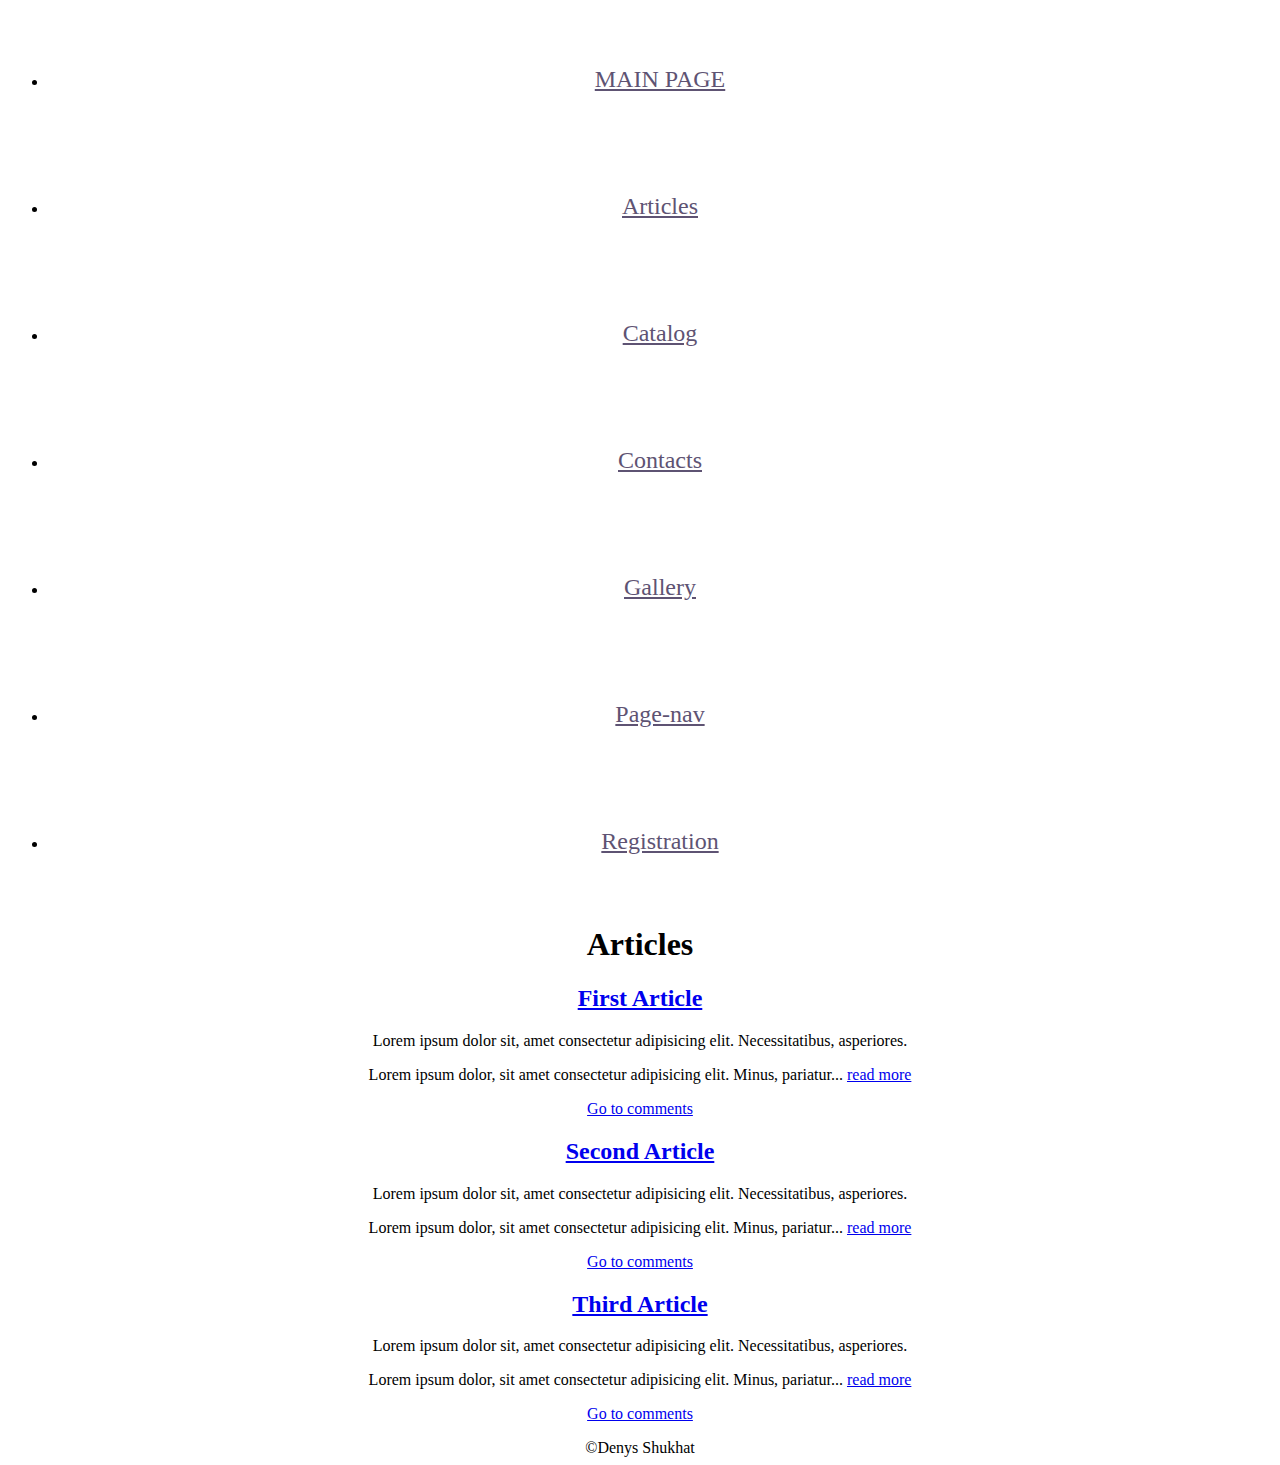
<file: pages/articles.html>
<!DOCTYPE html>
<html lang="en">

<head>
  <meta charset="UTF-8">
  <meta name="viewport" content="width=device-width, initial-scale=1.0">
  <title>MAIN PAGE</title>
  <link rel="stylesheet" href="../scss/style.css">
</head>

<body>
  <div class="wrapper">
    <header class="header">
      <div class="container">
        <div class="header__body">
          <div class="header__menu menu">
            <nav class="menu__body">
              <ul class="menu__list">
                <li class="menu__item"><a href="../index.html" class="menu__link">MAIN PAGE</a></li>
                <li class="menu__item active "><a href="articles.html" class="menu__link ">Articles</a></li>
                <li class="menu__item"><a href="catalog.html" class="menu__link">Catalog</a></li>
                <li class="menu__item"><a href="contacts.html" class="menu__link">Contacts</a></li>
                <li class="menu__item"><a href="gallery.html" class="menu__link">Gallery</a></li>
                <li class="menu__item"><a href="page-nav.html" class="menu__link">Page-nav</a></li>
                <li class="menu__item"><a href="registration.html" class="menu__link">Registration</a></li>
              </ul>
            </nav>
          </div>
        </div>
      </div>
    </header>
    <main class="main">
      <div class="container">
        <h1 class="main__title">Articles</h1>
        <div class="main__body">
          <h2 class="main__subtitle"><a href="aticles/articles1.html">First Article</a></h2>
          <p class="main__descr">Lorem
            ipsum dolor sit, amet consectetur
            adipisicing elit. Necessitatibus,
            asperiores.</p>
          <p class="main__text">Lorem ipsum dolor, sit amet consectetur adipisicing elit. Minus,
            pariatur...
            <a class="main__read" href="aticles/articles1.html">read more</a>
          </p>
          <p class="main__link">
            <a class="main__comments" href="aticles/articles1.html#comments">Go to comments</a>
          </p>
        </div>
        <div class="main__body">
          <h2 class="main__subtitle"><a href="aticles/articles2.html">Second Article</a></h2>
          <p class="main__descr">Lorem
            ipsum dolor sit, amet consectetur
            adipisicing elit. Necessitatibus,
            asperiores.</p>
          <p class="main__text">Lorem ipsum dolor, sit amet consectetur adipisicing elit. Minus,
            pariatur...
            <a class="main__read" href="aticles/articles2.html">read more</a>
          </p>
          <p class="main__link">
            <a class="main__comments" href="aticles/articles2.html#comments">Go to comments</a>
          </p>
        </div>
        <div class="main__body">
          <h2 class="main__subtitle"><a href="aticles/articles3.html">Third Article</a></h2>
          <p class="main__descr">Lorem
            ipsum dolor sit, amet consectetur
            adipisicing elit. Necessitatibus,
            asperiores.</p>
          <p class="main__text">Lorem ipsum dolor, sit amet consectetur adipisicing elit. Minus,
            pariatur...
            <a class="main__read" href="aticles/articles3.html">read more</a>
          </p>
          <p class="main__link">
            <a class="main__comments" href="aticles/articles3.html#comments">Go to comments</a>
          </p>
        </div>
      </div>
    </main>
    <footer class="footer">
      <div class="container">
        <div class="footer__text">&copy;Denys Shukhat</div>
      </div>
    </footer>
  </div>
</body>

</html>
</file>
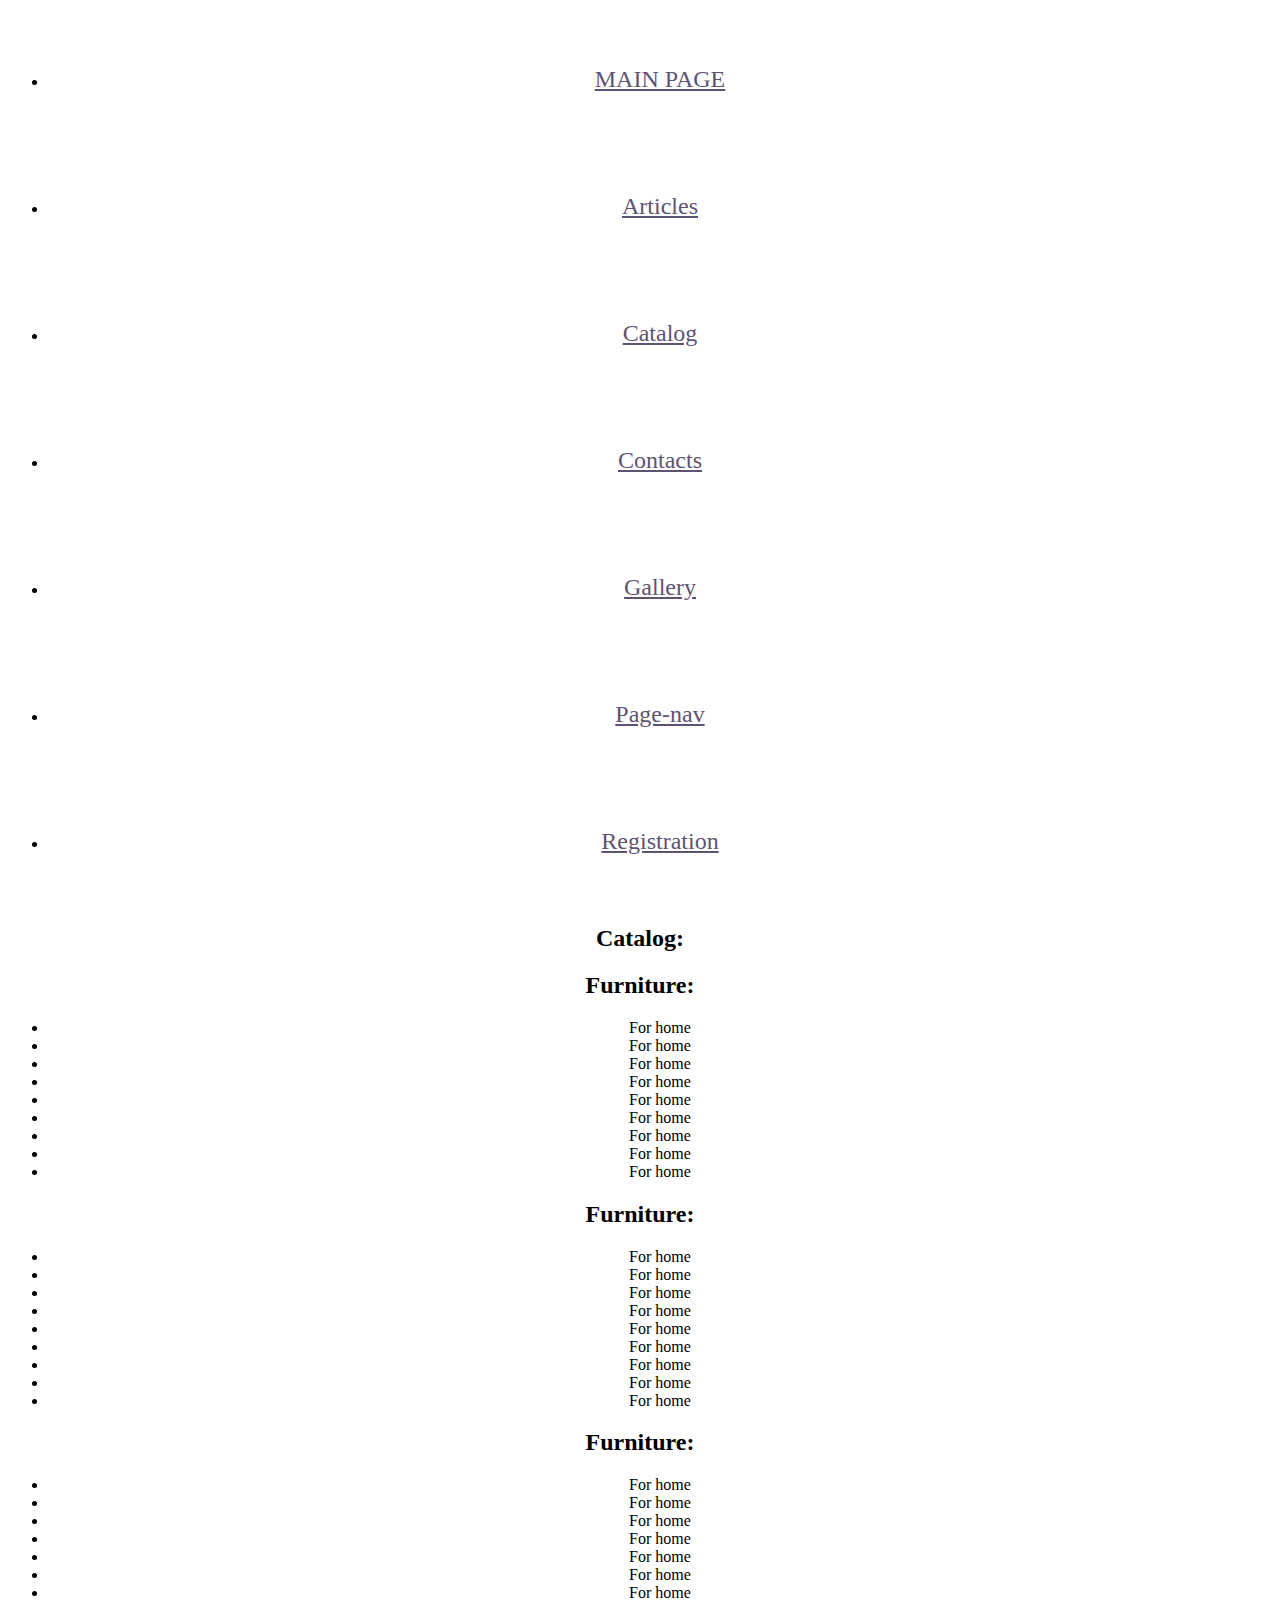
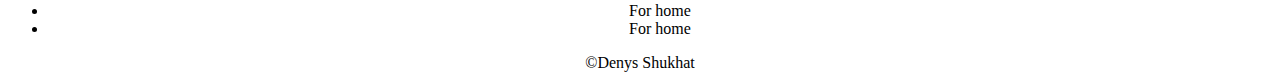
<file: pages/catalog.html>
<!DOCTYPE html>
<html lang="en">

<head>
  <meta charset="UTF-8">
  <meta name="viewport" content="width=device-width, initial-scale=1.0">
  <title>Catalog</title>
  <link rel="stylesheet" href="../scss/style.css">
</head>

<body>
  <div class="wrapper">
    <header class="header">
      <div class="container">
        <div class="header__body">
          <div class="header__menu menu">
            <nav class="menu__body">
              <ul class="menu__list">
                <li class="menu__item"><a href="../index.html" class="menu__link">MAIN PAGE</a></li>
                <li class="menu__item"><a href="articles.html" class="menu__link">Articles</a></li>
                <li class="menu__item active"><a href="catalog.html" class="menu__link">Catalog</a></li>
                <li class="menu__item"><a href="contacts.html" class="menu__link">Contacts</a></li>
                <li class="menu__item"><a href="gallery.html" class="menu__link">Gallery</a></li>
                <li class="menu__item"><a href="page-nav.html" class="menu__link">Page-nav</a></li>
                <li class="menu__item"><a href="registration.html" class="menu__link">Registration</a></li>
              </ul>
            </nav>
          </div>
        </div>
      </div>
    </header>
    <main class="catalog">
      <div class="container">
        <h2 class="catalog__title">Catalog:</h2>
        <div class="catalog__row">
          <div class="catalog__body">
            <h2 class="catalog__subtitle">Furniture:</h2>
            <ul class="catalog__list">
              <li class="catalog__item">For home</li>
              <li class="catalog__item new">For home</li>
              <li class="catalog__item">For home</li>
              <li class="catalog__item">For home</li>
              <li class="catalog__item">For home</li>
              <li class="catalog__item">For home</li>
              <li class="catalog__item">For home</li>
              <li class="catalog__item">For home</li>
              <li class="catalog__item">For home</li>
            </ul>
          </div>
          <div class="catalog__body">
            <h2 class="catalog__subtitle">Furniture:</h2>
            <ul class="catalog__list">
              <li class="catalog__item">For home</li>
              <li class="catalog__item">For home</li>
              <li class="catalog__item">For home</li>
              <li class="catalog__item">For home</li>
              <li class="catalog__item new">For home</li>
              <li class="catalog__item">For home</li>
              <li class="catalog__item">For home</li>
              <li class="catalog__item">For home</li>
              <li class="catalog__item">For home</li>
            </ul>
          </div>
          <div class="catalog__body">
            <h2 class="catalog__subtitle">Furniture:</h2>
            <ul class="catalog__list">
              <li class="catalog__item">For home</li>
              <li class="catalog__item">For home</li>
              <li class="catalog__item">For home</li>
              <li class="catalog__item">For home</li>
              <li class="catalog__item">For home</li>
              <li class="catalog__item">For home</li>
              <li class="catalog__item">For home</li>
              <li class="catalog__item new">For home</li>
              <li class="catalog__item">For home</li>
            </ul>
          </div>
        </div>
      </div>
    </main>
    <footer class="footer">
      <div class="container">
        <div class="footer__text">&copy;Denys Shukhat</div>
      </div>
    </footer>
  </div>
</body>

</html>
</file>
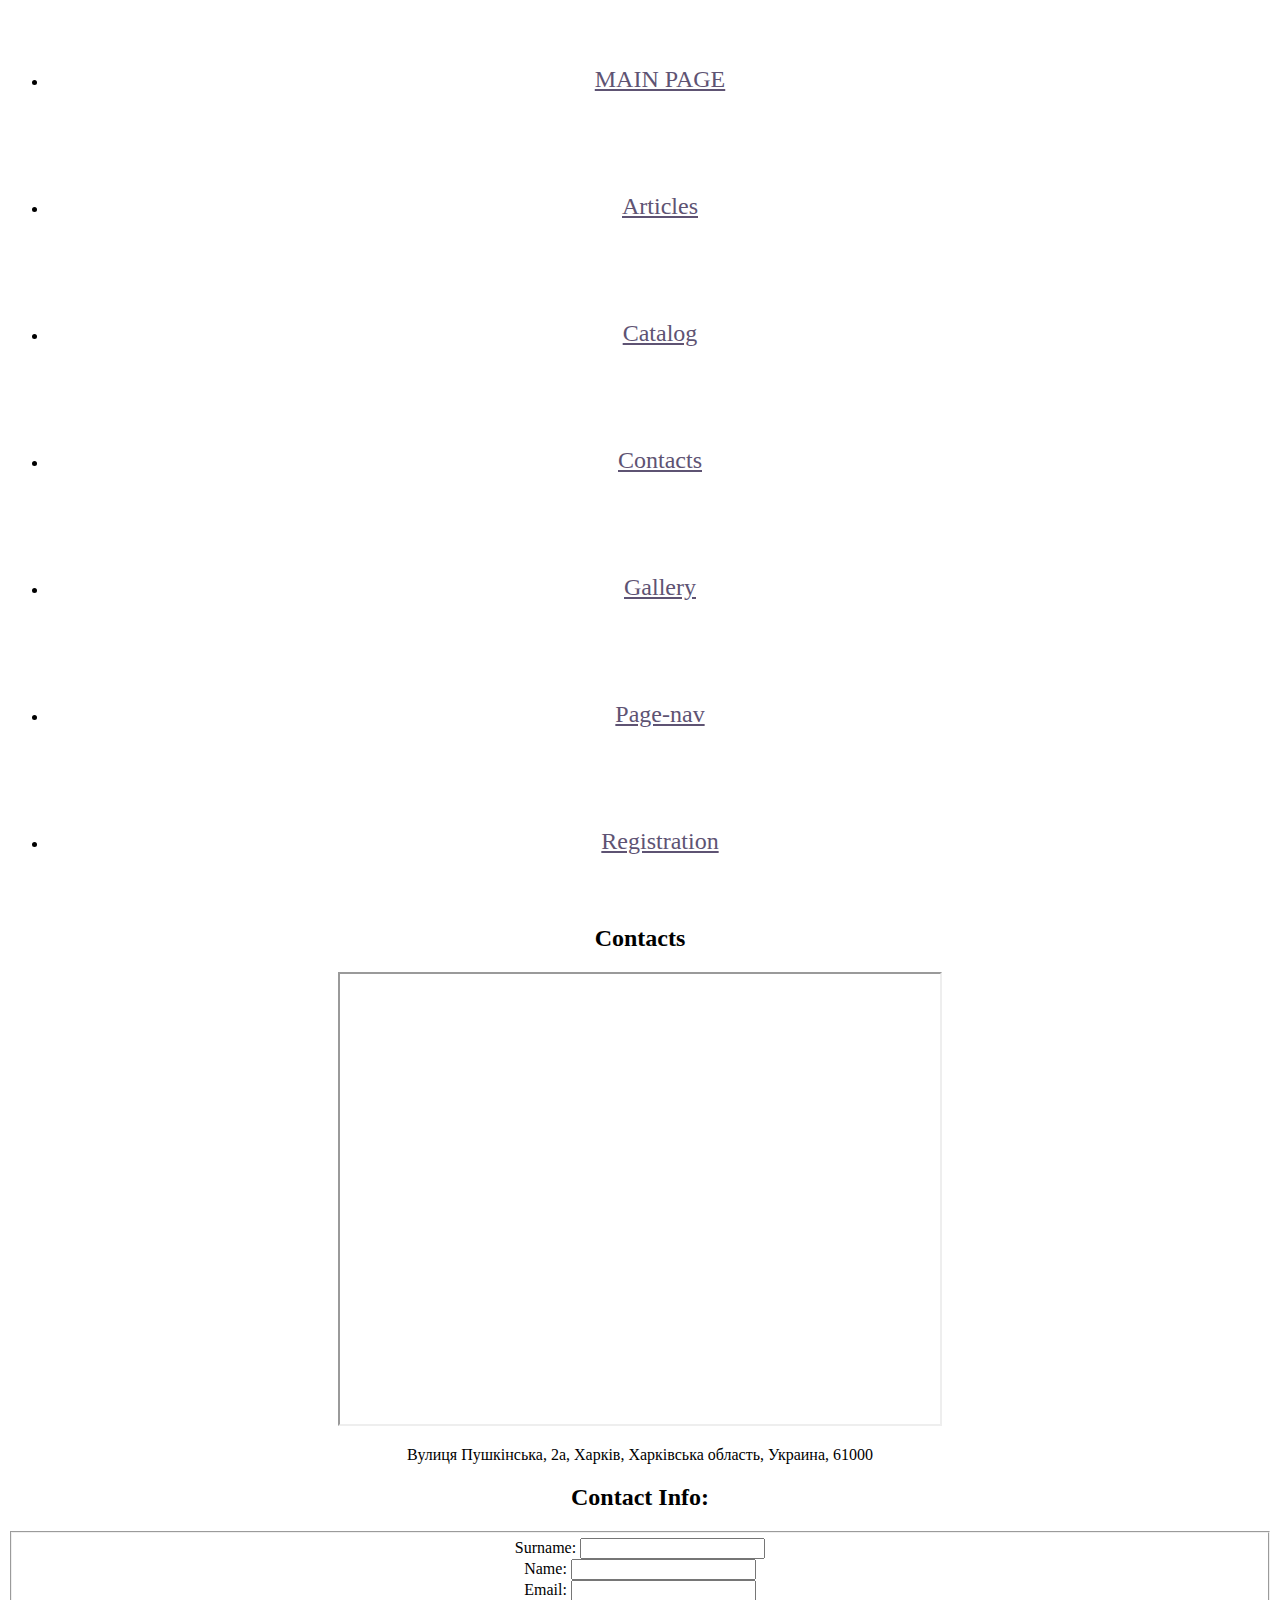
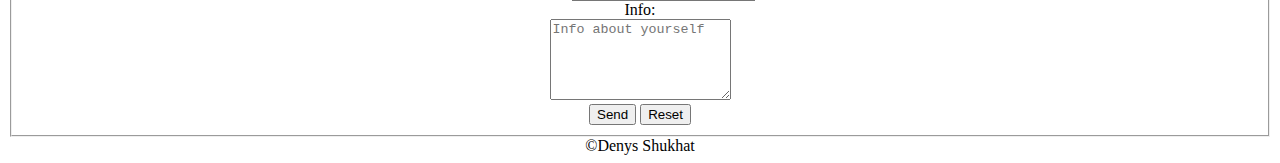
<file: pages/contacts.html>
<!DOCTYPE html>
<html lang="en">

<head>
  <meta charset="UTF-8">
  <meta name="viewport" content="width=device-width, initial-scale=1.0">
  <title>Contacts</title>
  <link rel="stylesheet" href="../scss/style.css">
</head>

<body>
  <div class="wrapper">
    <header class="header">
      <div class="container">
        <div class="header__body">
          <div class="header__menu menu">
            <nav class="menu__body">
              <ul class="menu__list">
                <li class="menu__item"><a href="../index.html" class="menu__link">MAIN PAGE</a></li>
                <li class="menu__item"><a href="articles.html" class="menu__link">Articles</a></li>
                <li class="menu__item"><a href="catalog.html" class="menu__link">Catalog</a></li>
                <li class="menu__item active"><a href="contacts.html" class="menu__link">Contacts</a></li>
                <li class="menu__item"><a href="gallery.html" class="menu__link">Gallery</a></li>
                <li class="menu__item"><a href="page-nav.html" class="menu__link">Page-nav</a></li>
                <li class="menu__item"><a href="registration.html" class="menu__link">Registration</a></li>
              </ul>
            </nav>
          </div>
        </div>
      </div>
    </header>
    <main class="contacts">
      <div class="container">
        <h2 class="contacts__title">Contacts</h2>
        <div class="contacts__body">
          <iframe class="contacts__map"
            src="https://www.google.com/maps/embed?pb=!1m18!1m12!1m3!1d2565.0549316946576!2d36.23183137653016!3d49.991579571508204!2m3!1f0!2f0!3f0!3m2!1i1024!2i768!4f13.1!3m3!1m2!1s0x4127a0f1b04aa383%3A0x95193f4aa08177cb!2z0KLQoNCmIE5JS09MU0tZ!5e0!3m2!1sru!2snl!4v1698407534702!5m2!1sru!2snl"
            width="600" height="450"></iframe>
          <p class="contacts__addres">Вулиця Пушкінська, 2а, Харків, Харківська область, Украина, 61000</p>
          <form action="https://tests.fomenko.top/echo/index.php" id="form" method="get">
            <h2 class="contacts__info">Contact Info:</h2>
            <fieldset class="contacts__form form">
              <div class="form__item">
                <label for="forsurname" class="form__label">Surname:</label>
                <input id="forsurname" type="text" name="surname" class="form__input cap">
              </div>
              <div class="form__item">
                <label for="formname" class="form__label">Name:</label>
                <input id="formname" type="text" name="name" class="form__input cap">
              </div>
              <div class="form__item">
                <label for="formemail" class="form__label">Email:</label>
                <input id="formemail" type="email" name="email" class="form__input">
              </div>
              <div class="form__item">
                <div class="form__info">Info:</div>
                <textarea class="form__textarea" id="forminfo" placeholder="Info about yourself" name="forminfo"
                  cols="20" rows="5"></textarea>
              </div>
              <button type="submit" class="form__button">Send</button>
              <button type="reset" class="form__button">Reset</button>
            </fieldset>
          </form>
        </div>
      </div>
    </main>
    <footer class="footer">
      <div class="container">
        <div class="footer__text">&copy;Denys Shukhat</div>
      </div>
    </footer>
  </div>
</body>

</html>
</file>
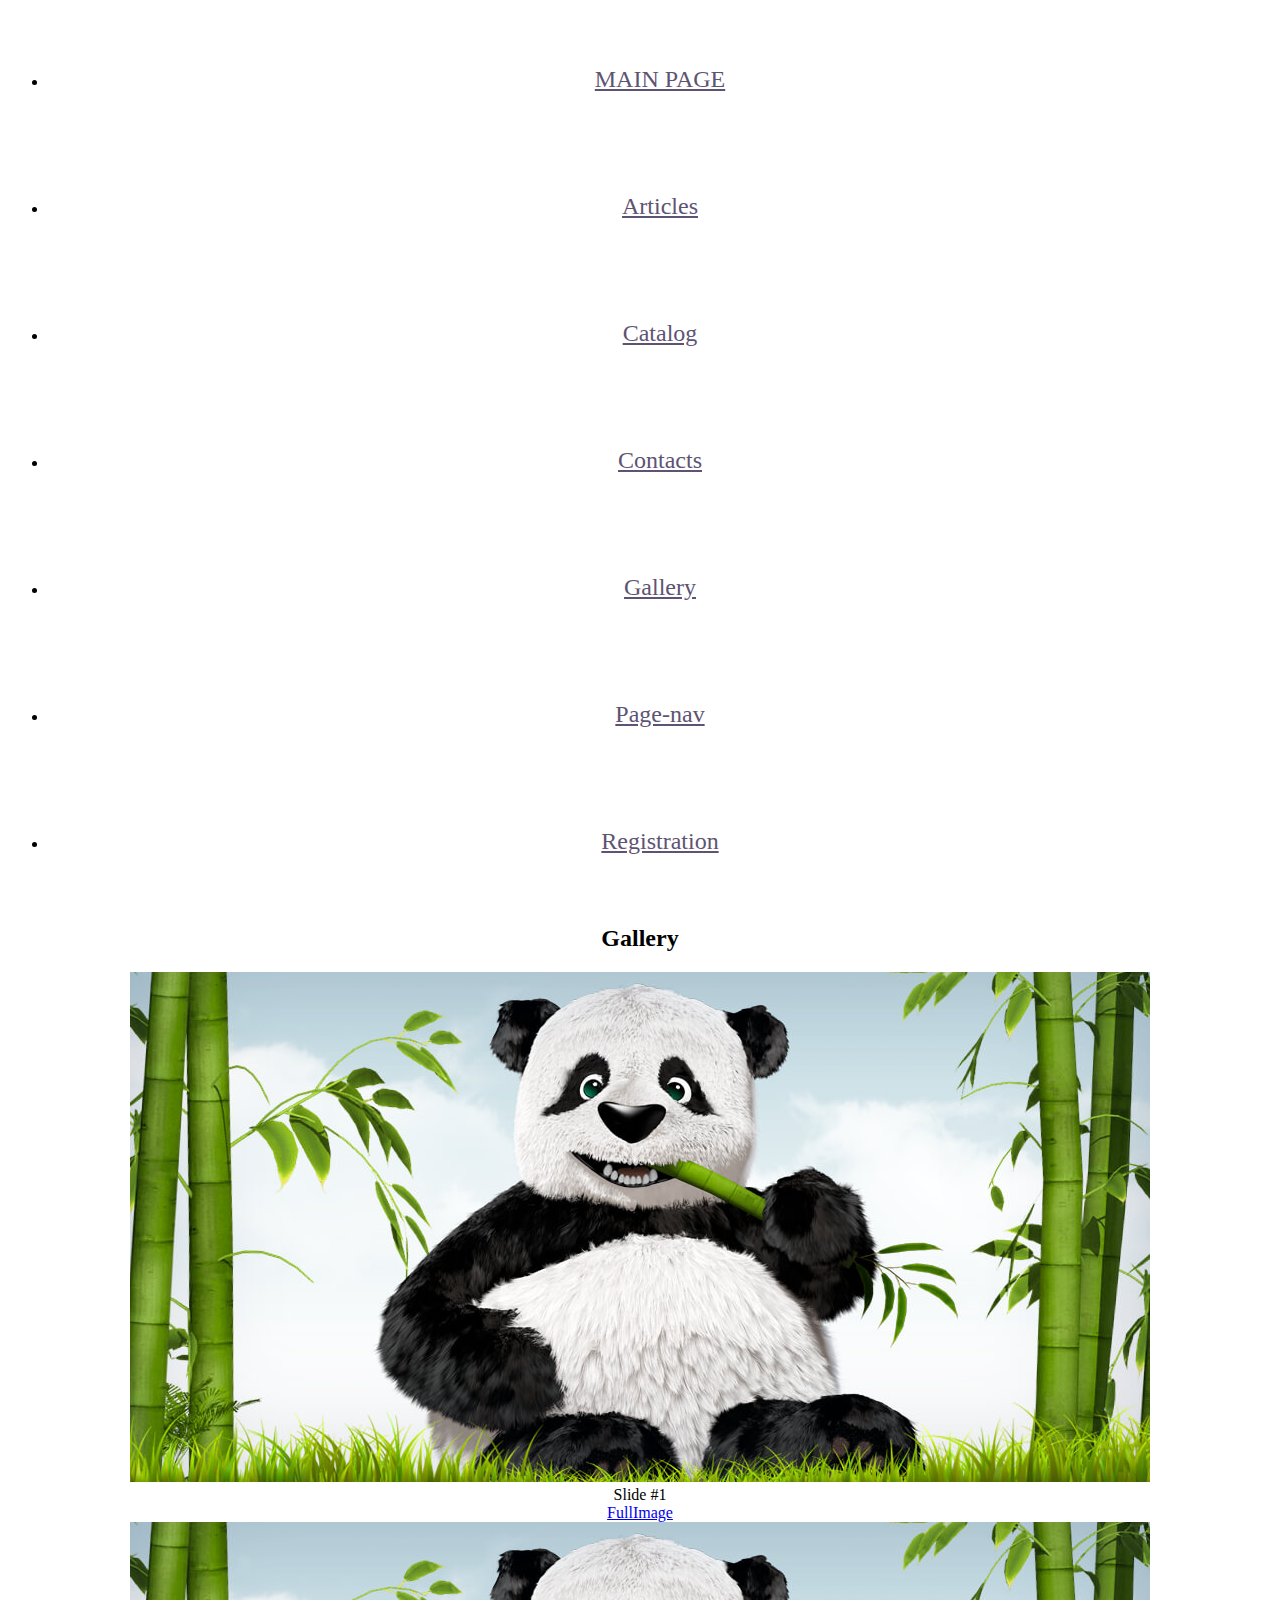
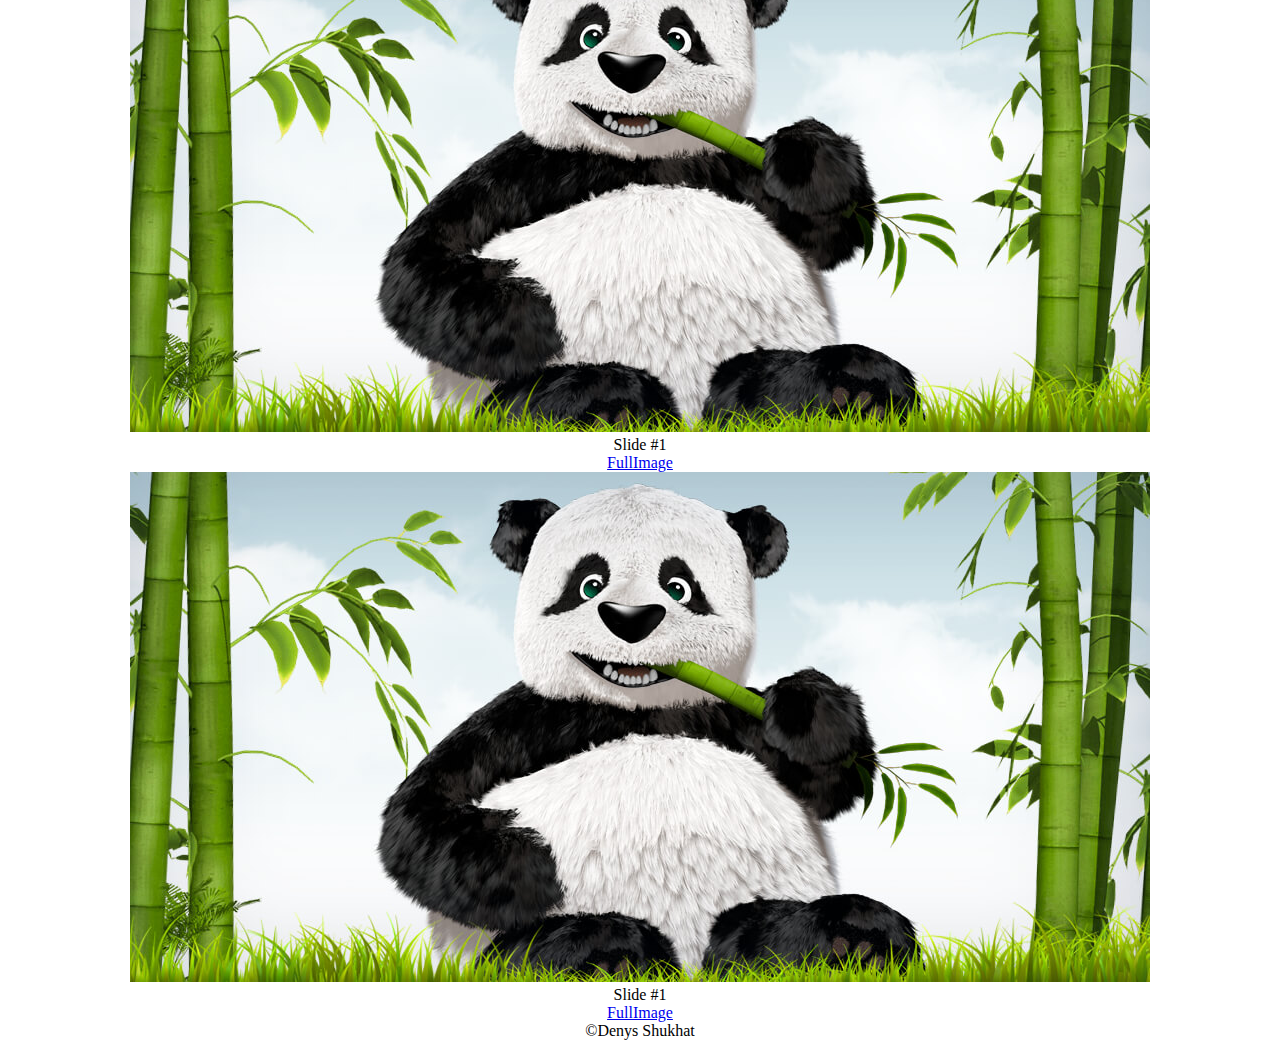
<file: pages/gallery.html>
<!DOCTYPE html>
<html lang="en">

<head>
  <meta charset="UTF-8">
  <meta name="viewport" content="width=device-width, initial-scale=1.0">
  <title>MAIN PAGE</title>
  <link rel="stylesheet" href="../scss/style.css">
</head>

<body>
  <div class="wrapper">
    <header class="header">
      <div class="container">
        <div class="header__body">
          <div class="header__menu menu">
            <nav class="menu__body">
              <ul class="menu__list">
                <li class="menu__item"><a href="../index.html" class="menu__link">MAIN PAGE</a></li>
                <li class="menu__item  "><a href="articles.html" class="menu__link ">Articles</a></li>
                <li class="menu__item"><a href="catalog.html" class="menu__link">Catalog</a></li>
                <li class="menu__item"><a href="contacts.html" class="menu__link">Contacts</a></li>
                <li class="menu__item active"><a href="gallery.html" class="menu__link">Gallery</a></li>
                <li class="menu__item"><a href="page-nav.html" class="menu__link">Page-nav</a></li>
                <li class="menu__item"><a href="registration.html" class="menu__link">Registration</a></li>
              </ul>
            </nav>
          </div>
        </div>
      </div>
    </header>
    <main class="gallery">
      <div class="container">
        <h2 class="gallery__title">Gallery</h2>
        <div class="gallery__row">
          <div class="gallery__body">
            <img class="gallery__img" src="../img/panda.jpg" alt="panda full">
            <div class="gallery__slide">Slide #1</div>
            <div class="gallery__link">
              <a href="../img/panda.jpg" target="_blank" title="fullimage">FullImage</a>
            </div>
          </div>
          <div class="gallery__body">
            <img class="gallery__img" src="../img/panda.jpg" alt="panda full">
            <div class="gallery__slide">Slide #1</div>
            <div class="gallery__link">
              <a href="../img/panda.jpg" target="_blank" title="fullimage">FullImage</a>
            </div>
          </div>
          <div class="gallery__body">
            <img class="gallery__img" src="../img/panda.jpg" alt="panda full">
            <div class="gallery__slide">Slide #1</div>
            <div class="gallery__link">
              <a href="../img/panda.jpg" target="_blank" title="fullimage">FullImage</a>
            </div>
          </div>
        </div>
      </div>
    </main>
    <footer class="footer">
      <div class="container">
        <div class="footer__text">&copy;Denys Shukhat</div>
      </div>
    </footer>
  </div>
</body>

</html>
</file>
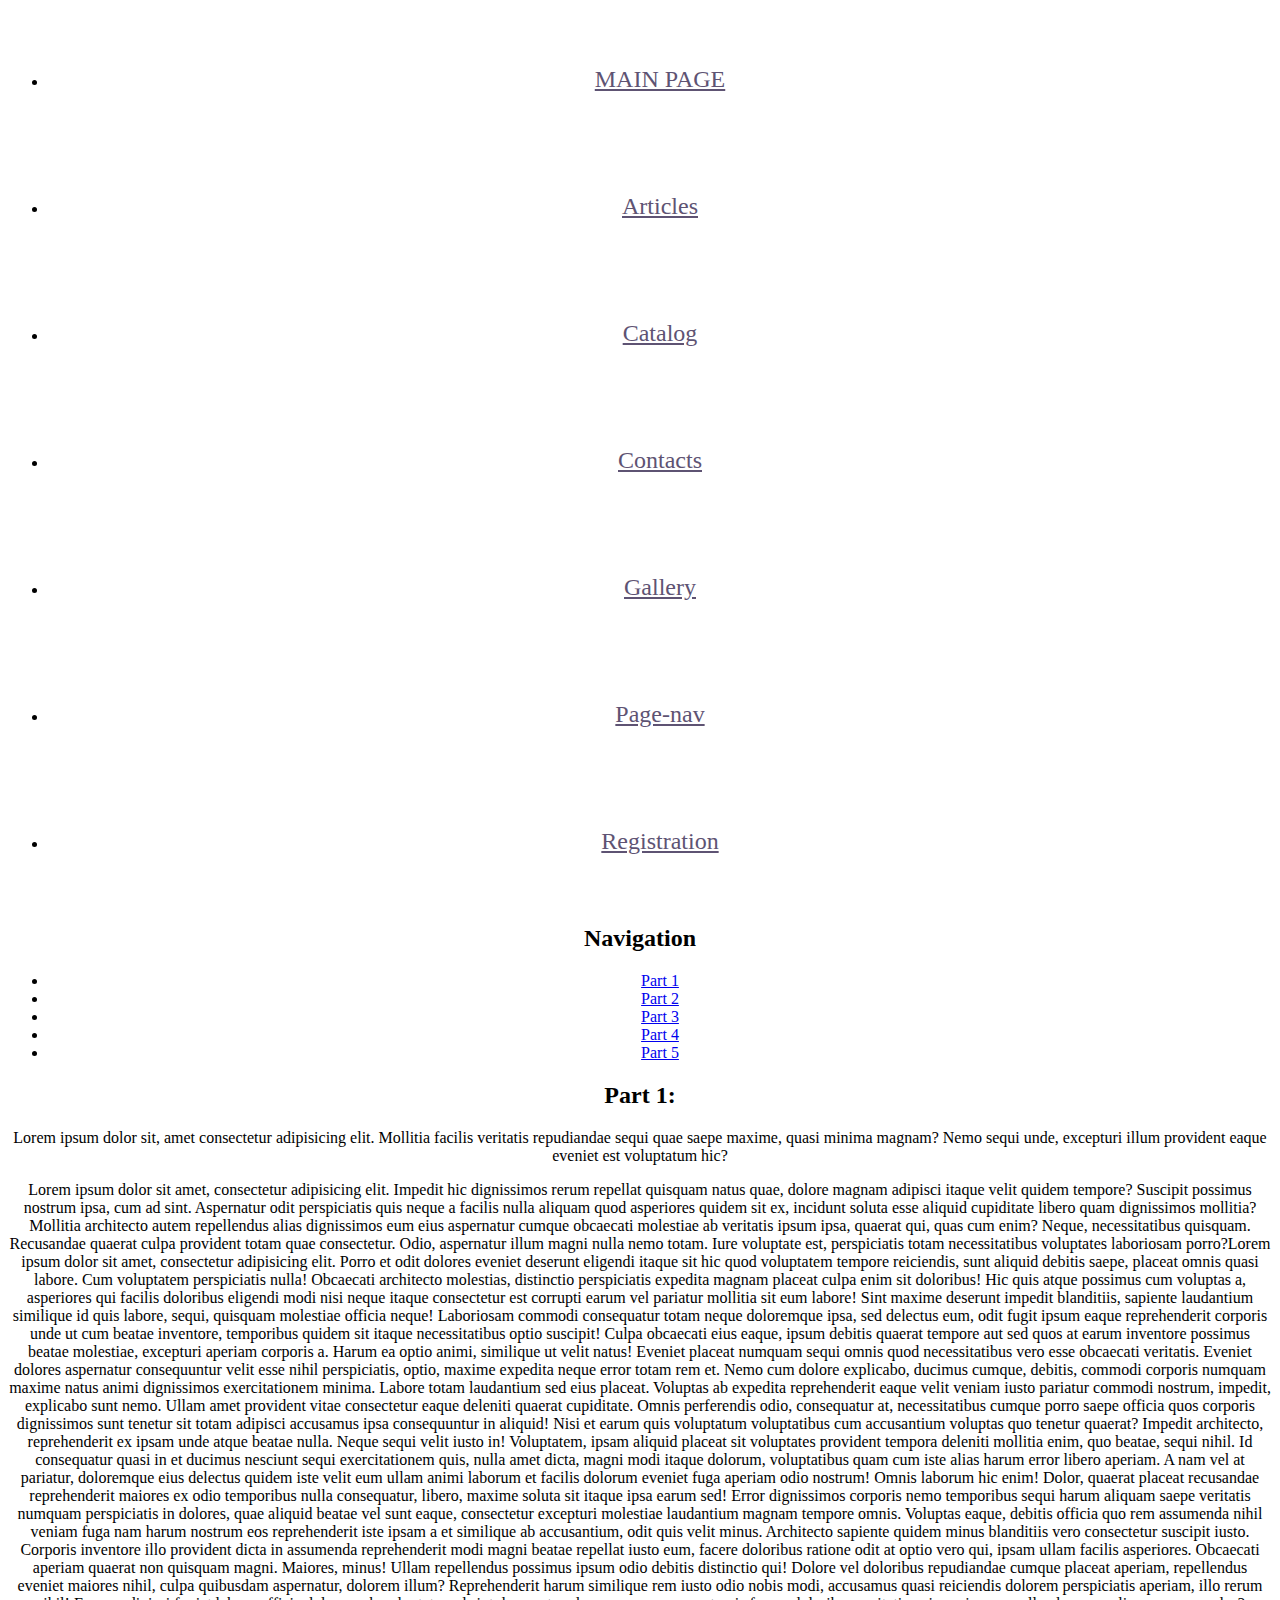
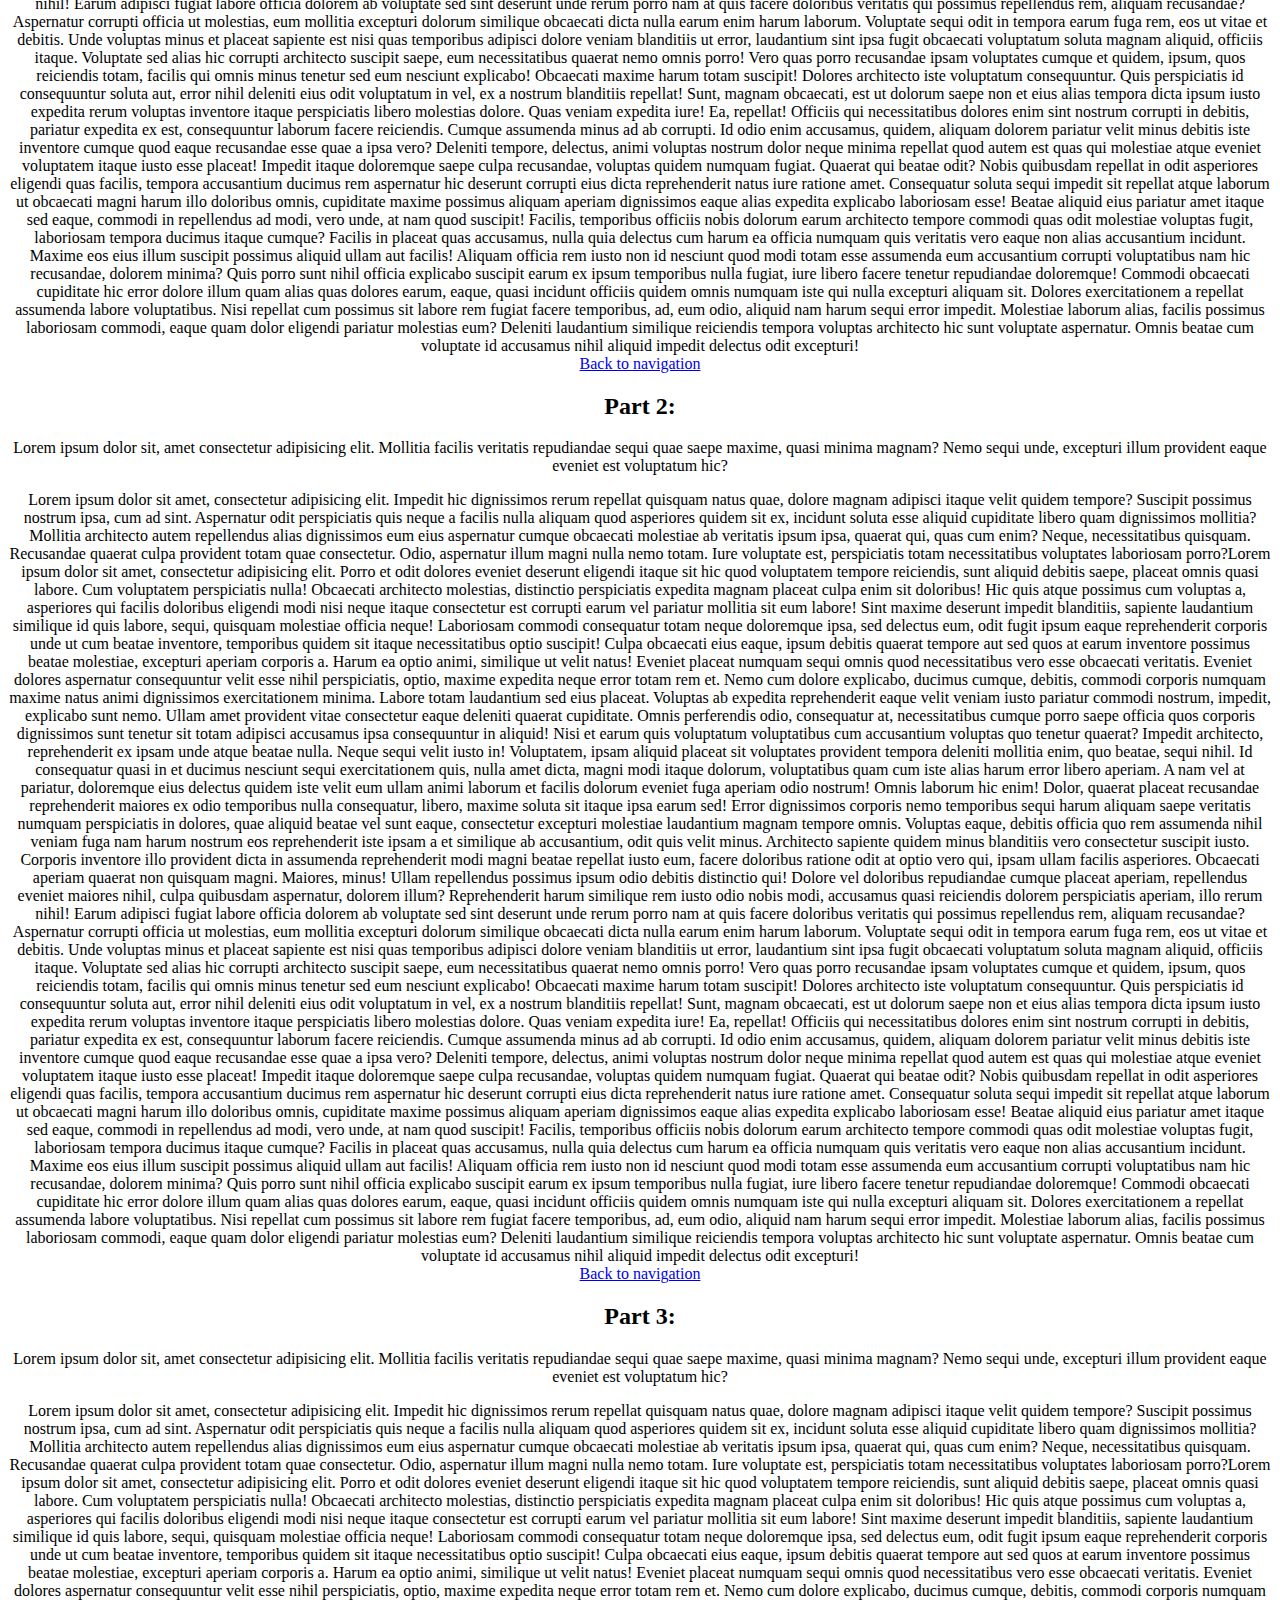
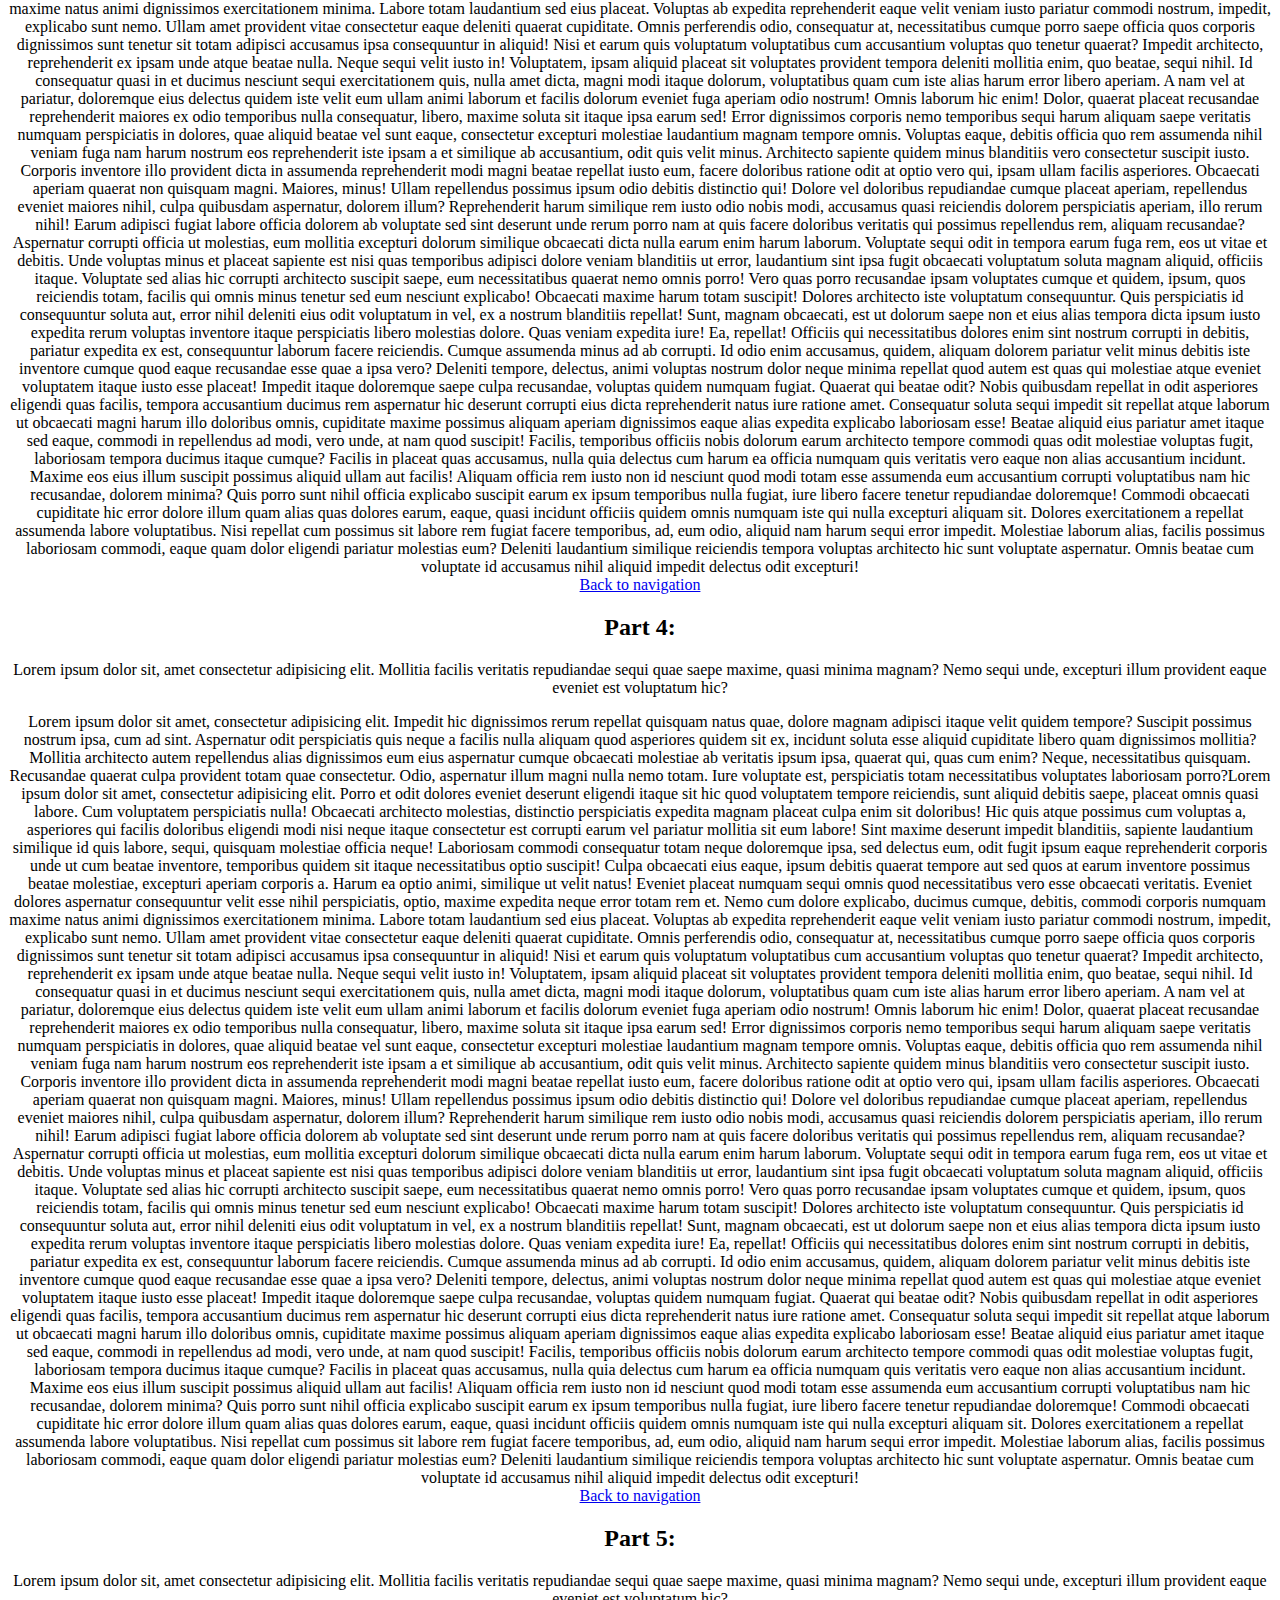
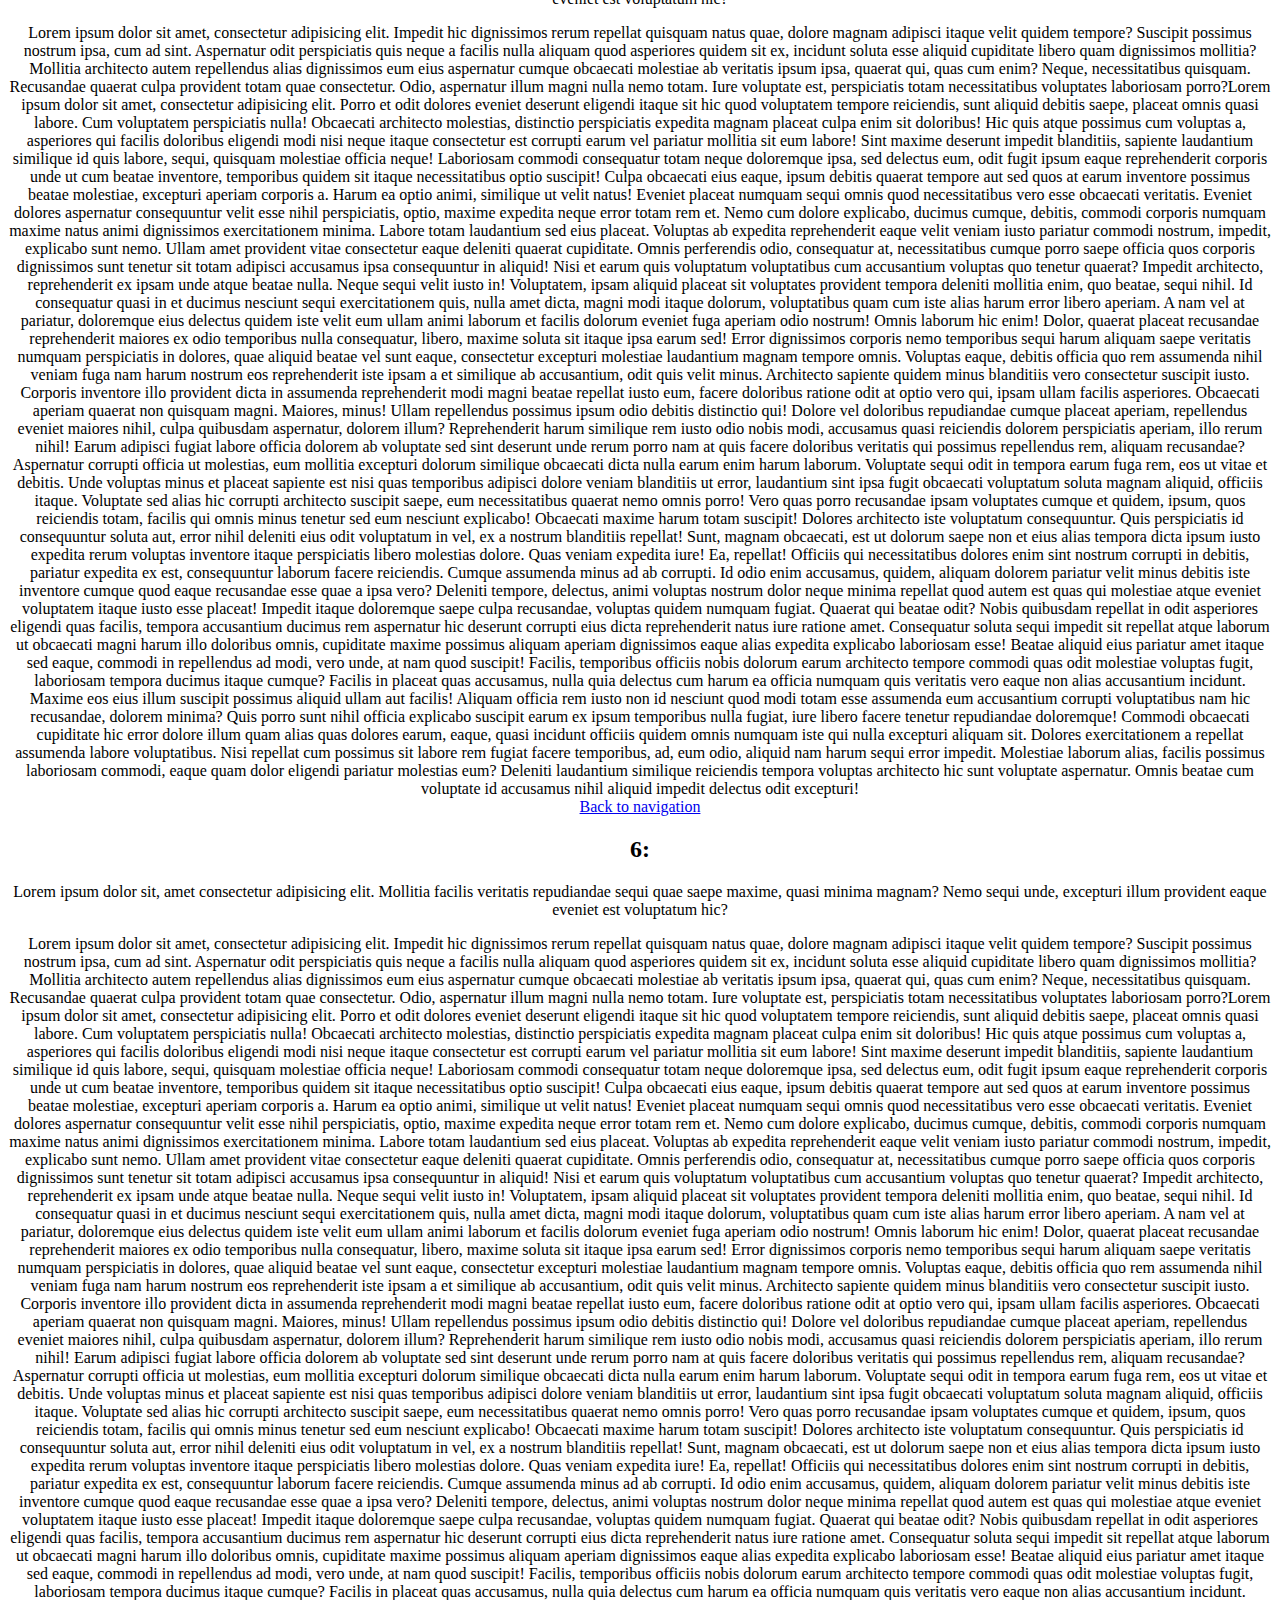
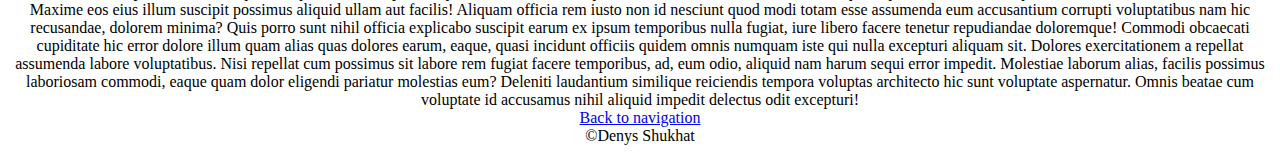
<file: pages/page-nav.html>
<!DOCTYPE html>
<html lang="zxx">

<head>
  <meta charset="UTF-8">
  <meta name="viewport" content="width=device-width, initial-scale=1.0">
  <title>MAIN PAGE</title>
  <link rel="stylesheet" href="../scss/style.css">
</head>

<body>
  <div class="wrapper">
    <header class="header">
      <div class="container">
        <div class="header__body">
          <div class="header__menu menu">
            <nav class="menu__body">
              <ul id="pages" class="menu__list">
                <li class="menu__item"><a href="../index.html" class="menu__link">MAIN PAGE</a></li>
                <li class="menu__item  "><a href="articles.html" class="menu__link ">Articles</a></li>
                <li class="menu__item"><a href="catalog.html" class="menu__link">Catalog</a></li>
                <li class="menu__item"><a href="contacts.html" class="menu__link">Contacts</a></li>
                <li class="menu__item"><a href="gallery.html" class="menu__link">Gallery</a></li>
                <li class="menu__item active"><a href="page-nav.html" class="menu__link">Page-nav</a></li>
                <li class="menu__item"><a href="registration.html" class="menu__link">Registration</a></li>
              </ul>
            </nav>
          </div>
        </div>
      </div>
    </header>
    <main id="top" class="page-nav">
      <div class="container">
        <h2 class="page-nav__title">Navigation</h2>
        <nav class="page-nav__navigation">
          <ul class="page-nav__nav">
            <li><a href="#chapter1">Part 1</a></li>
            <li><a href="#chapter2">Part 2</a></li>
            <li><a href="#chapter3">Part 3</a></li>
            <li><a href="#chapter4">Part 4</a></li>
            <li><a href="#chapter5">Part 5</a></li>
          </ul>
        </nav>
        <div id="chapter1" class="page-nav__block">
          <h2 class="page-nav__subtitle">Part 1:</h2>
          <div class="page-nav__text">
            <p>Lorem ipsum dolor sit, amet consectetur adipisicing elit. Mollitia facilis veritatis repudiandae sequi
              quae
              saepe maxime, quasi minima magnam? Nemo sequi unde, excepturi illum provident eaque eveniet est voluptatum
              hic?</p>Lorem ipsum dolor sit amet, consectetur adipisicing elit. Impedit hic dignissimos rerum repellat
            quisquam natus quae, dolore magnam adipisci itaque velit quidem tempore? Suscipit possimus nostrum ipsa, cum
            ad sint. Aspernatur odit perspiciatis quis neque a facilis nulla aliquam quod asperiores quidem sit ex,
            incidunt soluta esse aliquid cupiditate libero quam dignissimos mollitia? Mollitia architecto autem
            repellendus alias dignissimos eum eius aspernatur cumque obcaecati molestiae ab veritatis ipsum ipsa,
            quaerat qui, quas cum enim? Neque, necessitatibus quisquam. Recusandae quaerat culpa provident totam quae
            consectetur. Odio, aspernatur illum magni nulla nemo totam. Iure voluptate est, perspiciatis totam
            necessitatibus voluptates laboriosam porro?Lorem ipsum dolor sit amet, consectetur adipisicing elit. Porro
            et odit dolores eveniet deserunt eligendi itaque sit hic quod voluptatem tempore reiciendis, sunt aliquid
            debitis saepe, placeat omnis quasi labore. Cum voluptatem perspiciatis nulla! Obcaecati architecto
            molestias, distinctio perspiciatis expedita magnam placeat culpa enim sit doloribus! Hic quis atque possimus
            cum voluptas a, asperiores qui facilis doloribus eligendi modi nisi neque itaque consectetur est corrupti
            earum vel pariatur mollitia sit eum labore! Sint maxime deserunt impedit blanditiis, sapiente laudantium
            similique id quis labore, sequi, quisquam molestiae officia neque! Laboriosam commodi consequatur totam
            neque doloremque ipsa, sed delectus eum, odit fugit ipsum eaque reprehenderit corporis unde ut cum beatae
            inventore, temporibus quidem sit itaque necessitatibus optio suscipit! Culpa obcaecati eius eaque, ipsum
            debitis quaerat tempore aut sed quos at earum inventore possimus beatae molestiae, excepturi aperiam
            corporis a. Harum ea optio animi, similique ut velit natus! Eveniet placeat numquam sequi omnis quod
            necessitatibus vero esse obcaecati veritatis. Eveniet dolores aspernatur consequuntur velit esse nihil
            perspiciatis, optio, maxime expedita neque error totam rem et. Nemo cum dolore explicabo, ducimus cumque,
            debitis, commodi corporis numquam maxime natus animi dignissimos exercitationem minima. Labore totam
            laudantium sed eius placeat. Voluptas ab expedita reprehenderit eaque velit veniam iusto pariatur commodi
            nostrum, impedit, explicabo sunt nemo. Ullam amet provident vitae consectetur eaque deleniti quaerat
            cupiditate. Omnis perferendis odio, consequatur at, necessitatibus cumque porro saepe officia quos corporis
            dignissimos sunt tenetur sit totam adipisci accusamus ipsa consequuntur in aliquid! Nisi et earum quis
            voluptatum voluptatibus cum accusantium voluptas quo tenetur quaerat? Impedit architecto, reprehenderit ex
            ipsam unde atque beatae nulla. Neque sequi velit iusto in! Voluptatem, ipsam aliquid placeat sit voluptates
            provident tempora deleniti mollitia enim, quo beatae, sequi nihil. Id consequatur quasi in et ducimus
            nesciunt sequi exercitationem quis, nulla amet dicta, magni modi itaque dolorum, voluptatibus quam cum iste
            alias harum error libero aperiam. A nam vel at pariatur, doloremque eius delectus quidem iste velit eum
            ullam animi laborum et facilis dolorum eveniet fuga aperiam odio nostrum! Omnis laborum hic enim! Dolor,
            quaerat placeat recusandae reprehenderit maiores ex odio temporibus nulla consequatur, libero, maxime soluta
            sit itaque ipsa earum sed! Error dignissimos corporis nemo temporibus sequi harum aliquam saepe veritatis
            numquam perspiciatis in dolores, quae aliquid beatae vel sunt eaque, consectetur excepturi molestiae
            laudantium magnam tempore omnis. Voluptas eaque, debitis officia quo rem assumenda nihil veniam fuga nam
            harum nostrum eos reprehenderit iste ipsam a et similique ab accusantium, odit quis velit minus. Architecto
            sapiente quidem minus blanditiis vero consectetur suscipit iusto. Corporis inventore illo provident dicta in
            assumenda reprehenderit modi magni beatae repellat iusto eum, facere doloribus ratione odit at optio vero
            qui, ipsam ullam facilis asperiores. Obcaecati aperiam quaerat non quisquam magni. Maiores, minus! Ullam
            repellendus possimus ipsum odio debitis distinctio qui! Dolore vel doloribus repudiandae cumque placeat
            aperiam, repellendus eveniet maiores nihil, culpa quibusdam aspernatur, dolorem illum? Reprehenderit harum
            similique rem iusto odio nobis modi, accusamus quasi reiciendis dolorem perspiciatis aperiam, illo rerum
            nihil! Earum adipisci fugiat labore officia dolorem ab voluptate sed sint deserunt unde rerum porro nam at
            quis facere doloribus veritatis qui possimus repellendus rem, aliquam recusandae? Aspernatur corrupti
            officia ut molestias, eum mollitia excepturi dolorum similique obcaecati dicta nulla earum enim harum
            laborum. Voluptate sequi odit in tempora earum fuga rem, eos ut vitae et debitis. Unde voluptas minus et
            placeat sapiente est nisi quas temporibus adipisci dolore veniam blanditiis ut error, laudantium sint ipsa
            fugit obcaecati voluptatum soluta magnam aliquid, officiis itaque. Voluptate sed alias hic corrupti
            architecto suscipit saepe, eum necessitatibus quaerat nemo omnis porro! Vero quas porro recusandae ipsam
            voluptates cumque et quidem, ipsum, quos reiciendis totam, facilis qui omnis minus tenetur sed eum nesciunt
            explicabo! Obcaecati maxime harum totam suscipit! Dolores architecto iste voluptatum consequuntur. Quis
            perspiciatis id consequuntur soluta aut, error nihil deleniti eius odit voluptatum in vel, ex a nostrum
            blanditiis repellat! Sunt, magnam obcaecati, est ut dolorum saepe non et eius alias tempora dicta ipsum
            iusto expedita rerum voluptas inventore itaque perspiciatis libero molestias dolore. Quas veniam expedita
            iure! Ea, repellat! Officiis qui necessitatibus dolores enim sint nostrum corrupti in debitis, pariatur
            expedita ex est, consequuntur laborum facere reiciendis. Cumque assumenda minus ad ab corrupti. Id odio enim
            accusamus, quidem, aliquam dolorem pariatur velit minus debitis iste inventore cumque quod eaque recusandae
            esse quae a ipsa vero? Deleniti tempore, delectus, animi voluptas nostrum dolor neque minima repellat quod
            autem est quas qui molestiae atque eveniet voluptatem itaque iusto esse placeat! Impedit itaque doloremque
            saepe culpa recusandae, voluptas quidem numquam fugiat. Quaerat qui beatae odit? Nobis quibusdam repellat in
            odit asperiores eligendi quas facilis, tempora accusantium ducimus rem aspernatur hic deserunt corrupti eius
            dicta reprehenderit natus iure ratione amet. Consequatur soluta sequi impedit sit repellat atque laborum ut
            obcaecati magni harum illo doloribus omnis, cupiditate maxime possimus aliquam aperiam dignissimos eaque
            alias expedita explicabo laboriosam esse! Beatae aliquid eius pariatur amet itaque sed eaque, commodi in
            repellendus ad modi, vero unde, at nam quod suscipit! Facilis, temporibus officiis nobis dolorum earum
            architecto tempore commodi quas odit molestiae voluptas fugit, laboriosam tempora ducimus itaque cumque?
            Facilis in placeat quas accusamus, nulla quia delectus cum harum ea officia numquam quis veritatis vero
            eaque non alias accusantium incidunt. Maxime eos eius illum suscipit possimus aliquid ullam aut facilis!
            Aliquam officia rem iusto non id nesciunt quod modi totam esse assumenda eum accusantium corrupti
            voluptatibus nam hic recusandae, dolorem minima? Quis porro sunt nihil officia explicabo suscipit earum ex
            ipsum temporibus nulla fugiat, iure libero facere tenetur repudiandae doloremque! Commodi obcaecati
            cupiditate hic error dolore illum quam alias quas dolores earum, eaque, quasi incidunt officiis quidem omnis
            numquam iste qui nulla excepturi aliquam sit. Dolores exercitationem a repellat assumenda labore
            voluptatibus. Nisi repellat cum possimus sit labore rem fugiat facere temporibus, ad, eum odio, aliquid nam
            harum sequi error impedit. Molestiae laborum alias, facilis possimus laboriosam commodi, eaque quam dolor
            eligendi pariatur molestias eum? Deleniti laudantium similique reiciendis tempora voluptas architecto hic
            sunt voluptate aspernatur. Omnis beatae cum voluptate id accusamus nihil aliquid impedit delectus odit
            excepturi!
          </div>
          <div class="main__back">
            <a class="main__top" href="#top">Back to navigation</a>
          </div>
        </div>
        <div id="chapter2" class="page-nav__block">
          <h2 class="page-nav__subtitle">Part 2:</h2>
          <div class="page-nav__text">
            <p>Lorem ipsum dolor sit, amet consectetur adipisicing elit. Mollitia facilis veritatis repudiandae sequi
              quae
              saepe maxime, quasi minima magnam? Nemo sequi unde, excepturi illum provident eaque eveniet est voluptatum
              hic?</p>Lorem ipsum dolor sit amet, consectetur adipisicing elit. Impedit hic dignissimos rerum repellat
            quisquam natus quae, dolore magnam adipisci itaque velit quidem tempore? Suscipit possimus nostrum ipsa, cum
            ad sint. Aspernatur odit perspiciatis quis neque a facilis nulla aliquam quod asperiores quidem sit ex,
            incidunt soluta esse aliquid cupiditate libero quam dignissimos mollitia? Mollitia architecto autem
            repellendus alias dignissimos eum eius aspernatur cumque obcaecati molestiae ab veritatis ipsum ipsa,
            quaerat qui, quas cum enim? Neque, necessitatibus quisquam. Recusandae quaerat culpa provident totam quae
            consectetur. Odio, aspernatur illum magni nulla nemo totam. Iure voluptate est, perspiciatis totam
            necessitatibus voluptates laboriosam porro?Lorem ipsum dolor sit amet, consectetur adipisicing elit. Porro
            et odit dolores eveniet deserunt eligendi itaque sit hic quod voluptatem tempore reiciendis, sunt aliquid
            debitis saepe, placeat omnis quasi labore. Cum voluptatem perspiciatis nulla! Obcaecati architecto
            molestias, distinctio perspiciatis expedita magnam placeat culpa enim sit doloribus! Hic quis atque possimus
            cum voluptas a, asperiores qui facilis doloribus eligendi modi nisi neque itaque consectetur est corrupti
            earum vel pariatur mollitia sit eum labore! Sint maxime deserunt impedit blanditiis, sapiente laudantium
            similique id quis labore, sequi, quisquam molestiae officia neque! Laboriosam commodi consequatur totam
            neque doloremque ipsa, sed delectus eum, odit fugit ipsum eaque reprehenderit corporis unde ut cum beatae
            inventore, temporibus quidem sit itaque necessitatibus optio suscipit! Culpa obcaecati eius eaque, ipsum
            debitis quaerat tempore aut sed quos at earum inventore possimus beatae molestiae, excepturi aperiam
            corporis a. Harum ea optio animi, similique ut velit natus! Eveniet placeat numquam sequi omnis quod
            necessitatibus vero esse obcaecati veritatis. Eveniet dolores aspernatur consequuntur velit esse nihil
            perspiciatis, optio, maxime expedita neque error totam rem et. Nemo cum dolore explicabo, ducimus cumque,
            debitis, commodi corporis numquam maxime natus animi dignissimos exercitationem minima. Labore totam
            laudantium sed eius placeat. Voluptas ab expedita reprehenderit eaque velit veniam iusto pariatur commodi
            nostrum, impedit, explicabo sunt nemo. Ullam amet provident vitae consectetur eaque deleniti quaerat
            cupiditate. Omnis perferendis odio, consequatur at, necessitatibus cumque porro saepe officia quos corporis
            dignissimos sunt tenetur sit totam adipisci accusamus ipsa consequuntur in aliquid! Nisi et earum quis
            voluptatum voluptatibus cum accusantium voluptas quo tenetur quaerat? Impedit architecto, reprehenderit ex
            ipsam unde atque beatae nulla. Neque sequi velit iusto in! Voluptatem, ipsam aliquid placeat sit voluptates
            provident tempora deleniti mollitia enim, quo beatae, sequi nihil. Id consequatur quasi in et ducimus
            nesciunt sequi exercitationem quis, nulla amet dicta, magni modi itaque dolorum, voluptatibus quam cum iste
            alias harum error libero aperiam. A nam vel at pariatur, doloremque eius delectus quidem iste velit eum
            ullam animi laborum et facilis dolorum eveniet fuga aperiam odio nostrum! Omnis laborum hic enim! Dolor,
            quaerat placeat recusandae reprehenderit maiores ex odio temporibus nulla consequatur, libero, maxime soluta
            sit itaque ipsa earum sed! Error dignissimos corporis nemo temporibus sequi harum aliquam saepe veritatis
            numquam perspiciatis in dolores, quae aliquid beatae vel sunt eaque, consectetur excepturi molestiae
            laudantium magnam tempore omnis. Voluptas eaque, debitis officia quo rem assumenda nihil veniam fuga nam
            harum nostrum eos reprehenderit iste ipsam a et similique ab accusantium, odit quis velit minus. Architecto
            sapiente quidem minus blanditiis vero consectetur suscipit iusto. Corporis inventore illo provident dicta in
            assumenda reprehenderit modi magni beatae repellat iusto eum, facere doloribus ratione odit at optio vero
            qui, ipsam ullam facilis asperiores. Obcaecati aperiam quaerat non quisquam magni. Maiores, minus! Ullam
            repellendus possimus ipsum odio debitis distinctio qui! Dolore vel doloribus repudiandae cumque placeat
            aperiam, repellendus eveniet maiores nihil, culpa quibusdam aspernatur, dolorem illum? Reprehenderit harum
            similique rem iusto odio nobis modi, accusamus quasi reiciendis dolorem perspiciatis aperiam, illo rerum
            nihil! Earum adipisci fugiat labore officia dolorem ab voluptate sed sint deserunt unde rerum porro nam at
            quis facere doloribus veritatis qui possimus repellendus rem, aliquam recusandae? Aspernatur corrupti
            officia ut molestias, eum mollitia excepturi dolorum similique obcaecati dicta nulla earum enim harum
            laborum. Voluptate sequi odit in tempora earum fuga rem, eos ut vitae et debitis. Unde voluptas minus et
            placeat sapiente est nisi quas temporibus adipisci dolore veniam blanditiis ut error, laudantium sint ipsa
            fugit obcaecati voluptatum soluta magnam aliquid, officiis itaque. Voluptate sed alias hic corrupti
            architecto suscipit saepe, eum necessitatibus quaerat nemo omnis porro! Vero quas porro recusandae ipsam
            voluptates cumque et quidem, ipsum, quos reiciendis totam, facilis qui omnis minus tenetur sed eum nesciunt
            explicabo! Obcaecati maxime harum totam suscipit! Dolores architecto iste voluptatum consequuntur. Quis
            perspiciatis id consequuntur soluta aut, error nihil deleniti eius odit voluptatum in vel, ex a nostrum
            blanditiis repellat! Sunt, magnam obcaecati, est ut dolorum saepe non et eius alias tempora dicta ipsum
            iusto expedita rerum voluptas inventore itaque perspiciatis libero molestias dolore. Quas veniam expedita
            iure! Ea, repellat! Officiis qui necessitatibus dolores enim sint nostrum corrupti in debitis, pariatur
            expedita ex est, consequuntur laborum facere reiciendis. Cumque assumenda minus ad ab corrupti. Id odio enim
            accusamus, quidem, aliquam dolorem pariatur velit minus debitis iste inventore cumque quod eaque recusandae
            esse quae a ipsa vero? Deleniti tempore, delectus, animi voluptas nostrum dolor neque minima repellat quod
            autem est quas qui molestiae atque eveniet voluptatem itaque iusto esse placeat! Impedit itaque doloremque
            saepe culpa recusandae, voluptas quidem numquam fugiat. Quaerat qui beatae odit? Nobis quibusdam repellat in
            odit asperiores eligendi quas facilis, tempora accusantium ducimus rem aspernatur hic deserunt corrupti eius
            dicta reprehenderit natus iure ratione amet. Consequatur soluta sequi impedit sit repellat atque laborum ut
            obcaecati magni harum illo doloribus omnis, cupiditate maxime possimus aliquam aperiam dignissimos eaque
            alias expedita explicabo laboriosam esse! Beatae aliquid eius pariatur amet itaque sed eaque, commodi in
            repellendus ad modi, vero unde, at nam quod suscipit! Facilis, temporibus officiis nobis dolorum earum
            architecto tempore commodi quas odit molestiae voluptas fugit, laboriosam tempora ducimus itaque cumque?
            Facilis in placeat quas accusamus, nulla quia delectus cum harum ea officia numquam quis veritatis vero
            eaque non alias accusantium incidunt. Maxime eos eius illum suscipit possimus aliquid ullam aut facilis!
            Aliquam officia rem iusto non id nesciunt quod modi totam esse assumenda eum accusantium corrupti
            voluptatibus nam hic recusandae, dolorem minima? Quis porro sunt nihil officia explicabo suscipit earum ex
            ipsum temporibus nulla fugiat, iure libero facere tenetur repudiandae doloremque! Commodi obcaecati
            cupiditate hic error dolore illum quam alias quas dolores earum, eaque, quasi incidunt officiis quidem omnis
            numquam iste qui nulla excepturi aliquam sit. Dolores exercitationem a repellat assumenda labore
            voluptatibus. Nisi repellat cum possimus sit labore rem fugiat facere temporibus, ad, eum odio, aliquid nam
            harum sequi error impedit. Molestiae laborum alias, facilis possimus laboriosam commodi, eaque quam dolor
            eligendi pariatur molestias eum? Deleniti laudantium similique reiciendis tempora voluptas architecto hic
            sunt voluptate aspernatur. Omnis beatae cum voluptate id accusamus nihil aliquid impedit delectus odit
            excepturi!
          </div>
          <div class="main__back">
            <a class="main__top" href="#top">Back to navigation</a>
          </div>
        </div>
        <div id="chapter3" class="page-nav__block">
          <h2 class="page-nav__subtitle">Part 3:</h2>
          <div class="page-nav__text">
            <p>Lorem ipsum dolor sit, amet consectetur adipisicing elit. Mollitia facilis veritatis repudiandae sequi
              quae
              saepe maxime, quasi minima magnam? Nemo sequi unde, excepturi illum provident eaque eveniet est voluptatum
              hic?</p>Lorem ipsum dolor sit amet, consectetur adipisicing elit. Impedit hic dignissimos rerum repellat
            quisquam natus quae, dolore magnam adipisci itaque velit quidem tempore? Suscipit possimus nostrum ipsa, cum
            ad sint. Aspernatur odit perspiciatis quis neque a facilis nulla aliquam quod asperiores quidem sit ex,
            incidunt soluta esse aliquid cupiditate libero quam dignissimos mollitia? Mollitia architecto autem
            repellendus alias dignissimos eum eius aspernatur cumque obcaecati molestiae ab veritatis ipsum ipsa,
            quaerat qui, quas cum enim? Neque, necessitatibus quisquam. Recusandae quaerat culpa provident totam quae
            consectetur. Odio, aspernatur illum magni nulla nemo totam. Iure voluptate est, perspiciatis totam
            necessitatibus voluptates laboriosam porro?Lorem ipsum dolor sit amet, consectetur adipisicing elit. Porro
            et odit dolores eveniet deserunt eligendi itaque sit hic quod voluptatem tempore reiciendis, sunt aliquid
            debitis saepe, placeat omnis quasi labore. Cum voluptatem perspiciatis nulla! Obcaecati architecto
            molestias, distinctio perspiciatis expedita magnam placeat culpa enim sit doloribus! Hic quis atque possimus
            cum voluptas a, asperiores qui facilis doloribus eligendi modi nisi neque itaque consectetur est corrupti
            earum vel pariatur mollitia sit eum labore! Sint maxime deserunt impedit blanditiis, sapiente laudantium
            similique id quis labore, sequi, quisquam molestiae officia neque! Laboriosam commodi consequatur totam
            neque doloremque ipsa, sed delectus eum, odit fugit ipsum eaque reprehenderit corporis unde ut cum beatae
            inventore, temporibus quidem sit itaque necessitatibus optio suscipit! Culpa obcaecati eius eaque, ipsum
            debitis quaerat tempore aut sed quos at earum inventore possimus beatae molestiae, excepturi aperiam
            corporis a. Harum ea optio animi, similique ut velit natus! Eveniet placeat numquam sequi omnis quod
            necessitatibus vero esse obcaecati veritatis. Eveniet dolores aspernatur consequuntur velit esse nihil
            perspiciatis, optio, maxime expedita neque error totam rem et. Nemo cum dolore explicabo, ducimus cumque,
            debitis, commodi corporis numquam maxime natus animi dignissimos exercitationem minima. Labore totam
            laudantium sed eius placeat. Voluptas ab expedita reprehenderit eaque velit veniam iusto pariatur commodi
            nostrum, impedit, explicabo sunt nemo. Ullam amet provident vitae consectetur eaque deleniti quaerat
            cupiditate. Omnis perferendis odio, consequatur at, necessitatibus cumque porro saepe officia quos corporis
            dignissimos sunt tenetur sit totam adipisci accusamus ipsa consequuntur in aliquid! Nisi et earum quis
            voluptatum voluptatibus cum accusantium voluptas quo tenetur quaerat? Impedit architecto, reprehenderit ex
            ipsam unde atque beatae nulla. Neque sequi velit iusto in! Voluptatem, ipsam aliquid placeat sit voluptates
            provident tempora deleniti mollitia enim, quo beatae, sequi nihil. Id consequatur quasi in et ducimus
            nesciunt sequi exercitationem quis, nulla amet dicta, magni modi itaque dolorum, voluptatibus quam cum iste
            alias harum error libero aperiam. A nam vel at pariatur, doloremque eius delectus quidem iste velit eum
            ullam animi laborum et facilis dolorum eveniet fuga aperiam odio nostrum! Omnis laborum hic enim! Dolor,
            quaerat placeat recusandae reprehenderit maiores ex odio temporibus nulla consequatur, libero, maxime soluta
            sit itaque ipsa earum sed! Error dignissimos corporis nemo temporibus sequi harum aliquam saepe veritatis
            numquam perspiciatis in dolores, quae aliquid beatae vel sunt eaque, consectetur excepturi molestiae
            laudantium magnam tempore omnis. Voluptas eaque, debitis officia quo rem assumenda nihil veniam fuga nam
            harum nostrum eos reprehenderit iste ipsam a et similique ab accusantium, odit quis velit minus. Architecto
            sapiente quidem minus blanditiis vero consectetur suscipit iusto. Corporis inventore illo provident dicta in
            assumenda reprehenderit modi magni beatae repellat iusto eum, facere doloribus ratione odit at optio vero
            qui, ipsam ullam facilis asperiores. Obcaecati aperiam quaerat non quisquam magni. Maiores, minus! Ullam
            repellendus possimus ipsum odio debitis distinctio qui! Dolore vel doloribus repudiandae cumque placeat
            aperiam, repellendus eveniet maiores nihil, culpa quibusdam aspernatur, dolorem illum? Reprehenderit harum
            similique rem iusto odio nobis modi, accusamus quasi reiciendis dolorem perspiciatis aperiam, illo rerum
            nihil! Earum adipisci fugiat labore officia dolorem ab voluptate sed sint deserunt unde rerum porro nam at
            quis facere doloribus veritatis qui possimus repellendus rem, aliquam recusandae? Aspernatur corrupti
            officia ut molestias, eum mollitia excepturi dolorum similique obcaecati dicta nulla earum enim harum
            laborum. Voluptate sequi odit in tempora earum fuga rem, eos ut vitae et debitis. Unde voluptas minus et
            placeat sapiente est nisi quas temporibus adipisci dolore veniam blanditiis ut error, laudantium sint ipsa
            fugit obcaecati voluptatum soluta magnam aliquid, officiis itaque. Voluptate sed alias hic corrupti
            architecto suscipit saepe, eum necessitatibus quaerat nemo omnis porro! Vero quas porro recusandae ipsam
            voluptates cumque et quidem, ipsum, quos reiciendis totam, facilis qui omnis minus tenetur sed eum nesciunt
            explicabo! Obcaecati maxime harum totam suscipit! Dolores architecto iste voluptatum consequuntur. Quis
            perspiciatis id consequuntur soluta aut, error nihil deleniti eius odit voluptatum in vel, ex a nostrum
            blanditiis repellat! Sunt, magnam obcaecati, est ut dolorum saepe non et eius alias tempora dicta ipsum
            iusto expedita rerum voluptas inventore itaque perspiciatis libero molestias dolore. Quas veniam expedita
            iure! Ea, repellat! Officiis qui necessitatibus dolores enim sint nostrum corrupti in debitis, pariatur
            expedita ex est, consequuntur laborum facere reiciendis. Cumque assumenda minus ad ab corrupti. Id odio enim
            accusamus, quidem, aliquam dolorem pariatur velit minus debitis iste inventore cumque quod eaque recusandae
            esse quae a ipsa vero? Deleniti tempore, delectus, animi voluptas nostrum dolor neque minima repellat quod
            autem est quas qui molestiae atque eveniet voluptatem itaque iusto esse placeat! Impedit itaque doloremque
            saepe culpa recusandae, voluptas quidem numquam fugiat. Quaerat qui beatae odit? Nobis quibusdam repellat in
            odit asperiores eligendi quas facilis, tempora accusantium ducimus rem aspernatur hic deserunt corrupti eius
            dicta reprehenderit natus iure ratione amet. Consequatur soluta sequi impedit sit repellat atque laborum ut
            obcaecati magni harum illo doloribus omnis, cupiditate maxime possimus aliquam aperiam dignissimos eaque
            alias expedita explicabo laboriosam esse! Beatae aliquid eius pariatur amet itaque sed eaque, commodi in
            repellendus ad modi, vero unde, at nam quod suscipit! Facilis, temporibus officiis nobis dolorum earum
            architecto tempore commodi quas odit molestiae voluptas fugit, laboriosam tempora ducimus itaque cumque?
            Facilis in placeat quas accusamus, nulla quia delectus cum harum ea officia numquam quis veritatis vero
            eaque non alias accusantium incidunt. Maxime eos eius illum suscipit possimus aliquid ullam aut facilis!
            Aliquam officia rem iusto non id nesciunt quod modi totam esse assumenda eum accusantium corrupti
            voluptatibus nam hic recusandae, dolorem minima? Quis porro sunt nihil officia explicabo suscipit earum ex
            ipsum temporibus nulla fugiat, iure libero facere tenetur repudiandae doloremque! Commodi obcaecati
            cupiditate hic error dolore illum quam alias quas dolores earum, eaque, quasi incidunt officiis quidem omnis
            numquam iste qui nulla excepturi aliquam sit. Dolores exercitationem a repellat assumenda labore
            voluptatibus. Nisi repellat cum possimus sit labore rem fugiat facere temporibus, ad, eum odio, aliquid nam
            harum sequi error impedit. Molestiae laborum alias, facilis possimus laboriosam commodi, eaque quam dolor
            eligendi pariatur molestias eum? Deleniti laudantium similique reiciendis tempora voluptas architecto hic
            sunt voluptate aspernatur. Omnis beatae cum voluptate id accusamus nihil aliquid impedit delectus odit
            excepturi!
          </div>
          <div class="main__back">
            <a class="main__top" href="#top">Back to navigation</a>
          </div>
        </div>
        <div id="chapter4" class="page-nav__block">
          <h2 class="page-nav__subtitle">Part 4:</h2>
          <div class="page-nav__text">
            <p>Lorem ipsum dolor sit, amet consectetur adipisicing elit. Mollitia facilis veritatis repudiandae sequi
              quae
              saepe maxime, quasi minima magnam? Nemo sequi unde, excepturi illum provident eaque eveniet est voluptatum
              hic?</p>Lorem ipsum dolor sit amet, consectetur adipisicing elit. Impedit hic dignissimos rerum repellat
            quisquam natus quae, dolore magnam adipisci itaque velit quidem tempore? Suscipit possimus nostrum ipsa, cum
            ad sint. Aspernatur odit perspiciatis quis neque a facilis nulla aliquam quod asperiores quidem sit ex,
            incidunt soluta esse aliquid cupiditate libero quam dignissimos mollitia? Mollitia architecto autem
            repellendus alias dignissimos eum eius aspernatur cumque obcaecati molestiae ab veritatis ipsum ipsa,
            quaerat qui, quas cum enim? Neque, necessitatibus quisquam. Recusandae quaerat culpa provident totam quae
            consectetur. Odio, aspernatur illum magni nulla nemo totam. Iure voluptate est, perspiciatis totam
            necessitatibus voluptates laboriosam porro?Lorem ipsum dolor sit amet, consectetur adipisicing elit. Porro
            et odit dolores eveniet deserunt eligendi itaque sit hic quod voluptatem tempore reiciendis, sunt aliquid
            debitis saepe, placeat omnis quasi labore. Cum voluptatem perspiciatis nulla! Obcaecati architecto
            molestias, distinctio perspiciatis expedita magnam placeat culpa enim sit doloribus! Hic quis atque possimus
            cum voluptas a, asperiores qui facilis doloribus eligendi modi nisi neque itaque consectetur est corrupti
            earum vel pariatur mollitia sit eum labore! Sint maxime deserunt impedit blanditiis, sapiente laudantium
            similique id quis labore, sequi, quisquam molestiae officia neque! Laboriosam commodi consequatur totam
            neque doloremque ipsa, sed delectus eum, odit fugit ipsum eaque reprehenderit corporis unde ut cum beatae
            inventore, temporibus quidem sit itaque necessitatibus optio suscipit! Culpa obcaecati eius eaque, ipsum
            debitis quaerat tempore aut sed quos at earum inventore possimus beatae molestiae, excepturi aperiam
            corporis a. Harum ea optio animi, similique ut velit natus! Eveniet placeat numquam sequi omnis quod
            necessitatibus vero esse obcaecati veritatis. Eveniet dolores aspernatur consequuntur velit esse nihil
            perspiciatis, optio, maxime expedita neque error totam rem et. Nemo cum dolore explicabo, ducimus cumque,
            debitis, commodi corporis numquam maxime natus animi dignissimos exercitationem minima. Labore totam
            laudantium sed eius placeat. Voluptas ab expedita reprehenderit eaque velit veniam iusto pariatur commodi
            nostrum, impedit, explicabo sunt nemo. Ullam amet provident vitae consectetur eaque deleniti quaerat
            cupiditate. Omnis perferendis odio, consequatur at, necessitatibus cumque porro saepe officia quos corporis
            dignissimos sunt tenetur sit totam adipisci accusamus ipsa consequuntur in aliquid! Nisi et earum quis
            voluptatum voluptatibus cum accusantium voluptas quo tenetur quaerat? Impedit architecto, reprehenderit ex
            ipsam unde atque beatae nulla. Neque sequi velit iusto in! Voluptatem, ipsam aliquid placeat sit voluptates
            provident tempora deleniti mollitia enim, quo beatae, sequi nihil. Id consequatur quasi in et ducimus
            nesciunt sequi exercitationem quis, nulla amet dicta, magni modi itaque dolorum, voluptatibus quam cum iste
            alias harum error libero aperiam. A nam vel at pariatur, doloremque eius delectus quidem iste velit eum
            ullam animi laborum et facilis dolorum eveniet fuga aperiam odio nostrum! Omnis laborum hic enim! Dolor,
            quaerat placeat recusandae reprehenderit maiores ex odio temporibus nulla consequatur, libero, maxime soluta
            sit itaque ipsa earum sed! Error dignissimos corporis nemo temporibus sequi harum aliquam saepe veritatis
            numquam perspiciatis in dolores, quae aliquid beatae vel sunt eaque, consectetur excepturi molestiae
            laudantium magnam tempore omnis. Voluptas eaque, debitis officia quo rem assumenda nihil veniam fuga nam
            harum nostrum eos reprehenderit iste ipsam a et similique ab accusantium, odit quis velit minus. Architecto
            sapiente quidem minus blanditiis vero consectetur suscipit iusto. Corporis inventore illo provident dicta in
            assumenda reprehenderit modi magni beatae repellat iusto eum, facere doloribus ratione odit at optio vero
            qui, ipsam ullam facilis asperiores. Obcaecati aperiam quaerat non quisquam magni. Maiores, minus! Ullam
            repellendus possimus ipsum odio debitis distinctio qui! Dolore vel doloribus repudiandae cumque placeat
            aperiam, repellendus eveniet maiores nihil, culpa quibusdam aspernatur, dolorem illum? Reprehenderit harum
            similique rem iusto odio nobis modi, accusamus quasi reiciendis dolorem perspiciatis aperiam, illo rerum
            nihil! Earum adipisci fugiat labore officia dolorem ab voluptate sed sint deserunt unde rerum porro nam at
            quis facere doloribus veritatis qui possimus repellendus rem, aliquam recusandae? Aspernatur corrupti
            officia ut molestias, eum mollitia excepturi dolorum similique obcaecati dicta nulla earum enim harum
            laborum. Voluptate sequi odit in tempora earum fuga rem, eos ut vitae et debitis. Unde voluptas minus et
            placeat sapiente est nisi quas temporibus adipisci dolore veniam blanditiis ut error, laudantium sint ipsa
            fugit obcaecati voluptatum soluta magnam aliquid, officiis itaque. Voluptate sed alias hic corrupti
            architecto suscipit saepe, eum necessitatibus quaerat nemo omnis porro! Vero quas porro recusandae ipsam
            voluptates cumque et quidem, ipsum, quos reiciendis totam, facilis qui omnis minus tenetur sed eum nesciunt
            explicabo! Obcaecati maxime harum totam suscipit! Dolores architecto iste voluptatum consequuntur. Quis
            perspiciatis id consequuntur soluta aut, error nihil deleniti eius odit voluptatum in vel, ex a nostrum
            blanditiis repellat! Sunt, magnam obcaecati, est ut dolorum saepe non et eius alias tempora dicta ipsum
            iusto expedita rerum voluptas inventore itaque perspiciatis libero molestias dolore. Quas veniam expedita
            iure! Ea, repellat! Officiis qui necessitatibus dolores enim sint nostrum corrupti in debitis, pariatur
            expedita ex est, consequuntur laborum facere reiciendis. Cumque assumenda minus ad ab corrupti. Id odio enim
            accusamus, quidem, aliquam dolorem pariatur velit minus debitis iste inventore cumque quod eaque recusandae
            esse quae a ipsa vero? Deleniti tempore, delectus, animi voluptas nostrum dolor neque minima repellat quod
            autem est quas qui molestiae atque eveniet voluptatem itaque iusto esse placeat! Impedit itaque doloremque
            saepe culpa recusandae, voluptas quidem numquam fugiat. Quaerat qui beatae odit? Nobis quibusdam repellat in
            odit asperiores eligendi quas facilis, tempora accusantium ducimus rem aspernatur hic deserunt corrupti eius
            dicta reprehenderit natus iure ratione amet. Consequatur soluta sequi impedit sit repellat atque laborum ut
            obcaecati magni harum illo doloribus omnis, cupiditate maxime possimus aliquam aperiam dignissimos eaque
            alias expedita explicabo laboriosam esse! Beatae aliquid eius pariatur amet itaque sed eaque, commodi in
            repellendus ad modi, vero unde, at nam quod suscipit! Facilis, temporibus officiis nobis dolorum earum
            architecto tempore commodi quas odit molestiae voluptas fugit, laboriosam tempora ducimus itaque cumque?
            Facilis in placeat quas accusamus, nulla quia delectus cum harum ea officia numquam quis veritatis vero
            eaque non alias accusantium incidunt. Maxime eos eius illum suscipit possimus aliquid ullam aut facilis!
            Aliquam officia rem iusto non id nesciunt quod modi totam esse assumenda eum accusantium corrupti
            voluptatibus nam hic recusandae, dolorem minima? Quis porro sunt nihil officia explicabo suscipit earum ex
            ipsum temporibus nulla fugiat, iure libero facere tenetur repudiandae doloremque! Commodi obcaecati
            cupiditate hic error dolore illum quam alias quas dolores earum, eaque, quasi incidunt officiis quidem omnis
            numquam iste qui nulla excepturi aliquam sit. Dolores exercitationem a repellat assumenda labore
            voluptatibus. Nisi repellat cum possimus sit labore rem fugiat facere temporibus, ad, eum odio, aliquid nam
            harum sequi error impedit. Molestiae laborum alias, facilis possimus laboriosam commodi, eaque quam dolor
            eligendi pariatur molestias eum? Deleniti laudantium similique reiciendis tempora voluptas architecto hic
            sunt voluptate aspernatur. Omnis beatae cum voluptate id accusamus nihil aliquid impedit delectus odit
            excepturi!
          </div>
          <div class="main__back">
            <a class="main__top" href="#top">Back to navigation</a>
          </div>
        </div>
        <div id="chapter5" class="page-nav__block">
          <h2 class="page-nav__subtitle">Part 5:</h2>
          <div class="page-nav__text">
            <p>Lorem ipsum dolor sit, amet consectetur adipisicing elit. Mollitia facilis veritatis repudiandae sequi
              quae
              saepe maxime, quasi minima magnam? Nemo sequi unde, excepturi illum provident eaque eveniet est voluptatum
              hic?</p>Lorem ipsum dolor sit amet, consectetur adipisicing elit. Impedit hic dignissimos rerum repellat
            quisquam natus quae, dolore magnam adipisci itaque velit quidem tempore? Suscipit possimus nostrum ipsa, cum
            ad sint. Aspernatur odit perspiciatis quis neque a facilis nulla aliquam quod asperiores quidem sit ex,
            incidunt soluta esse aliquid cupiditate libero quam dignissimos mollitia? Mollitia architecto autem
            repellendus alias dignissimos eum eius aspernatur cumque obcaecati molestiae ab veritatis ipsum ipsa,
            quaerat qui, quas cum enim? Neque, necessitatibus quisquam. Recusandae quaerat culpa provident totam quae
            consectetur. Odio, aspernatur illum magni nulla nemo totam. Iure voluptate est, perspiciatis totam
            necessitatibus voluptates laboriosam porro?Lorem ipsum dolor sit amet, consectetur adipisicing elit. Porro
            et odit dolores eveniet deserunt eligendi itaque sit hic quod voluptatem tempore reiciendis, sunt aliquid
            debitis saepe, placeat omnis quasi labore. Cum voluptatem perspiciatis nulla! Obcaecati architecto
            molestias, distinctio perspiciatis expedita magnam placeat culpa enim sit doloribus! Hic quis atque possimus
            cum voluptas a, asperiores qui facilis doloribus eligendi modi nisi neque itaque consectetur est corrupti
            earum vel pariatur mollitia sit eum labore! Sint maxime deserunt impedit blanditiis, sapiente laudantium
            similique id quis labore, sequi, quisquam molestiae officia neque! Laboriosam commodi consequatur totam
            neque doloremque ipsa, sed delectus eum, odit fugit ipsum eaque reprehenderit corporis unde ut cum beatae
            inventore, temporibus quidem sit itaque necessitatibus optio suscipit! Culpa obcaecati eius eaque, ipsum
            debitis quaerat tempore aut sed quos at earum inventore possimus beatae molestiae, excepturi aperiam
            corporis a. Harum ea optio animi, similique ut velit natus! Eveniet placeat numquam sequi omnis quod
            necessitatibus vero esse obcaecati veritatis. Eveniet dolores aspernatur consequuntur velit esse nihil
            perspiciatis, optio, maxime expedita neque error totam rem et. Nemo cum dolore explicabo, ducimus cumque,
            debitis, commodi corporis numquam maxime natus animi dignissimos exercitationem minima. Labore totam
            laudantium sed eius placeat. Voluptas ab expedita reprehenderit eaque velit veniam iusto pariatur commodi
            nostrum, impedit, explicabo sunt nemo. Ullam amet provident vitae consectetur eaque deleniti quaerat
            cupiditate. Omnis perferendis odio, consequatur at, necessitatibus cumque porro saepe officia quos corporis
            dignissimos sunt tenetur sit totam adipisci accusamus ipsa consequuntur in aliquid! Nisi et earum quis
            voluptatum voluptatibus cum accusantium voluptas quo tenetur quaerat? Impedit architecto, reprehenderit ex
            ipsam unde atque beatae nulla. Neque sequi velit iusto in! Voluptatem, ipsam aliquid placeat sit voluptates
            provident tempora deleniti mollitia enim, quo beatae, sequi nihil. Id consequatur quasi in et ducimus
            nesciunt sequi exercitationem quis, nulla amet dicta, magni modi itaque dolorum, voluptatibus quam cum iste
            alias harum error libero aperiam. A nam vel at pariatur, doloremque eius delectus quidem iste velit eum
            ullam animi laborum et facilis dolorum eveniet fuga aperiam odio nostrum! Omnis laborum hic enim! Dolor,
            quaerat placeat recusandae reprehenderit maiores ex odio temporibus nulla consequatur, libero, maxime soluta
            sit itaque ipsa earum sed! Error dignissimos corporis nemo temporibus sequi harum aliquam saepe veritatis
            numquam perspiciatis in dolores, quae aliquid beatae vel sunt eaque, consectetur excepturi molestiae
            laudantium magnam tempore omnis. Voluptas eaque, debitis officia quo rem assumenda nihil veniam fuga nam
            harum nostrum eos reprehenderit iste ipsam a et similique ab accusantium, odit quis velit minus. Architecto
            sapiente quidem minus blanditiis vero consectetur suscipit iusto. Corporis inventore illo provident dicta in
            assumenda reprehenderit modi magni beatae repellat iusto eum, facere doloribus ratione odit at optio vero
            qui, ipsam ullam facilis asperiores. Obcaecati aperiam quaerat non quisquam magni. Maiores, minus! Ullam
            repellendus possimus ipsum odio debitis distinctio qui! Dolore vel doloribus repudiandae cumque placeat
            aperiam, repellendus eveniet maiores nihil, culpa quibusdam aspernatur, dolorem illum? Reprehenderit harum
            similique rem iusto odio nobis modi, accusamus quasi reiciendis dolorem perspiciatis aperiam, illo rerum
            nihil! Earum adipisci fugiat labore officia dolorem ab voluptate sed sint deserunt unde rerum porro nam at
            quis facere doloribus veritatis qui possimus repellendus rem, aliquam recusandae? Aspernatur corrupti
            officia ut molestias, eum mollitia excepturi dolorum similique obcaecati dicta nulla earum enim harum
            laborum. Voluptate sequi odit in tempora earum fuga rem, eos ut vitae et debitis. Unde voluptas minus et
            placeat sapiente est nisi quas temporibus adipisci dolore veniam blanditiis ut error, laudantium sint ipsa
            fugit obcaecati voluptatum soluta magnam aliquid, officiis itaque. Voluptate sed alias hic corrupti
            architecto suscipit saepe, eum necessitatibus quaerat nemo omnis porro! Vero quas porro recusandae ipsam
            voluptates cumque et quidem, ipsum, quos reiciendis totam, facilis qui omnis minus tenetur sed eum nesciunt
            explicabo! Obcaecati maxime harum totam suscipit! Dolores architecto iste voluptatum consequuntur. Quis
            perspiciatis id consequuntur soluta aut, error nihil deleniti eius odit voluptatum in vel, ex a nostrum
            blanditiis repellat! Sunt, magnam obcaecati, est ut dolorum saepe non et eius alias tempora dicta ipsum
            iusto expedita rerum voluptas inventore itaque perspiciatis libero molestias dolore. Quas veniam expedita
            iure! Ea, repellat! Officiis qui necessitatibus dolores enim sint nostrum corrupti in debitis, pariatur
            expedita ex est, consequuntur laborum facere reiciendis. Cumque assumenda minus ad ab corrupti. Id odio enim
            accusamus, quidem, aliquam dolorem pariatur velit minus debitis iste inventore cumque quod eaque recusandae
            esse quae a ipsa vero? Deleniti tempore, delectus, animi voluptas nostrum dolor neque minima repellat quod
            autem est quas qui molestiae atque eveniet voluptatem itaque iusto esse placeat! Impedit itaque doloremque
            saepe culpa recusandae, voluptas quidem numquam fugiat. Quaerat qui beatae odit? Nobis quibusdam repellat in
            odit asperiores eligendi quas facilis, tempora accusantium ducimus rem aspernatur hic deserunt corrupti eius
            dicta reprehenderit natus iure ratione amet. Consequatur soluta sequi impedit sit repellat atque laborum ut
            obcaecati magni harum illo doloribus omnis, cupiditate maxime possimus aliquam aperiam dignissimos eaque
            alias expedita explicabo laboriosam esse! Beatae aliquid eius pariatur amet itaque sed eaque, commodi in
            repellendus ad modi, vero unde, at nam quod suscipit! Facilis, temporibus officiis nobis dolorum earum
            architecto tempore commodi quas odit molestiae voluptas fugit, laboriosam tempora ducimus itaque cumque?
            Facilis in placeat quas accusamus, nulla quia delectus cum harum ea officia numquam quis veritatis vero
            eaque non alias accusantium incidunt. Maxime eos eius illum suscipit possimus aliquid ullam aut facilis!
            Aliquam officia rem iusto non id nesciunt quod modi totam esse assumenda eum accusantium corrupti
            voluptatibus nam hic recusandae, dolorem minima? Quis porro sunt nihil officia explicabo suscipit earum ex
            ipsum temporibus nulla fugiat, iure libero facere tenetur repudiandae doloremque! Commodi obcaecati
            cupiditate hic error dolore illum quam alias quas dolores earum, eaque, quasi incidunt officiis quidem omnis
            numquam iste qui nulla excepturi aliquam sit. Dolores exercitationem a repellat assumenda labore
            voluptatibus. Nisi repellat cum possimus sit labore rem fugiat facere temporibus, ad, eum odio, aliquid nam
            harum sequi error impedit. Molestiae laborum alias, facilis possimus laboriosam commodi, eaque quam dolor
            eligendi pariatur molestias eum? Deleniti laudantium similique reiciendis tempora voluptas architecto hic
            sunt voluptate aspernatur. Omnis beatae cum voluptate id accusamus nihil aliquid impedit delectus odit
            excepturi!
          </div>
          <div class="main__back">
            <a class="main__top" href="#top">Back to navigation</a>
          </div>
        </div>
        <div id="chapter6" class="page-nav__block">
          <h2 class="page-nav__subtitle">6:</h2>
          <div class="page-nav__text">
            <p>Lorem ipsum dolor sit, amet consectetur adipisicing elit. Mollitia facilis veritatis repudiandae sequi
              quae
              saepe maxime, quasi minima magnam? Nemo sequi unde, excepturi illum provident eaque eveniet est voluptatum
              hic?</p>Lorem ipsum dolor sit amet, consectetur adipisicing elit. Impedit hic dignissimos rerum repellat
            quisquam natus quae, dolore magnam adipisci itaque velit quidem tempore? Suscipit possimus nostrum ipsa, cum
            ad sint. Aspernatur odit perspiciatis quis neque a facilis nulla aliquam quod asperiores quidem sit ex,
            incidunt soluta esse aliquid cupiditate libero quam dignissimos mollitia? Mollitia architecto autem
            repellendus alias dignissimos eum eius aspernatur cumque obcaecati molestiae ab veritatis ipsum ipsa,
            quaerat qui, quas cum enim? Neque, necessitatibus quisquam. Recusandae quaerat culpa provident totam quae
            consectetur. Odio, aspernatur illum magni nulla nemo totam. Iure voluptate est, perspiciatis totam
            necessitatibus voluptates laboriosam porro?Lorem ipsum dolor sit amet, consectetur adipisicing elit. Porro
            et odit dolores eveniet deserunt eligendi itaque sit hic quod voluptatem tempore reiciendis, sunt aliquid
            debitis saepe, placeat omnis quasi labore. Cum voluptatem perspiciatis nulla! Obcaecati architecto
            molestias, distinctio perspiciatis expedita magnam placeat culpa enim sit doloribus! Hic quis atque possimus
            cum voluptas a, asperiores qui facilis doloribus eligendi modi nisi neque itaque consectetur est corrupti
            earum vel pariatur mollitia sit eum labore! Sint maxime deserunt impedit blanditiis, sapiente laudantium
            similique id quis labore, sequi, quisquam molestiae officia neque! Laboriosam commodi consequatur totam
            neque doloremque ipsa, sed delectus eum, odit fugit ipsum eaque reprehenderit corporis unde ut cum beatae
            inventore, temporibus quidem sit itaque necessitatibus optio suscipit! Culpa obcaecati eius eaque, ipsum
            debitis quaerat tempore aut sed quos at earum inventore possimus beatae molestiae, excepturi aperiam
            corporis a. Harum ea optio animi, similique ut velit natus! Eveniet placeat numquam sequi omnis quod
            necessitatibus vero esse obcaecati veritatis. Eveniet dolores aspernatur consequuntur velit esse nihil
            perspiciatis, optio, maxime expedita neque error totam rem et. Nemo cum dolore explicabo, ducimus cumque,
            debitis, commodi corporis numquam maxime natus animi dignissimos exercitationem minima. Labore totam
            laudantium sed eius placeat. Voluptas ab expedita reprehenderit eaque velit veniam iusto pariatur commodi
            nostrum, impedit, explicabo sunt nemo. Ullam amet provident vitae consectetur eaque deleniti quaerat
            cupiditate. Omnis perferendis odio, consequatur at, necessitatibus cumque porro saepe officia quos corporis
            dignissimos sunt tenetur sit totam adipisci accusamus ipsa consequuntur in aliquid! Nisi et earum quis
            voluptatum voluptatibus cum accusantium voluptas quo tenetur quaerat? Impedit architecto, reprehenderit ex
            ipsam unde atque beatae nulla. Neque sequi velit iusto in! Voluptatem, ipsam aliquid placeat sit voluptates
            provident tempora deleniti mollitia enim, quo beatae, sequi nihil. Id consequatur quasi in et ducimus
            nesciunt sequi exercitationem quis, nulla amet dicta, magni modi itaque dolorum, voluptatibus quam cum iste
            alias harum error libero aperiam. A nam vel at pariatur, doloremque eius delectus quidem iste velit eum
            ullam animi laborum et facilis dolorum eveniet fuga aperiam odio nostrum! Omnis laborum hic enim! Dolor,
            quaerat placeat recusandae reprehenderit maiores ex odio temporibus nulla consequatur, libero, maxime soluta
            sit itaque ipsa earum sed! Error dignissimos corporis nemo temporibus sequi harum aliquam saepe veritatis
            numquam perspiciatis in dolores, quae aliquid beatae vel sunt eaque, consectetur excepturi molestiae
            laudantium magnam tempore omnis. Voluptas eaque, debitis officia quo rem assumenda nihil veniam fuga nam
            harum nostrum eos reprehenderit iste ipsam a et similique ab accusantium, odit quis velit minus. Architecto
            sapiente quidem minus blanditiis vero consectetur suscipit iusto. Corporis inventore illo provident dicta in
            assumenda reprehenderit modi magni beatae repellat iusto eum, facere doloribus ratione odit at optio vero
            qui, ipsam ullam facilis asperiores. Obcaecati aperiam quaerat non quisquam magni. Maiores, minus! Ullam
            repellendus possimus ipsum odio debitis distinctio qui! Dolore vel doloribus repudiandae cumque placeat
            aperiam, repellendus eveniet maiores nihil, culpa quibusdam aspernatur, dolorem illum? Reprehenderit harum
            similique rem iusto odio nobis modi, accusamus quasi reiciendis dolorem perspiciatis aperiam, illo rerum
            nihil! Earum adipisci fugiat labore officia dolorem ab voluptate sed sint deserunt unde rerum porro nam at
            quis facere doloribus veritatis qui possimus repellendus rem, aliquam recusandae? Aspernatur corrupti
            officia ut molestias, eum mollitia excepturi dolorum similique obcaecati dicta nulla earum enim harum
            laborum. Voluptate sequi odit in tempora earum fuga rem, eos ut vitae et debitis. Unde voluptas minus et
            placeat sapiente est nisi quas temporibus adipisci dolore veniam blanditiis ut error, laudantium sint ipsa
            fugit obcaecati voluptatum soluta magnam aliquid, officiis itaque. Voluptate sed alias hic corrupti
            architecto suscipit saepe, eum necessitatibus quaerat nemo omnis porro! Vero quas porro recusandae ipsam
            voluptates cumque et quidem, ipsum, quos reiciendis totam, facilis qui omnis minus tenetur sed eum nesciunt
            explicabo! Obcaecati maxime harum totam suscipit! Dolores architecto iste voluptatum consequuntur. Quis
            perspiciatis id consequuntur soluta aut, error nihil deleniti eius odit voluptatum in vel, ex a nostrum
            blanditiis repellat! Sunt, magnam obcaecati, est ut dolorum saepe non et eius alias tempora dicta ipsum
            iusto expedita rerum voluptas inventore itaque perspiciatis libero molestias dolore. Quas veniam expedita
            iure! Ea, repellat! Officiis qui necessitatibus dolores enim sint nostrum corrupti in debitis, pariatur
            expedita ex est, consequuntur laborum facere reiciendis. Cumque assumenda minus ad ab corrupti. Id odio enim
            accusamus, quidem, aliquam dolorem pariatur velit minus debitis iste inventore cumque quod eaque recusandae
            esse quae a ipsa vero? Deleniti tempore, delectus, animi voluptas nostrum dolor neque minima repellat quod
            autem est quas qui molestiae atque eveniet voluptatem itaque iusto esse placeat! Impedit itaque doloremque
            saepe culpa recusandae, voluptas quidem numquam fugiat. Quaerat qui beatae odit? Nobis quibusdam repellat in
            odit asperiores eligendi quas facilis, tempora accusantium ducimus rem aspernatur hic deserunt corrupti eius
            dicta reprehenderit natus iure ratione amet. Consequatur soluta sequi impedit sit repellat atque laborum ut
            obcaecati magni harum illo doloribus omnis, cupiditate maxime possimus aliquam aperiam dignissimos eaque
            alias expedita explicabo laboriosam esse! Beatae aliquid eius pariatur amet itaque sed eaque, commodi in
            repellendus ad modi, vero unde, at nam quod suscipit! Facilis, temporibus officiis nobis dolorum earum
            architecto tempore commodi quas odit molestiae voluptas fugit, laboriosam tempora ducimus itaque cumque?
            Facilis in placeat quas accusamus, nulla quia delectus cum harum ea officia numquam quis veritatis vero
            eaque non alias accusantium incidunt. Maxime eos eius illum suscipit possimus aliquid ullam aut facilis!
            Aliquam officia rem iusto non id nesciunt quod modi totam esse assumenda eum accusantium corrupti
            voluptatibus nam hic recusandae, dolorem minima? Quis porro sunt nihil officia explicabo suscipit earum ex
            ipsum temporibus nulla fugiat, iure libero facere tenetur repudiandae doloremque! Commodi obcaecati
            cupiditate hic error dolore illum quam alias quas dolores earum, eaque, quasi incidunt officiis quidem omnis
            numquam iste qui nulla excepturi aliquam sit. Dolores exercitationem a repellat assumenda labore
            voluptatibus. Nisi repellat cum possimus sit labore rem fugiat facere temporibus, ad, eum odio, aliquid nam
            harum sequi error impedit. Molestiae laborum alias, facilis possimus laboriosam commodi, eaque quam dolor
            eligendi pariatur molestias eum? Deleniti laudantium similique reiciendis tempora voluptas architecto hic
            sunt voluptate aspernatur. Omnis beatae cum voluptate id accusamus nihil aliquid impedit delectus odit
            excepturi!
          </div>
          <div class="main__back">
            <a class="main__top" href="#top">Back to navigation</a>
          </div>
        </div>
      </div>
    </main>
    <footer class="footer">
      <div class="container">
        <div class="footer__text">&copy;Denys Shukhat</div>
      </div>
    </footer>
  </div>
</body>

</html>
</file>
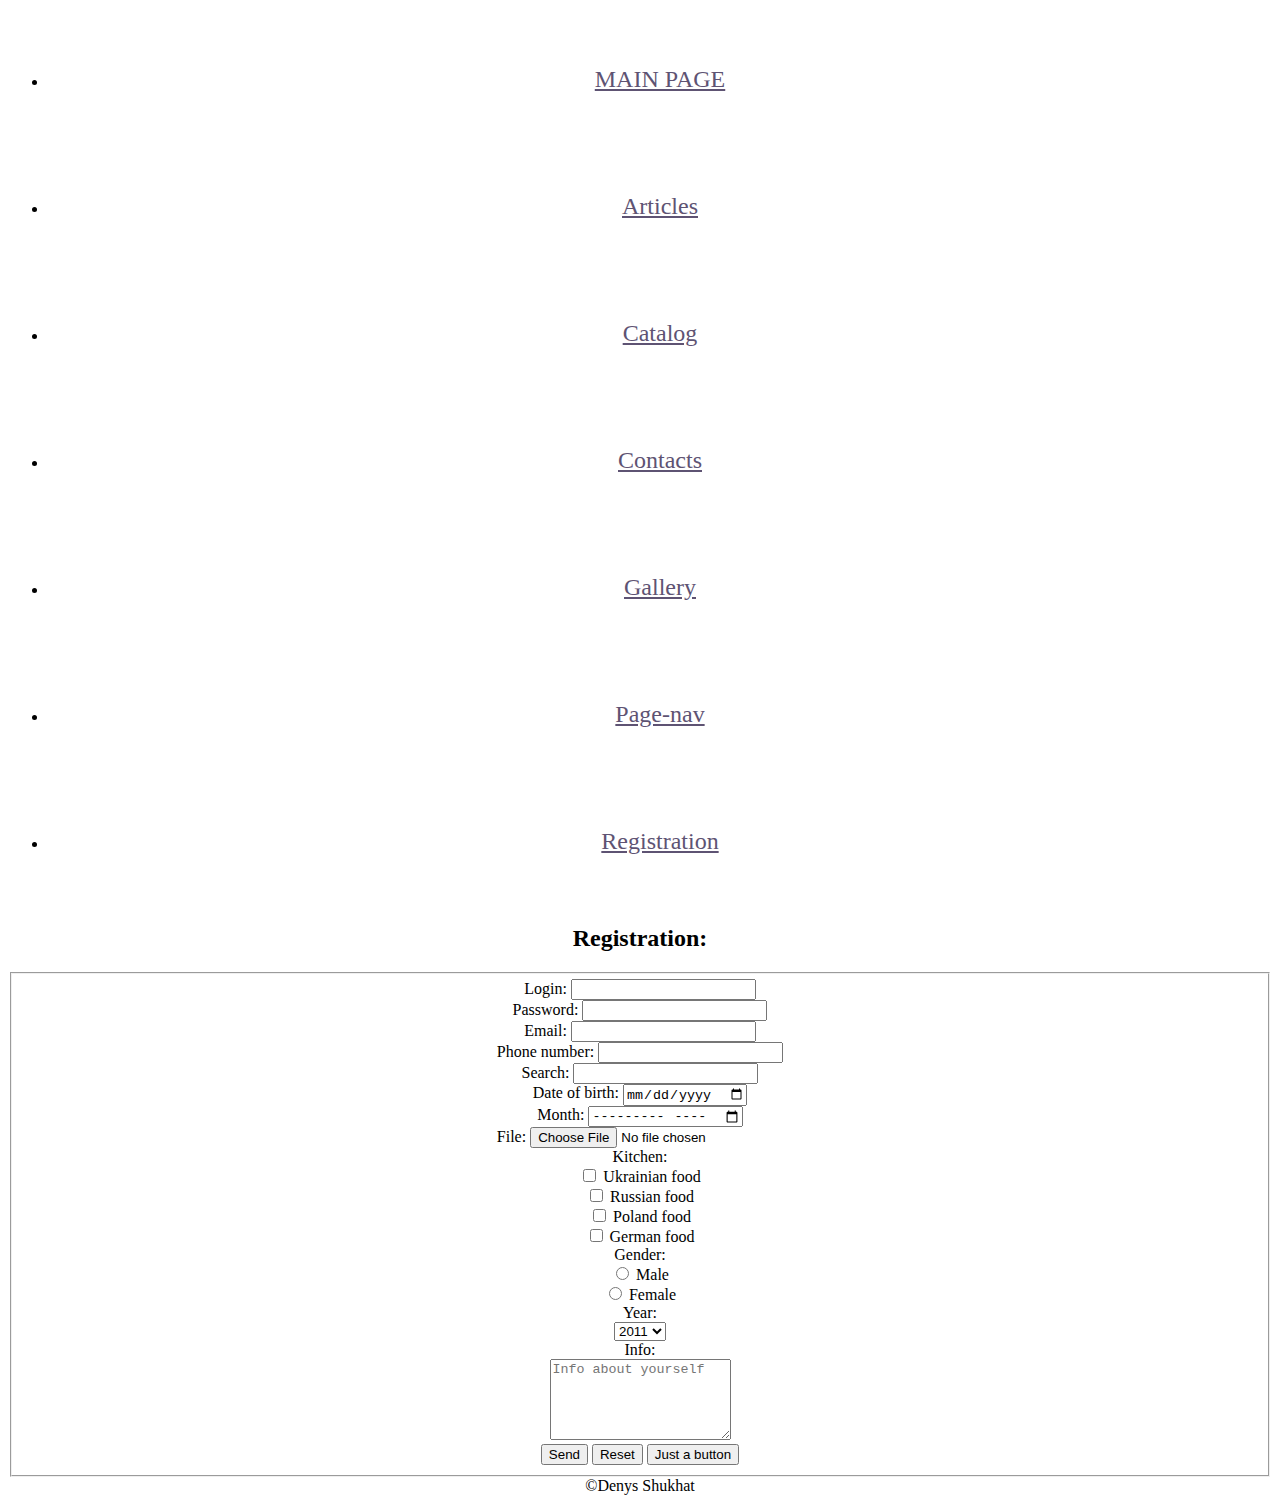
<file: pages/registration.html>
<!DOCTYPE html>
<html lang="en">

<head>
  <meta charset="UTF-8">
  <meta name="viewport" content="width=device-width, initial-scale=1.0">
  <title>MAIN PAGE</title>
  <link rel="stylesheet" href="../scss/style.css">
</head>

<body>
  <div class="wrapper">
    <header class="header">
      <div class="container">
        <div class="header__body">
          <div class="header__menu menu">
            <div class="header__body">
              <div class="header__menu menu">
                <nav class="menu__body">
                  <ul class="menu__list">
                    <li class="menu__item"><a href="../index.html" class="menu__link">MAIN PAGE</a></li>
                    <li class="menu__item  "><a href="articles.html" class="menu__link ">Articles</a></li>
                    <li class="menu__item"><a href="catalog.html" class="menu__link">Catalog</a></li>
                    <li class="menu__item"><a href="contacts.html" class="menu__link">Contacts</a></li>
                    <li class="menu__item"><a href="gallery.html" class="menu__link">Gallery</a></li>
                    <li class="menu__item"><a href="page-nav.html" class="menu__link">Page-nav</a></li>
                    <li class="menu__item active"><a href="registration.html" class="menu__link">Registration</a></li>
                  </ul>
                </nav>
              </div>
            </div>
          </div>
        </div>
      </div>
    </header>
    <main class="registration">
      <div class="container">
        <h2 class="registration__title">Registration:</h2>
        <div class="registration__body">
          <div class="registration__main">
            <form action="https://tests.fomenko.top/echo/index.php" id="form" method="get">
              <fieldset class="contacts__form form">
                <div class="form__item">
                  <label for="forlogin" class="form__label">Login:</label>
                  <input id="forlogin" type="text" name="login" class="form__input">
                </div>
                <div class="form__item">
                  <label for="formpassword" class="form__label">Password:</label>
                  <input id="formpassword" type="text" name="password" class="form__input">
                </div>
                <div class="form__item">
                  <label for="formemail" class="form__label">Email:</label>
                  <input id="formemail" type="email" name="email" class="form__input">
                </div>
                <div class="form__item">
                  <label for="formnumber" class="form__label">Phone number:</label>
                  <input id="formnumber" type="tel" name="number" class="form__input">
                </div>
                <div class="form__item">
                  <label for="forsearch" class="form__label">Search:</label>
                  <input id="forsearch" type="tel" name="search" class="form__input">
                </div>
                <div class="form__item">
                  <label for="forbirth" class="form__date">Date of birth:</label>
                  <input id="forbirth" type="date" name="date" class="form__input">
                </div>
                <div class="form__item">
                  <label for="formonth" class="form__date">Month:</label>
                  <input id="formonth" type="month" name="month" class="form__input">
                </div>
                <div class="form__item">
                  <label for="forfile" class="form__label">File:</label>
                  <input id="forfile" type="file" name="file" class="form__input">
                </div>
                <div class="form__item">
                  <div class="form__kitchen">Kitchen:</div>
                  <div class="form__food">
                    <div class="form__list">
                      <input id="ukr" class="form__checkbox" type="checkbox" name="cuisine" value="box">
                      <label for="ukr">Ukrainian food</label>
                    </div>
                  </div>
                  <div class="form__food">
                    <div class="form__list">
                      <input id="russ" class="form__checkbox" type="checkbox" name="cuisine" value="box">
                      <label for="russ">Russian food</label>
                    </div>
                  </div>
                  <div class="form__food">
                    <div class="form__list">
                      <input id="poland" class="form__checkbox" type="checkbox" name="cuisine" value="box">
                      <label for="poland">Poland food</label>
                    </div>
                  </div>
                  <div class="form__food">
                    <div class="form__list">
                      <input id="german" class="form__checkbox" type="checkbox" name="cuisine" value="box">
                      <label for="german">German food</label>
                    </div>
                  </div>
                </div>
                <div class="form__item">
                  <div class="form__gender">Gender:</div>
                  <div class="form__sex">
                    <input id="male" class="radio-container" type="radio" name="gender" value="male">
                    <label for="male">Male</label>
                  </div>
                  <div class="form__sex">
                    <input id="female" class="radio-container" type="radio" name="gender" value="female">
                    <label for="female">Female</label>
                  </div>
                </div>
                <div class="form__item">
                  <div class="form__label">Year:</div>
                  <select name="age" class="select">
                    <option value="2011" selected>2011</option>
                    <option value="2012">2012</option>
                    <option value="2013">2013</option>
                    <option value="2014">2014</option>
                    <option value="2015">2015</option>
                    <option value="2016">2016</option>
                    <option value="2017">2017</option>
                    <option value="2018">2018</option>
                    <option value="2019">2019</option>
                    <option value="2020">2020</option>
                    <option value="2021">2021</option>
                    <option value="2022">2022</option>
                    <option value="2023">2023</option>
                  </select>
                </div>
                <div class="form__item">
                  <div class="form__info">Info:</div>
                  <textarea class="form__textarea" id="forminfo" placeholder="Info about yourself" name="forminfo"
                    cols="20" rows="5"></textarea>
                </div>
                <button type="submit" class="form__button">Send</button>
                <button type="reset" class="form__button">Reset</button>
                <button type="button" class="form__button">Just a button</button>
              </fieldset>
            </form>
          </div>
        </div>
      </div>
    </main>
    <footer class="footer">
      <div class="container">
        <div class="footer__text">&copy;Denys Shukhat</div>
      </div>
    </footer>
  </div>
</body>

</html>
</file>
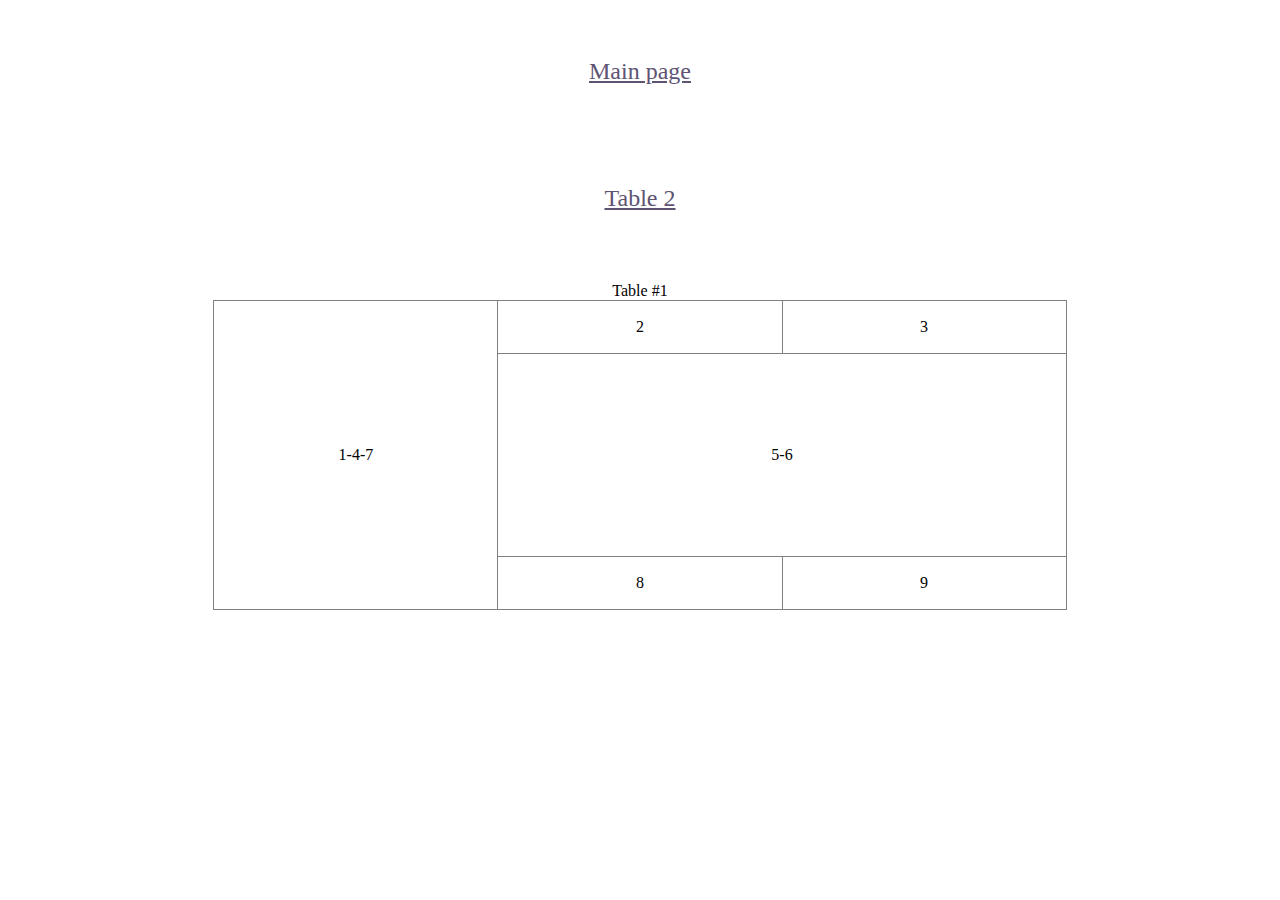
<file: pages/table1.html>
<!DOCTYPE html>
<html lang="en">

<head>
  <meta charset="UTF-8">
  <meta name="viewport" content="width=device-width, initial-scale=1.0">
  <title>Document</title>
  <link rel="stylesheet" href="../scss/style.css">
</head>

<body>
  <main class="main">
    <div class="container">
      <div class="header">
        <a class="header__link" href="../index.html">Main page</a>
        <a class="header__link" href="table2.html">Table 2</a>
      </div>
      <table class="table table1">
        <caption class="table__title">Table #1</caption>
        <tbody class="table__body">
          <tr class="table__row">
            <td rowspan="3" class="table__item rowspan3">1-4-7</td>
            <td class="table__item">2</td>
            <td class="table__item">3</td>
          </tr>
          <tr class="table__row">
            <td colspan="2" class="table__item h200">5-6</td>
          </tr>
          <tr class="table__row">
            <td class="table__item">8</td>
            <td class="table__item">9</td>
          </tr>
        </tbody>
      </table>
    </div>
  </main>
</body>

</html>
</file>
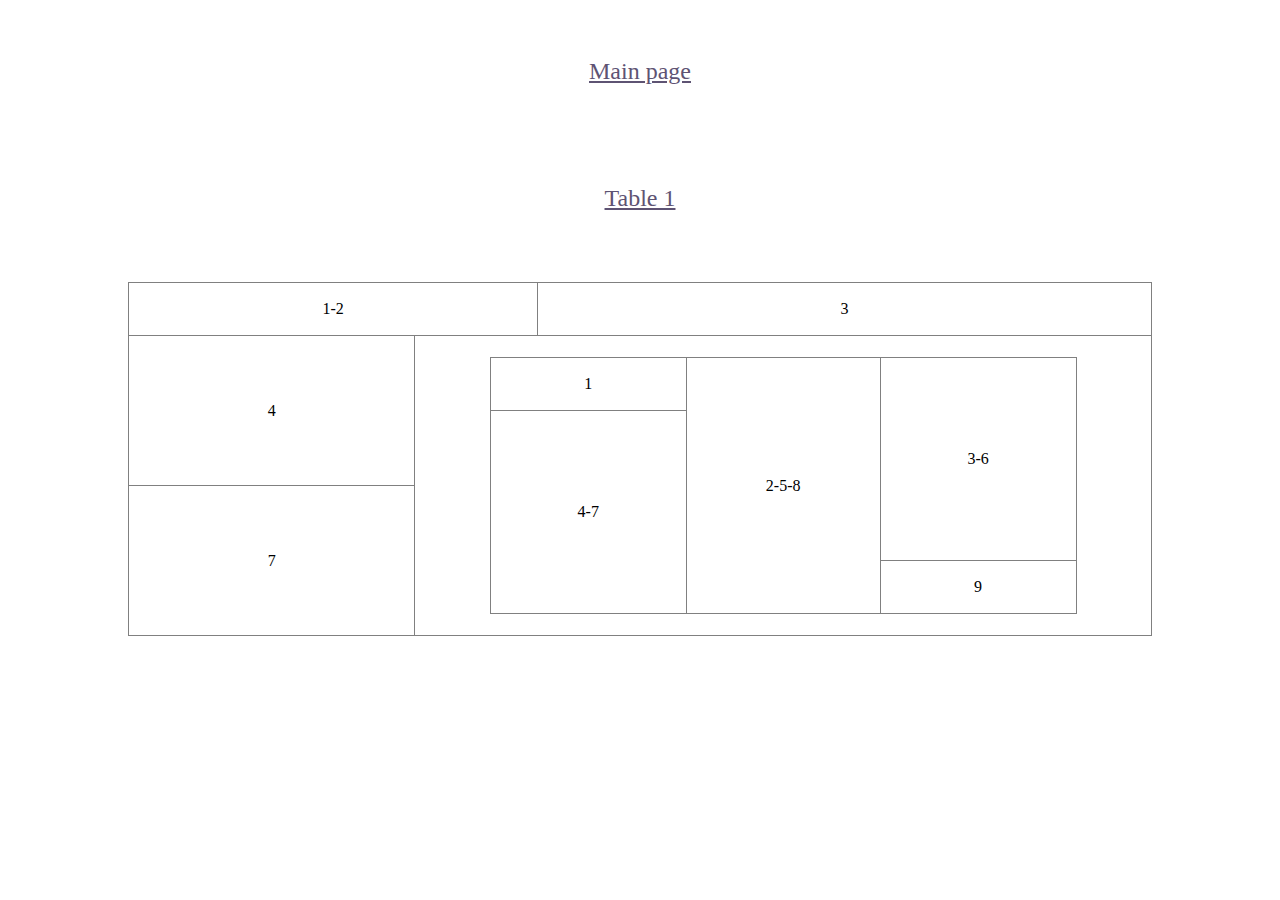
<file: pages/table2.html>
<!DOCTYPE html>
<html lang="en">

<head>
  <meta charset="UTF-8">
  <meta name="viewport" content="width=device-width, initial-scale=1.0">
  <title>Document</title>
  <link rel="stylesheet" href="../scss/style.css">
</head>

<body>
  <main class="main">
    <div class="container">
      <div class="header">
        <a class="header__link" href="../index.html">Main page</a>
        <a class="header__link" href="table1.html">Table 1</a>
      </div>
      <table class="w90">
        <tbody class="">
          <tr>
            <td class="w40" colspan="2">1-2</td>
            <td class="w60">3</td>
          </tr>
          <tr>
            <td class="w28">4</td>
            <td colspan="2" rowspan="2">
              <table class="w80 ">
                <tbody>
                  <tr>
                    <td>1</td>
                    <td class="w33" rowspan="3">2-5-8</td>
                    <td class="h200" rowspan="2">3-6</td>
                  </tr>
                  <tr>
                    <td rowspan="2">4-7</td>
                  </tr>
                  <tr>
                    <td>9</td>
                  </tr>
                </tbody>
              </table>
            </td>
          </tr>
          <tr>
            <td class="w28">7</td>
          </tr>
        </tbody>
      </table>
    </div>
  </main>
</body>

</html>
</file>
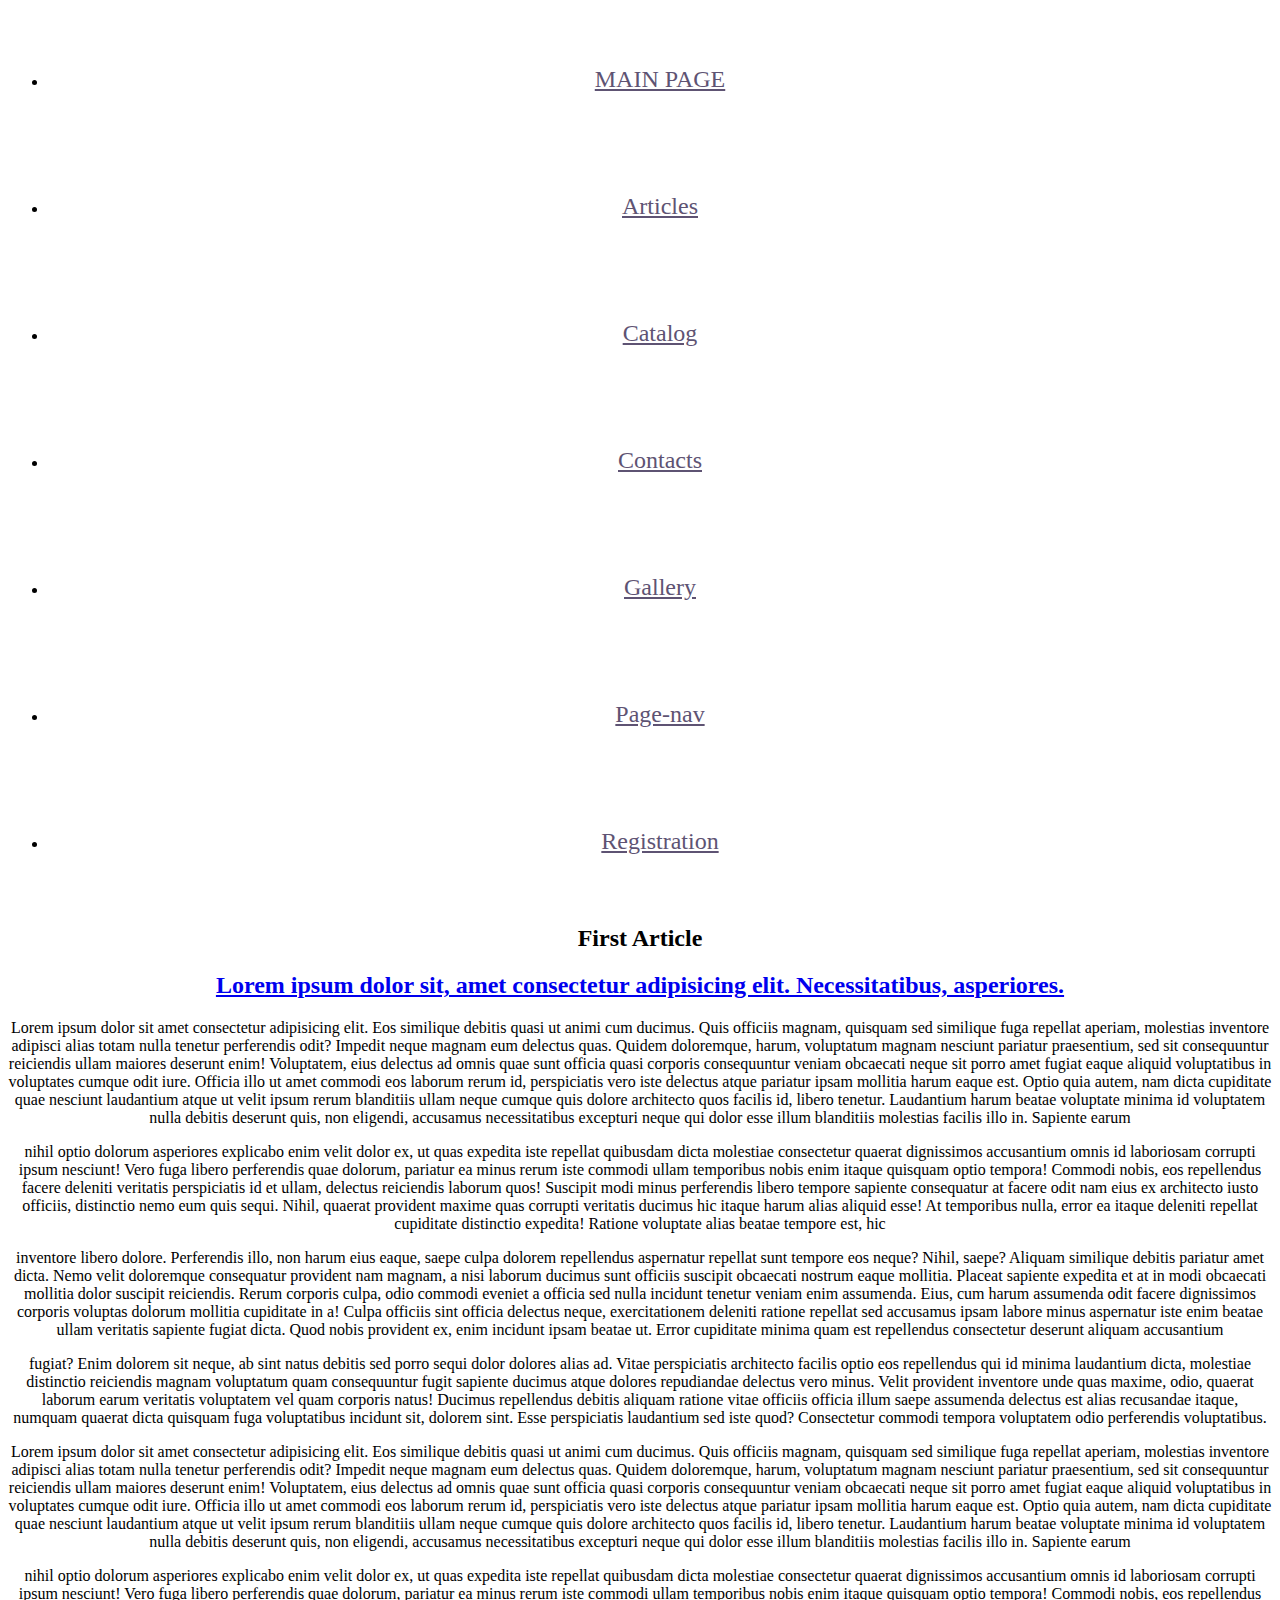
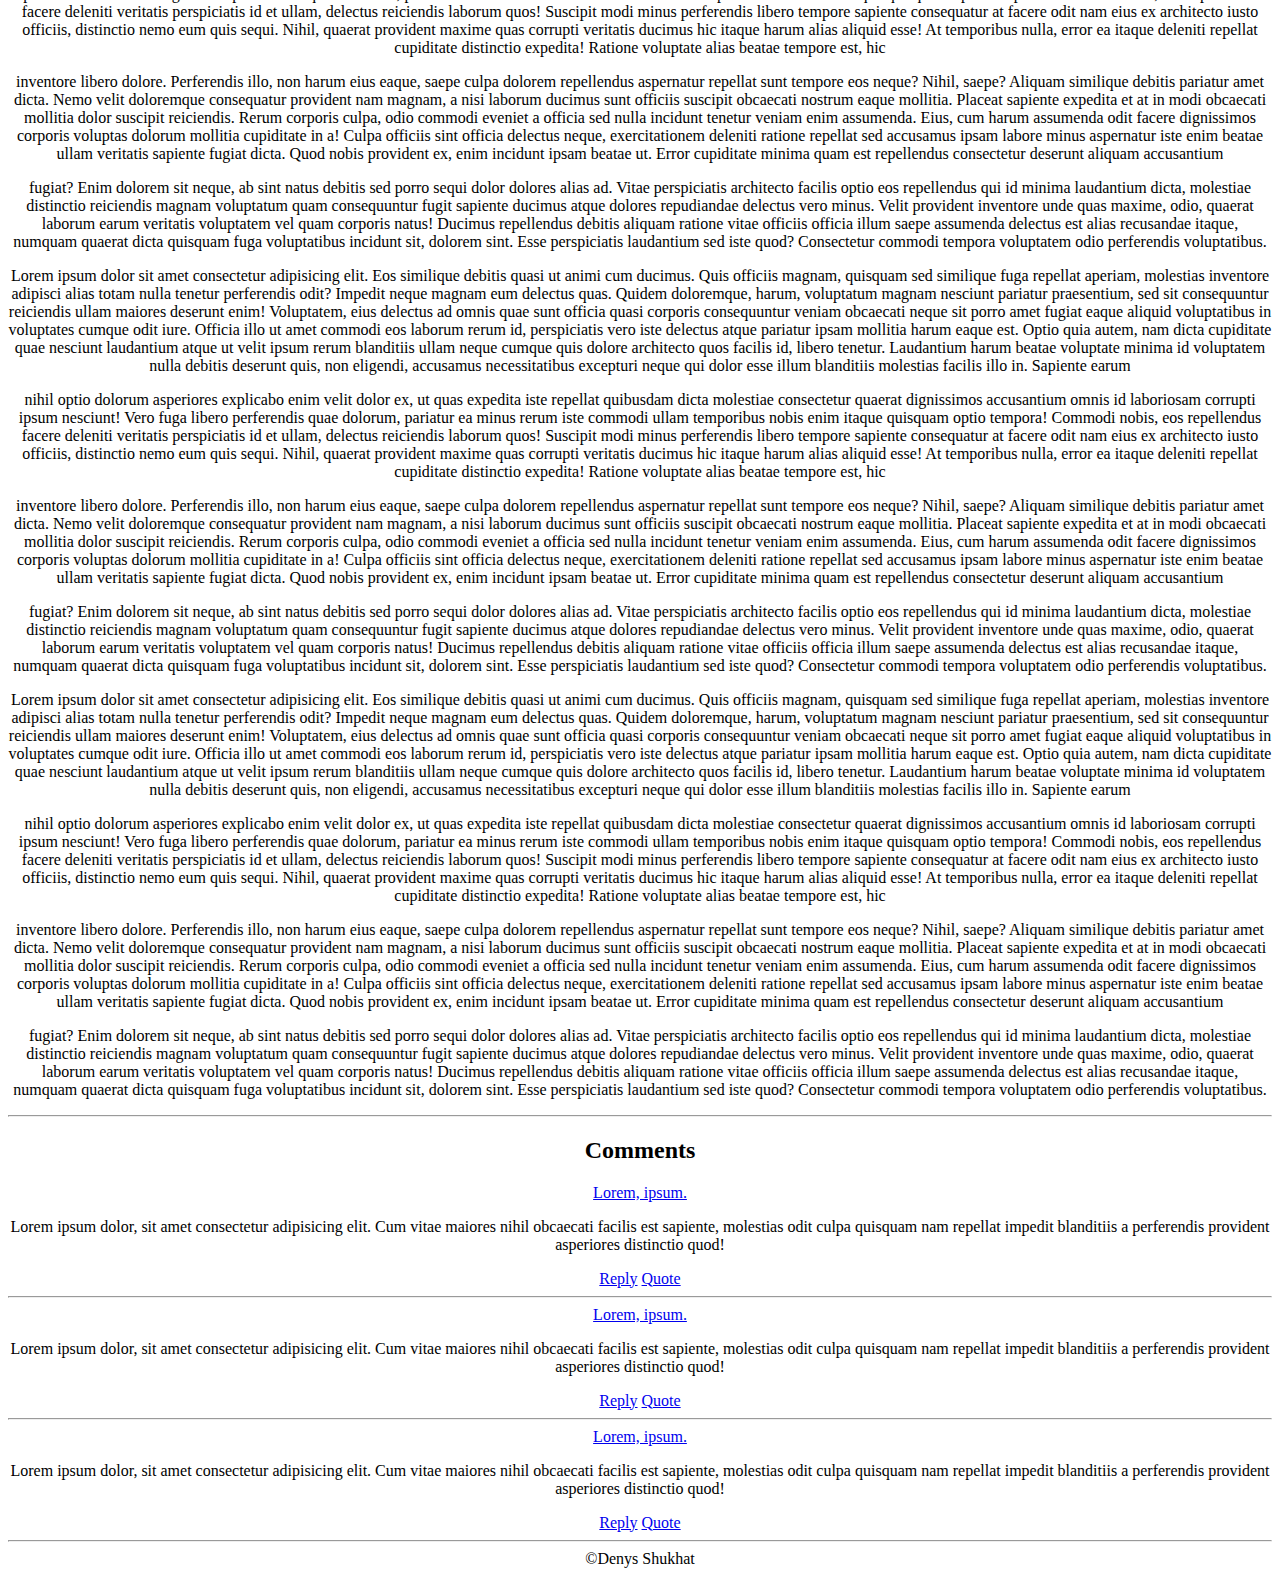
<file: pages/aticles/articles1.html>
<!DOCTYPE html>
<html lang="zxx">

<head>
  <meta charset="UTF-8">
  <meta name="viewport" content="width=device-width, initial-scale=1.0">
  <title>Article1</title>
  <link rel="stylesheet" href="../../scss/style.css">
</head>

<body>
  <div class="wrapper">
    <header class="header">
      <div class="container">
        <div class="header__body">
          <div class="header__menu menu">
            <nav class="menu__body">
              <ul class="menu__list">
                <li class="menu__item"><a href="../../index.html" class="menu__link">MAIN PAGE</a></li>
                <li class="menu__item"><a href="../articles.html" class="menu__link">Articles</a></li>
                <li class="menu__item"><a href="../catalog.html" class="menu__link">Catalog</a></li>
                <li class="menu__item"><a href="../contacts.html" class="menu__link">Contacts</a></li>
                <li class="menu__item"><a href="../gallery.html" class="menu__link">Gallery</a></li>
                <li class="menu__item"><a href="../page-nav.html" class="menu__link">Page-nav</a></li>
                <li class="menu__item"><a href="../registration.html" class="menu__link">Registration</a></li>
              </ul>
            </nav>
          </div>
        </div>
      </div>
    </header>
    <main class="text">
      <div class="container">
        <div class="article__body">
          <h2 class="article__title">First Article</h2>
          <div class="article__main">
            <h2 class="article__subtitle">
              <a href="#" class="article__link">Lorem ipsum dolor sit, amet consectetur adipisicing elit.
                Necessitatibus,
                asperiores.</a>
            </h2>
            <div class="article__descr">
              <p>Lorem ipsum dolor sit amet consectetur adipisicing elit. Eos similique debitis quasi ut
                animi
                cum ducimus. Quis officiis magnam, quisquam sed similique fuga repellat aperiam, molestias
                inventore
                adipisci alias totam nulla tenetur perferendis odit? Impedit neque magnam eum delectus quas.
                Quidem
                doloremque, harum, voluptatum magnam nesciunt pariatur praesentium, sed sit consequuntur
                reiciendis ullam
                maiores deserunt enim! Voluptatem, eius delectus ad omnis quae sunt officia quasi corporis
                consequuntur
                veniam obcaecati neque sit porro amet fugiat eaque aliquid voluptatibus in voluptates cumque
                odit iure.
                Officia illo ut amet commodi eos laborum rerum id, perspiciatis vero iste delectus atque
                pariatur ipsam
                mollitia harum eaque est. Optio quia autem, nam dicta cupiditate quae nesciunt laudantium
                atque ut velit
                ipsum rerum blanditiis ullam neque cumque quis dolore architecto quos facilis id, libero
                tenetur.
                Laudantium
                harum beatae voluptate minima id voluptatem nulla debitis deserunt quis, non eligendi,
                accusamus
                necessitatibus excepturi neque qui dolor esse illum blanditiis molestias facilis illo in.
                Sapiente earum
              </p>
              <p>nihil optio dolorum asperiores explicabo enim velit dolor ex, ut quas expedita iste repellat
                quibusdam
                dicta
                molestiae consectetur quaerat dignissimos accusantium omnis id laboriosam corrupti ipsum
                nesciunt! Vero
                fuga
                libero perferendis quae dolorum, pariatur ea minus rerum iste commodi ullam temporibus nobis
                enim itaque
                quisquam optio tempora! Commodi nobis, eos repellendus facere deleniti veritatis
                perspiciatis id et ullam,
                delectus reiciendis laborum quos! Suscipit modi minus perferendis libero tempore sapiente
                consequatur at
                facere odit nam eius ex architecto iusto officiis, distinctio nemo eum quis sequi. Nihil,
                quaerat
                provident
                maxime quas corrupti veritatis ducimus hic itaque harum alias aliquid esse! At temporibus
                nulla, error ea
                itaque deleniti repellat cupiditate distinctio expedita! Ratione voluptate alias beatae
                tempore est, hic
              </p>
              <p>inventore libero dolore. Perferendis illo, non harum eius eaque, saepe culpa dolorem
                repellendus
                aspernatur
                repellat sunt tempore eos neque? Nihil, saepe? Aliquam similique debitis pariatur amet
                dicta. Nemo velit
                doloremque consequatur provident nam magnam, a nisi laborum ducimus sunt officiis suscipit
                obcaecati
                nostrum
                eaque mollitia. Placeat sapiente expedita et at in modi obcaecati mollitia dolor suscipit
                reiciendis.
                Rerum
                corporis culpa, odio commodi eveniet a officia sed nulla incidunt tenetur veniam enim
                assumenda. Eius, cum
                harum assumenda odit facere dignissimos corporis voluptas dolorum mollitia cupiditate in a!
                Culpa officiis
                sint officia delectus neque, exercitationem deleniti ratione repellat sed accusamus ipsam
                labore minus
                aspernatur iste enim beatae ullam veritatis sapiente fugiat dicta. Quod nobis provident ex,
                enim incidunt
                ipsam beatae ut. Error cupiditate minima quam est repellendus consectetur deserunt aliquam
                accusantium</p>
              <p>fugiat? Enim dolorem sit neque, ab sint natus debitis sed porro sequi dolor dolores alias ad.
                Vitae
                perspiciatis architecto facilis optio eos repellendus qui id minima laudantium dicta,
                molestiae distinctio
                reiciendis magnam voluptatum quam consequuntur fugit sapiente ducimus atque dolores
                repudiandae delectus
                vero minus. Velit provident inventore unde quas maxime, odio, quaerat laborum earum
                veritatis voluptatem
                vel
                quam corporis natus! Ducimus repellendus debitis aliquam ratione vitae officiis officia
                illum saepe
                assumenda delectus est alias recusandae itaque, numquam quaerat dicta quisquam fuga
                voluptatibus incidunt
                sit, dolorem sint. Esse perspiciatis laudantium sed iste quod? Consectetur commodi tempora
                voluptatem odio
                perferendis voluptatibus.</p>
              <p>Lorem ipsum dolor sit amet consectetur adipisicing elit. Eos similique debitis quasi ut
                animi
                cum ducimus. Quis officiis magnam, quisquam sed similique fuga repellat aperiam, molestias
                inventore
                adipisci alias totam nulla tenetur perferendis odit? Impedit neque magnam eum delectus quas.
                Quidem
                doloremque, harum, voluptatum magnam nesciunt pariatur praesentium, sed sit consequuntur
                reiciendis ullam
                maiores deserunt enim! Voluptatem, eius delectus ad omnis quae sunt officia quasi corporis
                consequuntur
                veniam obcaecati neque sit porro amet fugiat eaque aliquid voluptatibus in voluptates cumque
                odit iure.
                Officia illo ut amet commodi eos laborum rerum id, perspiciatis vero iste delectus atque
                pariatur ipsam
                mollitia harum eaque est. Optio quia autem, nam dicta cupiditate quae nesciunt laudantium
                atque ut velit
                ipsum rerum blanditiis ullam neque cumque quis dolore architecto quos facilis id, libero
                tenetur.
                Laudantium
                harum beatae voluptate minima id voluptatem nulla debitis deserunt quis, non eligendi,
                accusamus
                necessitatibus excepturi neque qui dolor esse illum blanditiis molestias facilis illo in.
                Sapiente earum
              </p>
              <p>nihil optio dolorum asperiores explicabo enim velit dolor ex, ut quas expedita iste repellat
                quibusdam
                dicta
                molestiae consectetur quaerat dignissimos accusantium omnis id laboriosam corrupti ipsum
                nesciunt! Vero
                fuga
                libero perferendis quae dolorum, pariatur ea minus rerum iste commodi ullam temporibus nobis
                enim itaque
                quisquam optio tempora! Commodi nobis, eos repellendus facere deleniti veritatis
                perspiciatis id et ullam,
                delectus reiciendis laborum quos! Suscipit modi minus perferendis libero tempore sapiente
                consequatur at
                facere odit nam eius ex architecto iusto officiis, distinctio nemo eum quis sequi. Nihil,
                quaerat
                provident
                maxime quas corrupti veritatis ducimus hic itaque harum alias aliquid esse! At temporibus
                nulla, error ea
                itaque deleniti repellat cupiditate distinctio expedita! Ratione voluptate alias beatae
                tempore est, hic
              </p>
              <p>inventore libero dolore. Perferendis illo, non harum eius eaque, saepe culpa dolorem
                repellendus
                aspernatur
                repellat sunt tempore eos neque? Nihil, saepe? Aliquam similique debitis pariatur amet
                dicta. Nemo velit
                doloremque consequatur provident nam magnam, a nisi laborum ducimus sunt officiis suscipit
                obcaecati
                nostrum
                eaque mollitia. Placeat sapiente expedita et at in modi obcaecati mollitia dolor suscipit
                reiciendis.
                Rerum
                corporis culpa, odio commodi eveniet a officia sed nulla incidunt tenetur veniam enim
                assumenda. Eius, cum
                harum assumenda odit facere dignissimos corporis voluptas dolorum mollitia cupiditate in a!
                Culpa officiis
                sint officia delectus neque, exercitationem deleniti ratione repellat sed accusamus ipsam
                labore minus
                aspernatur iste enim beatae ullam veritatis sapiente fugiat dicta. Quod nobis provident ex,
                enim incidunt
                ipsam beatae ut. Error cupiditate minima quam est repellendus consectetur deserunt aliquam
                accusantium</p>
              <p>fugiat? Enim dolorem sit neque, ab sint natus debitis sed porro sequi dolor dolores alias ad.
                Vitae
                perspiciatis architecto facilis optio eos repellendus qui id minima laudantium dicta,
                molestiae distinctio
                reiciendis magnam voluptatum quam consequuntur fugit sapiente ducimus atque dolores
                repudiandae delectus
                vero minus. Velit provident inventore unde quas maxime, odio, quaerat laborum earum
                veritatis voluptatem
                vel
                quam corporis natus! Ducimus repellendus debitis aliquam ratione vitae officiis officia
                illum saepe
                assumenda delectus est alias recusandae itaque, numquam quaerat dicta quisquam fuga
                voluptatibus incidunt
                sit, dolorem sint. Esse perspiciatis laudantium sed iste quod? Consectetur commodi tempora
                voluptatem odio
                perferendis voluptatibus.</p>
              <p>Lorem ipsum dolor sit amet consectetur adipisicing elit. Eos similique debitis quasi ut
                animi
                cum ducimus. Quis officiis magnam, quisquam sed similique fuga repellat aperiam, molestias
                inventore
                adipisci alias totam nulla tenetur perferendis odit? Impedit neque magnam eum delectus quas.
                Quidem
                doloremque, harum, voluptatum magnam nesciunt pariatur praesentium, sed sit consequuntur
                reiciendis ullam
                maiores deserunt enim! Voluptatem, eius delectus ad omnis quae sunt officia quasi corporis
                consequuntur
                veniam obcaecati neque sit porro amet fugiat eaque aliquid voluptatibus in voluptates cumque
                odit iure.
                Officia illo ut amet commodi eos laborum rerum id, perspiciatis vero iste delectus atque
                pariatur ipsam
                mollitia harum eaque est. Optio quia autem, nam dicta cupiditate quae nesciunt laudantium
                atque ut velit
                ipsum rerum blanditiis ullam neque cumque quis dolore architecto quos facilis id, libero
                tenetur.
                Laudantium
                harum beatae voluptate minima id voluptatem nulla debitis deserunt quis, non eligendi,
                accusamus
                necessitatibus excepturi neque qui dolor esse illum blanditiis molestias facilis illo in.
                Sapiente earum
              </p>
              <p>nihil optio dolorum asperiores explicabo enim velit dolor ex, ut quas expedita iste repellat
                quibusdam
                dicta
                molestiae consectetur quaerat dignissimos accusantium omnis id laboriosam corrupti ipsum
                nesciunt! Vero
                fuga
                libero perferendis quae dolorum, pariatur ea minus rerum iste commodi ullam temporibus nobis
                enim itaque
                quisquam optio tempora! Commodi nobis, eos repellendus facere deleniti veritatis
                perspiciatis id et ullam,
                delectus reiciendis laborum quos! Suscipit modi minus perferendis libero tempore sapiente
                consequatur at
                facere odit nam eius ex architecto iusto officiis, distinctio nemo eum quis sequi. Nihil,
                quaerat
                provident
                maxime quas corrupti veritatis ducimus hic itaque harum alias aliquid esse! At temporibus
                nulla, error ea
                itaque deleniti repellat cupiditate distinctio expedita! Ratione voluptate alias beatae
                tempore est, hic
              </p>
              <p>inventore libero dolore. Perferendis illo, non harum eius eaque, saepe culpa dolorem
                repellendus
                aspernatur
                repellat sunt tempore eos neque? Nihil, saepe? Aliquam similique debitis pariatur amet
                dicta. Nemo velit
                doloremque consequatur provident nam magnam, a nisi laborum ducimus sunt officiis suscipit
                obcaecati
                nostrum
                eaque mollitia. Placeat sapiente expedita et at in modi obcaecati mollitia dolor suscipit
                reiciendis.
                Rerum
                corporis culpa, odio commodi eveniet a officia sed nulla incidunt tenetur veniam enim
                assumenda. Eius, cum
                harum assumenda odit facere dignissimos corporis voluptas dolorum mollitia cupiditate in a!
                Culpa officiis
                sint officia delectus neque, exercitationem deleniti ratione repellat sed accusamus ipsam
                labore minus
                aspernatur iste enim beatae ullam veritatis sapiente fugiat dicta. Quod nobis provident ex,
                enim incidunt
                ipsam beatae ut. Error cupiditate minima quam est repellendus consectetur deserunt aliquam
                accusantium</p>
              <p>fugiat? Enim dolorem sit neque, ab sint natus debitis sed porro sequi dolor dolores alias ad.
                Vitae
                perspiciatis architecto facilis optio eos repellendus qui id minima laudantium dicta,
                molestiae distinctio
                reiciendis magnam voluptatum quam consequuntur fugit sapiente ducimus atque dolores
                repudiandae delectus
                vero minus. Velit provident inventore unde quas maxime, odio, quaerat laborum earum
                veritatis voluptatem
                vel
                quam corporis natus! Ducimus repellendus debitis aliquam ratione vitae officiis officia
                illum saepe
                assumenda delectus est alias recusandae itaque, numquam quaerat dicta quisquam fuga
                voluptatibus incidunt
                sit, dolorem sint. Esse perspiciatis laudantium sed iste quod? Consectetur commodi tempora
                voluptatem odio
                perferendis voluptatibus.</p>
              <p>Lorem ipsum dolor sit amet consectetur adipisicing elit. Eos similique debitis quasi ut
                animi
                cum ducimus. Quis officiis magnam, quisquam sed similique fuga repellat aperiam, molestias
                inventore
                adipisci alias totam nulla tenetur perferendis odit? Impedit neque magnam eum delectus quas.
                Quidem
                doloremque, harum, voluptatum magnam nesciunt pariatur praesentium, sed sit consequuntur
                reiciendis ullam
                maiores deserunt enim! Voluptatem, eius delectus ad omnis quae sunt officia quasi corporis
                consequuntur
                veniam obcaecati neque sit porro amet fugiat eaque aliquid voluptatibus in voluptates cumque
                odit iure.
                Officia illo ut amet commodi eos laborum rerum id, perspiciatis vero iste delectus atque
                pariatur ipsam
                mollitia harum eaque est. Optio quia autem, nam dicta cupiditate quae nesciunt laudantium
                atque ut velit
                ipsum rerum blanditiis ullam neque cumque quis dolore architecto quos facilis id, libero
                tenetur.
                Laudantium
                harum beatae voluptate minima id voluptatem nulla debitis deserunt quis, non eligendi,
                accusamus
                necessitatibus excepturi neque qui dolor esse illum blanditiis molestias facilis illo in.
                Sapiente earum
              </p>
              <p>nihil optio dolorum asperiores explicabo enim velit dolor ex, ut quas expedita iste repellat
                quibusdam
                dicta
                molestiae consectetur quaerat dignissimos accusantium omnis id laboriosam corrupti ipsum
                nesciunt! Vero
                fuga
                libero perferendis quae dolorum, pariatur ea minus rerum iste commodi ullam temporibus nobis
                enim itaque
                quisquam optio tempora! Commodi nobis, eos repellendus facere deleniti veritatis
                perspiciatis id et ullam,
                delectus reiciendis laborum quos! Suscipit modi minus perferendis libero tempore sapiente
                consequatur at
                facere odit nam eius ex architecto iusto officiis, distinctio nemo eum quis sequi. Nihil,
                quaerat
                provident
                maxime quas corrupti veritatis ducimus hic itaque harum alias aliquid esse! At temporibus
                nulla, error ea
                itaque deleniti repellat cupiditate distinctio expedita! Ratione voluptate alias beatae
                tempore est, hic
              </p>
              <p>inventore libero dolore. Perferendis illo, non harum eius eaque, saepe culpa dolorem
                repellendus
                aspernatur
                repellat sunt tempore eos neque? Nihil, saepe? Aliquam similique debitis pariatur amet
                dicta. Nemo velit
                doloremque consequatur provident nam magnam, a nisi laborum ducimus sunt officiis suscipit
                obcaecati
                nostrum
                eaque mollitia. Placeat sapiente expedita et at in modi obcaecati mollitia dolor suscipit
                reiciendis.
                Rerum
                corporis culpa, odio commodi eveniet a officia sed nulla incidunt tenetur veniam enim
                assumenda. Eius, cum
                harum assumenda odit facere dignissimos corporis voluptas dolorum mollitia cupiditate in a!
                Culpa officiis
                sint officia delectus neque, exercitationem deleniti ratione repellat sed accusamus ipsam
                labore minus
                aspernatur iste enim beatae ullam veritatis sapiente fugiat dicta. Quod nobis provident ex,
                enim incidunt
                ipsam beatae ut. Error cupiditate minima quam est repellendus consectetur deserunt aliquam
                accusantium</p>
              <p>fugiat? Enim dolorem sit neque, ab sint natus debitis sed porro sequi dolor dolores alias ad.
                Vitae
                perspiciatis architecto facilis optio eos repellendus qui id minima laudantium dicta,
                molestiae distinctio
                reiciendis magnam voluptatum quam consequuntur fugit sapiente ducimus atque dolores
                repudiandae delectus
                vero minus. Velit provident inventore unde quas maxime, odio, quaerat laborum earum
                veritatis voluptatem
                vel
                quam corporis natus! Ducimus repellendus debitis aliquam ratione vitae officiis officia
                illum saepe
                assumenda delectus est alias recusandae itaque, numquam quaerat dicta quisquam fuga
                voluptatibus incidunt
                sit, dolorem sint. Esse perspiciatis laudantium sed iste quod? Consectetur commodi tempora
                voluptatem odio
                perferendis voluptatibus.</p>
            </div>
            <hr>
          </div>
        </div>
      </div>
      <div class="comments">
        <div class="container">
          <h2 id="comments" class="comments__title">Comments</h2>
          <div class="comments__body">
            <div class="comments__link"><a href="#">Lorem, ipsum.</a></div>
            <div class="comments__text">
              <p>Lorem ipsum dolor, sit amet consectetur adipisicing elit. Cum vitae maiores nihil
                obcaecati facilis est sapiente, molestias odit culpa quisquam nam repellat impedit blanditiis a
                perferendis
                provident asperiores distinctio quod!</p>
            </div>
            <div class="comments__answer">
              <a class="comments__reply" href="#">Reply</a>
              <a class="comments__quote" href="#">Quote</a>
            </div>
          </div>
          <hr>
          <div class="comments__body">
            <div class="comments__link"><a href="#">Lorem, ipsum.</a></div>
            <div class="comments__text">
              <p>Lorem ipsum dolor, sit amet consectetur adipisicing elit. Cum vitae maiores nihil
                obcaecati facilis est sapiente, molestias odit culpa quisquam nam repellat impedit blanditiis a
                perferendis
                provident asperiores distinctio quod!</p>
            </div>
            <div class="comments__answer">
              <a class="comments__reply" href="#">Reply</a>
              <a class="comments__quote" href="#">Quote</a>
            </div>
          </div>
          <hr>
          <div class="comments__body">
            <div class="comments__link"><a href="#">Lorem, ipsum.</a></div>
            <div class="comments__text">
              <p>Lorem ipsum dolor, sit amet consectetur adipisicing elit. Cum vitae maiores nihil
                obcaecati facilis est sapiente, molestias odit culpa quisquam nam repellat impedit blanditiis a
                perferendis
                provident asperiores distinctio quod!</p>
            </div>
            <div class="comments__answer">
              <a class="comments__reply" href="#">Reply</a>
              <a class="comments__quote" href="#">Quote</a>
            </div>
          </div>
          <hr>
        </div>
      </div>
    </main>

    <footer class="footer">
      <div class="container">
        <div class="footer__text">&copy;Denys Shukhat</div>
      </div>
    </footer>
  </div>
</body>

</html>
</file>
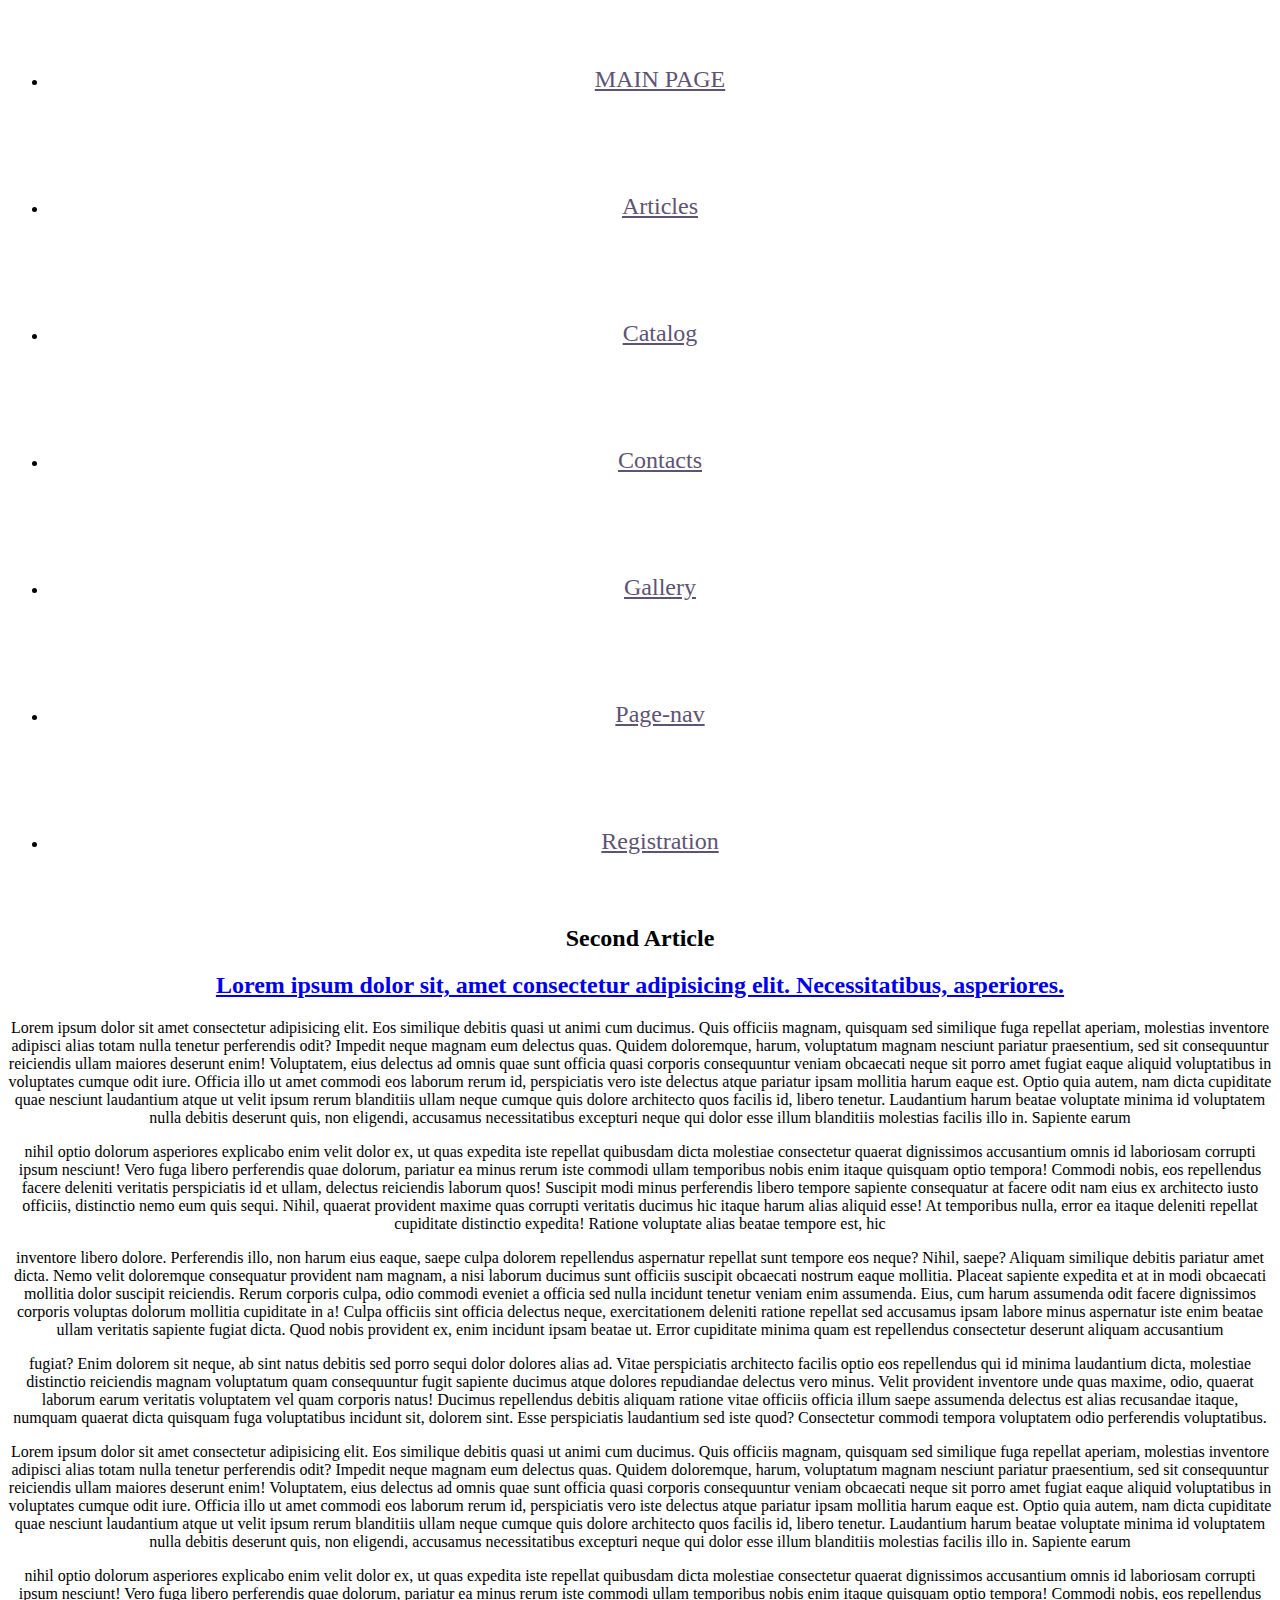
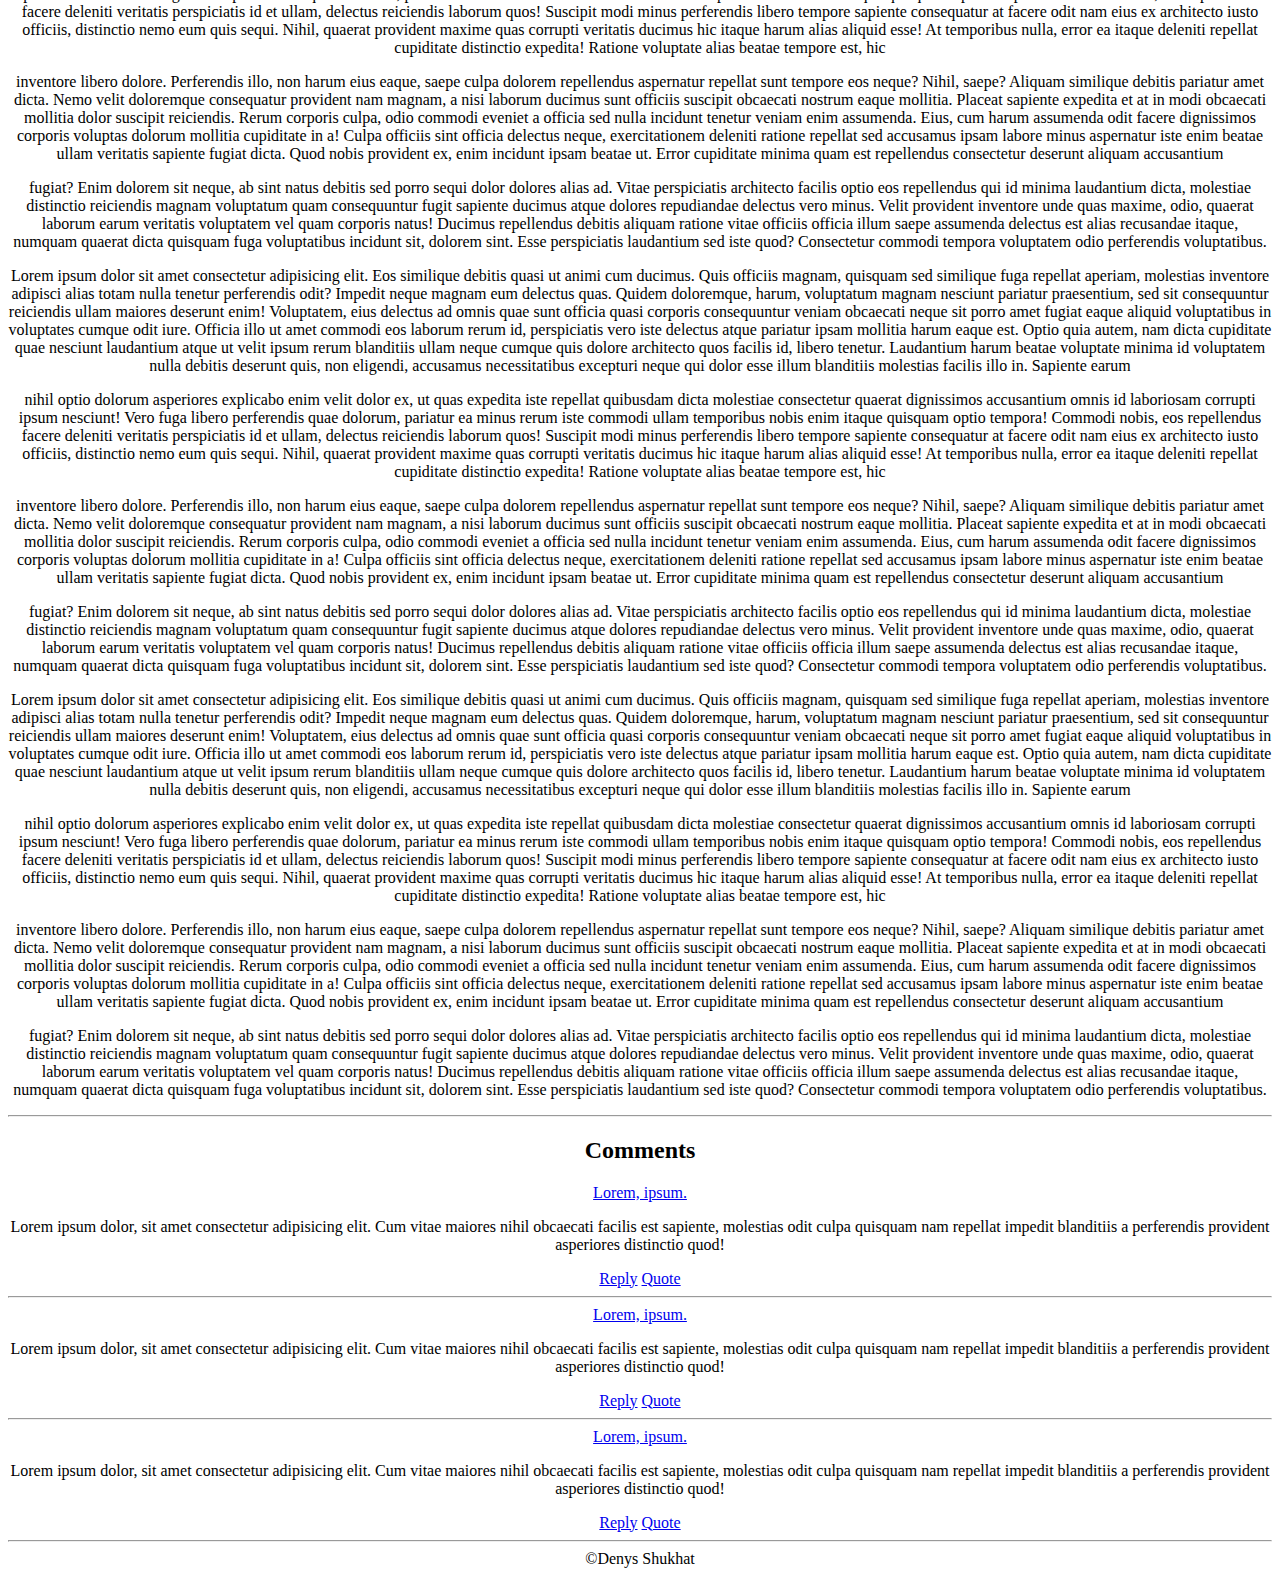
<file: pages/aticles/articles2.html>
<!DOCTYPE html>
<html lang="zxx">

<head>
  <meta charset="UTF-8">
  <meta name="viewport" content="width=device-width, initial-scale=1.0">
  <title>Article2</title>
  <link rel="stylesheet" href="../../scss/style.css">
</head>

<body>
  <div class="wrapper">
    <header class="header">
      <div class="container">
        <div class="header__body">
          <div class="header__menu menu">
            <nav class="menu__body">
              <ul class="menu__list">
                <li class="menu__item"><a href="../../index.html" class="menu__link">MAIN PAGE</a></li>
                <li class="menu__item"><a href="../articles.html" class="menu__link">Articles</a></li>
                <li class="menu__item"><a href="../catalog.html" class="menu__link">Catalog</a></li>
                <li class="menu__item"><a href="../contacts.html" class="menu__link">Contacts</a></li>
                <li class="menu__item"><a href="../gallery.html" class="menu__link">Gallery</a></li>
                <li class="menu__item"><a href="../page-nav.html" class="menu__link">Page-nav</a></li>
                <li class="menu__item"><a href="../registration.html" class="menu__link">Registration</a></li>
              </ul>
            </nav>
          </div>
        </div>
      </div>
    </header>
    <main class="text">
      <div class="container">
        <div class="article__body">
          <h2 class="article__title">Second Article</h2>
          <div class="article__main">
            <h2 class="article__subtitle">
              <a href="#" class="article__link">Lorem ipsum dolor sit, amet consectetur adipisicing elit.
                Necessitatibus,
                asperiores.</a>
            </h2>
            <div class="article__descr">
              <p>Lorem ipsum dolor sit amet consectetur adipisicing elit. Eos similique debitis quasi ut
                animi
                cum ducimus. Quis officiis magnam, quisquam sed similique fuga repellat aperiam, molestias
                inventore
                adipisci alias totam nulla tenetur perferendis odit? Impedit neque magnam eum delectus quas.
                Quidem
                doloremque, harum, voluptatum magnam nesciunt pariatur praesentium, sed sit consequuntur
                reiciendis ullam
                maiores deserunt enim! Voluptatem, eius delectus ad omnis quae sunt officia quasi corporis
                consequuntur
                veniam obcaecati neque sit porro amet fugiat eaque aliquid voluptatibus in voluptates cumque
                odit iure.
                Officia illo ut amet commodi eos laborum rerum id, perspiciatis vero iste delectus atque
                pariatur ipsam
                mollitia harum eaque est. Optio quia autem, nam dicta cupiditate quae nesciunt laudantium
                atque ut velit
                ipsum rerum blanditiis ullam neque cumque quis dolore architecto quos facilis id, libero
                tenetur.
                Laudantium
                harum beatae voluptate minima id voluptatem nulla debitis deserunt quis, non eligendi,
                accusamus
                necessitatibus excepturi neque qui dolor esse illum blanditiis molestias facilis illo in.
                Sapiente earum
              </p>
              <p>nihil optio dolorum asperiores explicabo enim velit dolor ex, ut quas expedita iste repellat
                quibusdam
                dicta
                molestiae consectetur quaerat dignissimos accusantium omnis id laboriosam corrupti ipsum
                nesciunt! Vero
                fuga
                libero perferendis quae dolorum, pariatur ea minus rerum iste commodi ullam temporibus nobis
                enim itaque
                quisquam optio tempora! Commodi nobis, eos repellendus facere deleniti veritatis
                perspiciatis id et ullam,
                delectus reiciendis laborum quos! Suscipit modi minus perferendis libero tempore sapiente
                consequatur at
                facere odit nam eius ex architecto iusto officiis, distinctio nemo eum quis sequi. Nihil,
                quaerat
                provident
                maxime quas corrupti veritatis ducimus hic itaque harum alias aliquid esse! At temporibus
                nulla, error ea
                itaque deleniti repellat cupiditate distinctio expedita! Ratione voluptate alias beatae
                tempore est, hic
              </p>
              <p>inventore libero dolore. Perferendis illo, non harum eius eaque, saepe culpa dolorem
                repellendus
                aspernatur
                repellat sunt tempore eos neque? Nihil, saepe? Aliquam similique debitis pariatur amet
                dicta. Nemo velit
                doloremque consequatur provident nam magnam, a nisi laborum ducimus sunt officiis suscipit
                obcaecati
                nostrum
                eaque mollitia. Placeat sapiente expedita et at in modi obcaecati mollitia dolor suscipit
                reiciendis.
                Rerum
                corporis culpa, odio commodi eveniet a officia sed nulla incidunt tenetur veniam enim
                assumenda. Eius, cum
                harum assumenda odit facere dignissimos corporis voluptas dolorum mollitia cupiditate in a!
                Culpa officiis
                sint officia delectus neque, exercitationem deleniti ratione repellat sed accusamus ipsam
                labore minus
                aspernatur iste enim beatae ullam veritatis sapiente fugiat dicta. Quod nobis provident ex,
                enim incidunt
                ipsam beatae ut. Error cupiditate minima quam est repellendus consectetur deserunt aliquam
                accusantium</p>
              <p>fugiat? Enim dolorem sit neque, ab sint natus debitis sed porro sequi dolor dolores alias ad.
                Vitae
                perspiciatis architecto facilis optio eos repellendus qui id minima laudantium dicta,
                molestiae distinctio
                reiciendis magnam voluptatum quam consequuntur fugit sapiente ducimus atque dolores
                repudiandae delectus
                vero minus. Velit provident inventore unde quas maxime, odio, quaerat laborum earum
                veritatis voluptatem
                vel
                quam corporis natus! Ducimus repellendus debitis aliquam ratione vitae officiis officia
                illum saepe
                assumenda delectus est alias recusandae itaque, numquam quaerat dicta quisquam fuga
                voluptatibus incidunt
                sit, dolorem sint. Esse perspiciatis laudantium sed iste quod? Consectetur commodi tempora
                voluptatem odio
                perferendis voluptatibus.</p>
              <p>Lorem ipsum dolor sit amet consectetur adipisicing elit. Eos similique debitis quasi ut
                animi
                cum ducimus. Quis officiis magnam, quisquam sed similique fuga repellat aperiam, molestias
                inventore
                adipisci alias totam nulla tenetur perferendis odit? Impedit neque magnam eum delectus quas.
                Quidem
                doloremque, harum, voluptatum magnam nesciunt pariatur praesentium, sed sit consequuntur
                reiciendis ullam
                maiores deserunt enim! Voluptatem, eius delectus ad omnis quae sunt officia quasi corporis
                consequuntur
                veniam obcaecati neque sit porro amet fugiat eaque aliquid voluptatibus in voluptates cumque
                odit iure.
                Officia illo ut amet commodi eos laborum rerum id, perspiciatis vero iste delectus atque
                pariatur ipsam
                mollitia harum eaque est. Optio quia autem, nam dicta cupiditate quae nesciunt laudantium
                atque ut velit
                ipsum rerum blanditiis ullam neque cumque quis dolore architecto quos facilis id, libero
                tenetur.
                Laudantium
                harum beatae voluptate minima id voluptatem nulla debitis deserunt quis, non eligendi,
                accusamus
                necessitatibus excepturi neque qui dolor esse illum blanditiis molestias facilis illo in.
                Sapiente earum
              </p>
              <p>nihil optio dolorum asperiores explicabo enim velit dolor ex, ut quas expedita iste repellat
                quibusdam
                dicta
                molestiae consectetur quaerat dignissimos accusantium omnis id laboriosam corrupti ipsum
                nesciunt! Vero
                fuga
                libero perferendis quae dolorum, pariatur ea minus rerum iste commodi ullam temporibus nobis
                enim itaque
                quisquam optio tempora! Commodi nobis, eos repellendus facere deleniti veritatis
                perspiciatis id et ullam,
                delectus reiciendis laborum quos! Suscipit modi minus perferendis libero tempore sapiente
                consequatur at
                facere odit nam eius ex architecto iusto officiis, distinctio nemo eum quis sequi. Nihil,
                quaerat
                provident
                maxime quas corrupti veritatis ducimus hic itaque harum alias aliquid esse! At temporibus
                nulla, error ea
                itaque deleniti repellat cupiditate distinctio expedita! Ratione voluptate alias beatae
                tempore est, hic
              </p>
              <p>inventore libero dolore. Perferendis illo, non harum eius eaque, saepe culpa dolorem
                repellendus
                aspernatur
                repellat sunt tempore eos neque? Nihil, saepe? Aliquam similique debitis pariatur amet
                dicta. Nemo velit
                doloremque consequatur provident nam magnam, a nisi laborum ducimus sunt officiis suscipit
                obcaecati
                nostrum
                eaque mollitia. Placeat sapiente expedita et at in modi obcaecati mollitia dolor suscipit
                reiciendis.
                Rerum
                corporis culpa, odio commodi eveniet a officia sed nulla incidunt tenetur veniam enim
                assumenda. Eius, cum
                harum assumenda odit facere dignissimos corporis voluptas dolorum mollitia cupiditate in a!
                Culpa officiis
                sint officia delectus neque, exercitationem deleniti ratione repellat sed accusamus ipsam
                labore minus
                aspernatur iste enim beatae ullam veritatis sapiente fugiat dicta. Quod nobis provident ex,
                enim incidunt
                ipsam beatae ut. Error cupiditate minima quam est repellendus consectetur deserunt aliquam
                accusantium</p>
              <p>fugiat? Enim dolorem sit neque, ab sint natus debitis sed porro sequi dolor dolores alias ad.
                Vitae
                perspiciatis architecto facilis optio eos repellendus qui id minima laudantium dicta,
                molestiae distinctio
                reiciendis magnam voluptatum quam consequuntur fugit sapiente ducimus atque dolores
                repudiandae delectus
                vero minus. Velit provident inventore unde quas maxime, odio, quaerat laborum earum
                veritatis voluptatem
                vel
                quam corporis natus! Ducimus repellendus debitis aliquam ratione vitae officiis officia
                illum saepe
                assumenda delectus est alias recusandae itaque, numquam quaerat dicta quisquam fuga
                voluptatibus incidunt
                sit, dolorem sint. Esse perspiciatis laudantium sed iste quod? Consectetur commodi tempora
                voluptatem odio
                perferendis voluptatibus.</p>
              <p>Lorem ipsum dolor sit amet consectetur adipisicing elit. Eos similique debitis quasi ut
                animi
                cum ducimus. Quis officiis magnam, quisquam sed similique fuga repellat aperiam, molestias
                inventore
                adipisci alias totam nulla tenetur perferendis odit? Impedit neque magnam eum delectus quas.
                Quidem
                doloremque, harum, voluptatum magnam nesciunt pariatur praesentium, sed sit consequuntur
                reiciendis ullam
                maiores deserunt enim! Voluptatem, eius delectus ad omnis quae sunt officia quasi corporis
                consequuntur
                veniam obcaecati neque sit porro amet fugiat eaque aliquid voluptatibus in voluptates cumque
                odit iure.
                Officia illo ut amet commodi eos laborum rerum id, perspiciatis vero iste delectus atque
                pariatur ipsam
                mollitia harum eaque est. Optio quia autem, nam dicta cupiditate quae nesciunt laudantium
                atque ut velit
                ipsum rerum blanditiis ullam neque cumque quis dolore architecto quos facilis id, libero
                tenetur.
                Laudantium
                harum beatae voluptate minima id voluptatem nulla debitis deserunt quis, non eligendi,
                accusamus
                necessitatibus excepturi neque qui dolor esse illum blanditiis molestias facilis illo in.
                Sapiente earum
              </p>
              <p>nihil optio dolorum asperiores explicabo enim velit dolor ex, ut quas expedita iste repellat
                quibusdam
                dicta
                molestiae consectetur quaerat dignissimos accusantium omnis id laboriosam corrupti ipsum
                nesciunt! Vero
                fuga
                libero perferendis quae dolorum, pariatur ea minus rerum iste commodi ullam temporibus nobis
                enim itaque
                quisquam optio tempora! Commodi nobis, eos repellendus facere deleniti veritatis
                perspiciatis id et ullam,
                delectus reiciendis laborum quos! Suscipit modi minus perferendis libero tempore sapiente
                consequatur at
                facere odit nam eius ex architecto iusto officiis, distinctio nemo eum quis sequi. Nihil,
                quaerat
                provident
                maxime quas corrupti veritatis ducimus hic itaque harum alias aliquid esse! At temporibus
                nulla, error ea
                itaque deleniti repellat cupiditate distinctio expedita! Ratione voluptate alias beatae
                tempore est, hic
              </p>
              <p>inventore libero dolore. Perferendis illo, non harum eius eaque, saepe culpa dolorem
                repellendus
                aspernatur
                repellat sunt tempore eos neque? Nihil, saepe? Aliquam similique debitis pariatur amet
                dicta. Nemo velit
                doloremque consequatur provident nam magnam, a nisi laborum ducimus sunt officiis suscipit
                obcaecati
                nostrum
                eaque mollitia. Placeat sapiente expedita et at in modi obcaecati mollitia dolor suscipit
                reiciendis.
                Rerum
                corporis culpa, odio commodi eveniet a officia sed nulla incidunt tenetur veniam enim
                assumenda. Eius, cum
                harum assumenda odit facere dignissimos corporis voluptas dolorum mollitia cupiditate in a!
                Culpa officiis
                sint officia delectus neque, exercitationem deleniti ratione repellat sed accusamus ipsam
                labore minus
                aspernatur iste enim beatae ullam veritatis sapiente fugiat dicta. Quod nobis provident ex,
                enim incidunt
                ipsam beatae ut. Error cupiditate minima quam est repellendus consectetur deserunt aliquam
                accusantium</p>
              <p>fugiat? Enim dolorem sit neque, ab sint natus debitis sed porro sequi dolor dolores alias ad.
                Vitae
                perspiciatis architecto facilis optio eos repellendus qui id minima laudantium dicta,
                molestiae distinctio
                reiciendis magnam voluptatum quam consequuntur fugit sapiente ducimus atque dolores
                repudiandae delectus
                vero minus. Velit provident inventore unde quas maxime, odio, quaerat laborum earum
                veritatis voluptatem
                vel
                quam corporis natus! Ducimus repellendus debitis aliquam ratione vitae officiis officia
                illum saepe
                assumenda delectus est alias recusandae itaque, numquam quaerat dicta quisquam fuga
                voluptatibus incidunt
                sit, dolorem sint. Esse perspiciatis laudantium sed iste quod? Consectetur commodi tempora
                voluptatem odio
                perferendis voluptatibus.</p>
              <p>Lorem ipsum dolor sit amet consectetur adipisicing elit. Eos similique debitis quasi ut
                animi
                cum ducimus. Quis officiis magnam, quisquam sed similique fuga repellat aperiam, molestias
                inventore
                adipisci alias totam nulla tenetur perferendis odit? Impedit neque magnam eum delectus quas.
                Quidem
                doloremque, harum, voluptatum magnam nesciunt pariatur praesentium, sed sit consequuntur
                reiciendis ullam
                maiores deserunt enim! Voluptatem, eius delectus ad omnis quae sunt officia quasi corporis
                consequuntur
                veniam obcaecati neque sit porro amet fugiat eaque aliquid voluptatibus in voluptates cumque
                odit iure.
                Officia illo ut amet commodi eos laborum rerum id, perspiciatis vero iste delectus atque
                pariatur ipsam
                mollitia harum eaque est. Optio quia autem, nam dicta cupiditate quae nesciunt laudantium
                atque ut velit
                ipsum rerum blanditiis ullam neque cumque quis dolore architecto quos facilis id, libero
                tenetur.
                Laudantium
                harum beatae voluptate minima id voluptatem nulla debitis deserunt quis, non eligendi,
                accusamus
                necessitatibus excepturi neque qui dolor esse illum blanditiis molestias facilis illo in.
                Sapiente earum
              </p>
              <p>nihil optio dolorum asperiores explicabo enim velit dolor ex, ut quas expedita iste repellat
                quibusdam
                dicta
                molestiae consectetur quaerat dignissimos accusantium omnis id laboriosam corrupti ipsum
                nesciunt! Vero
                fuga
                libero perferendis quae dolorum, pariatur ea minus rerum iste commodi ullam temporibus nobis
                enim itaque
                quisquam optio tempora! Commodi nobis, eos repellendus facere deleniti veritatis
                perspiciatis id et ullam,
                delectus reiciendis laborum quos! Suscipit modi minus perferendis libero tempore sapiente
                consequatur at
                facere odit nam eius ex architecto iusto officiis, distinctio nemo eum quis sequi. Nihil,
                quaerat
                provident
                maxime quas corrupti veritatis ducimus hic itaque harum alias aliquid esse! At temporibus
                nulla, error ea
                itaque deleniti repellat cupiditate distinctio expedita! Ratione voluptate alias beatae
                tempore est, hic
              </p>
              <p>inventore libero dolore. Perferendis illo, non harum eius eaque, saepe culpa dolorem
                repellendus
                aspernatur
                repellat sunt tempore eos neque? Nihil, saepe? Aliquam similique debitis pariatur amet
                dicta. Nemo velit
                doloremque consequatur provident nam magnam, a nisi laborum ducimus sunt officiis suscipit
                obcaecati
                nostrum
                eaque mollitia. Placeat sapiente expedita et at in modi obcaecati mollitia dolor suscipit
                reiciendis.
                Rerum
                corporis culpa, odio commodi eveniet a officia sed nulla incidunt tenetur veniam enim
                assumenda. Eius, cum
                harum assumenda odit facere dignissimos corporis voluptas dolorum mollitia cupiditate in a!
                Culpa officiis
                sint officia delectus neque, exercitationem deleniti ratione repellat sed accusamus ipsam
                labore minus
                aspernatur iste enim beatae ullam veritatis sapiente fugiat dicta. Quod nobis provident ex,
                enim incidunt
                ipsam beatae ut. Error cupiditate minima quam est repellendus consectetur deserunt aliquam
                accusantium</p>
              <p>fugiat? Enim dolorem sit neque, ab sint natus debitis sed porro sequi dolor dolores alias ad.
                Vitae
                perspiciatis architecto facilis optio eos repellendus qui id minima laudantium dicta,
                molestiae distinctio
                reiciendis magnam voluptatum quam consequuntur fugit sapiente ducimus atque dolores
                repudiandae delectus
                vero minus. Velit provident inventore unde quas maxime, odio, quaerat laborum earum
                veritatis voluptatem
                vel
                quam corporis natus! Ducimus repellendus debitis aliquam ratione vitae officiis officia
                illum saepe
                assumenda delectus est alias recusandae itaque, numquam quaerat dicta quisquam fuga
                voluptatibus incidunt
                sit, dolorem sint. Esse perspiciatis laudantium sed iste quod? Consectetur commodi tempora
                voluptatem odio
                perferendis voluptatibus.</p>
            </div>
            <hr>
          </div>
        </div>
      </div>
      <div class="comments">
        <div class="container">
          <div class="comment__body">
            <h2 id="comments" class="comments__title">Comments</h2>
            <div class="link"><a href="#">Lorem, ipsum.</a></div>
            <div class="comments__text">
              <p>Lorem ipsum dolor, sit amet consectetur adipisicing elit. Cum vitae maiores nihil
                obcaecati facilis est sapiente, molestias odit culpa quisquam nam repellat impedit blanditiis a
                perferendis
                provident asperiores distinctio quod!</p>
            </div>
            <div>
              <a href="#">Reply</a>
              <a href="#">Quote</a>
            </div>
          </div>
          <hr>
          <div class="comment__body">
            <div class="link"><a href="#">Lorem, ipsum.</a></div>
            <div class="comments__text">
              <p>Lorem ipsum dolor, sit amet consectetur adipisicing elit. Cum vitae maiores nihil
                obcaecati facilis est sapiente, molestias odit culpa quisquam nam repellat impedit blanditiis a
                perferendis
                provident asperiores distinctio quod!</p>
            </div>
            <div>
              <a href="#">Reply</a>
              <a href="#">Quote</a>
            </div>
          </div>
          <hr>
          <div class="comment__body">
            <div class="link"><a href="#">Lorem, ipsum.</a></div>
            <div class="comments__text">
              <p>Lorem ipsum dolor, sit amet consectetur adipisicing elit. Cum vitae maiores nihil
                obcaecati facilis est sapiente, molestias odit culpa quisquam nam repellat impedit blanditiis a
                perferendis
                provident asperiores distinctio quod!</p>
            </div>
            <div>
              <a href="#">Reply</a>
              <a href="#">Quote</a>
            </div>
          </div>
          <hr>
        </div>
      </div>
    </main>

    <footer class="footer">
      <div class="container">
        <div class="footer__text">&copy;Denys Shukhat</div>
      </div>
    </footer>
  </div>
</body>

</html>
</file>
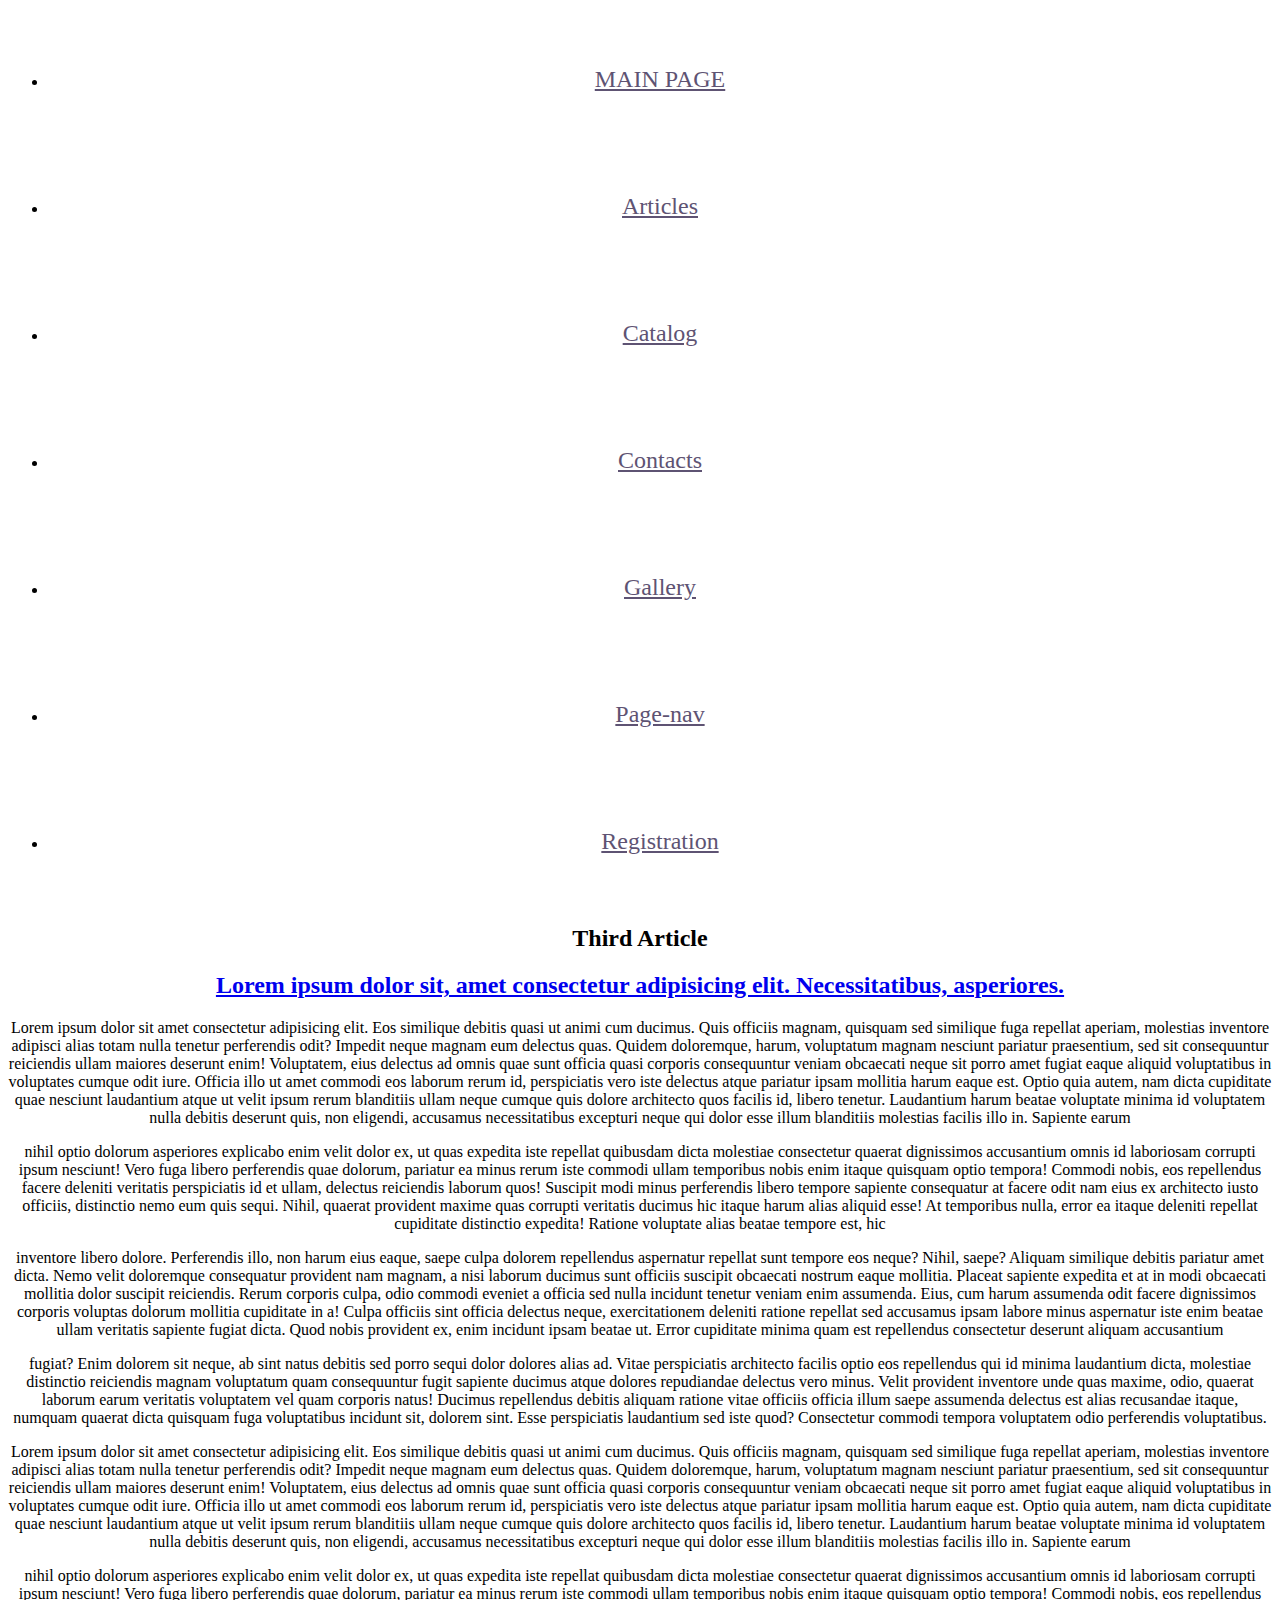
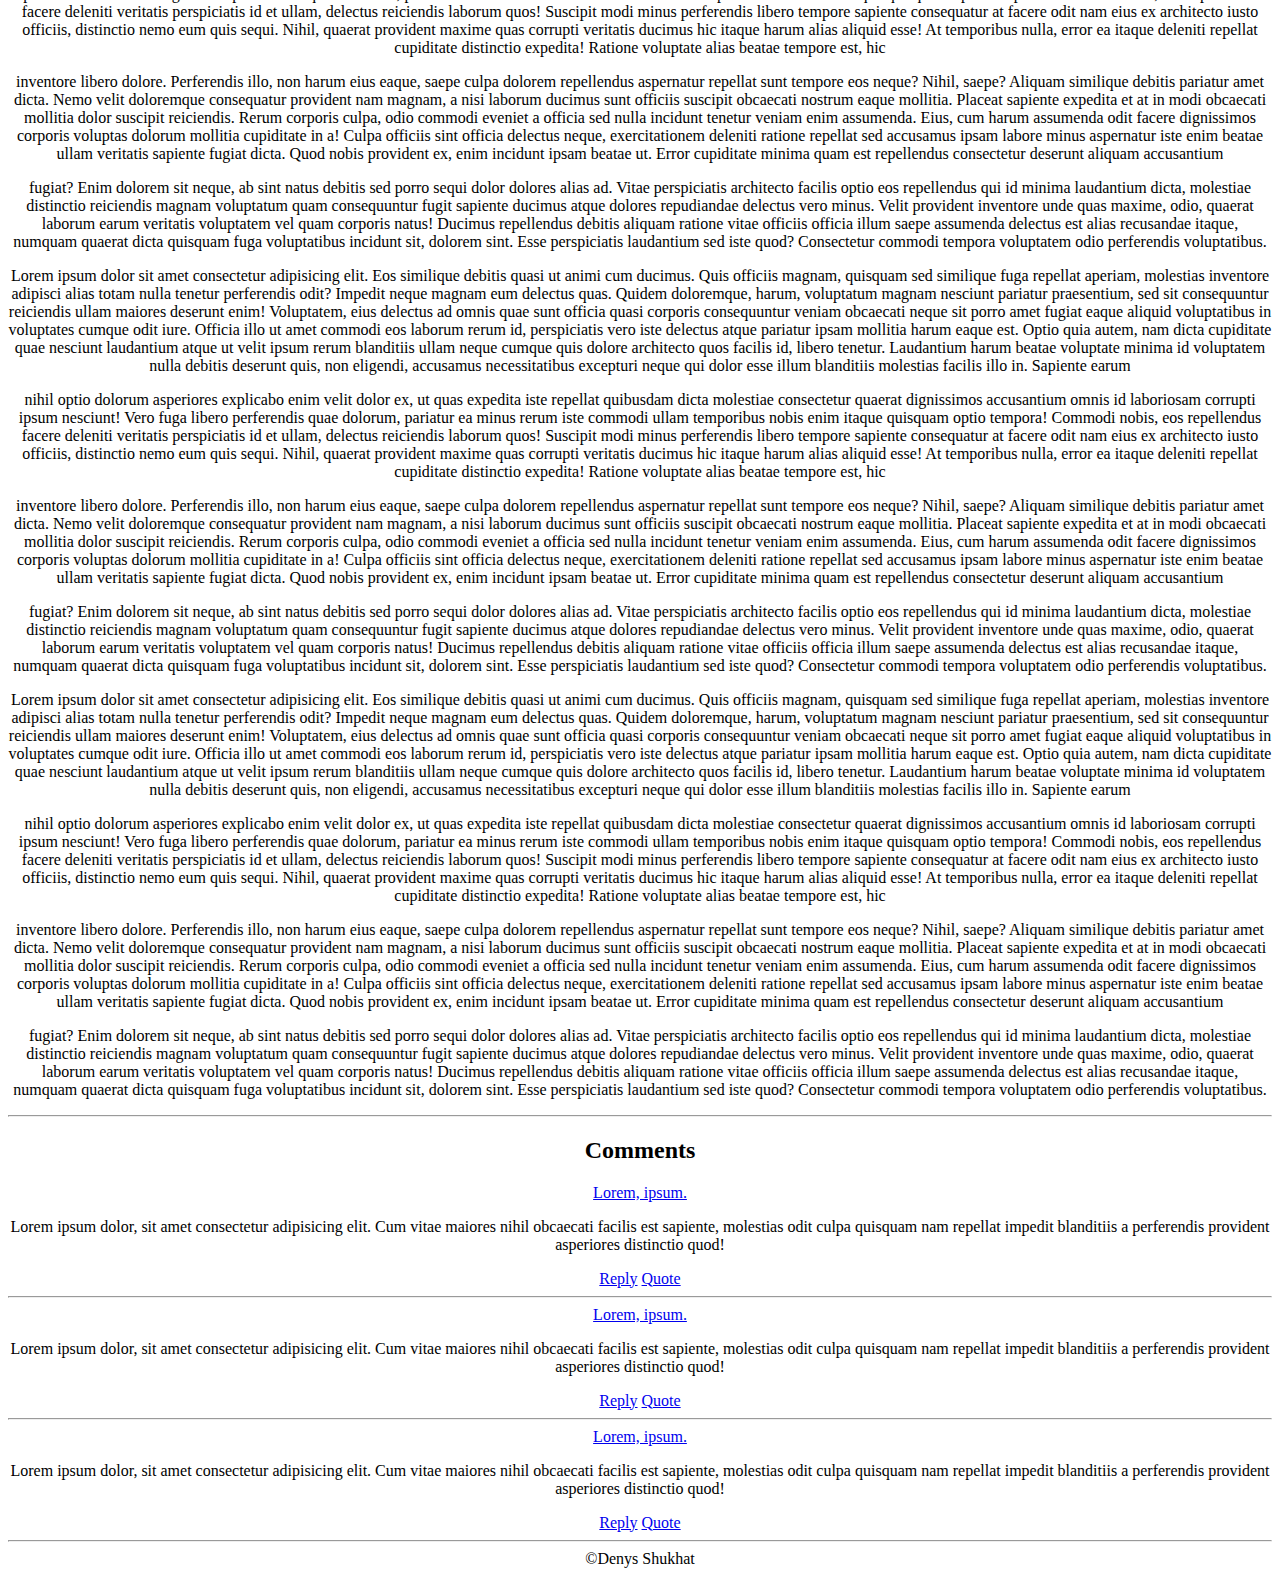
<file: pages/aticles/articles3.html>
<!DOCTYPE html>
<html lang="zxx">

<head>
  <meta charset="UTF-8">
  <meta name="viewport" content="width=device-width, initial-scale=1.0">
  <title>Article2</title>
  <link rel="stylesheet" href="../../scss/style.css">
</head>

<body>
  <div class="wrapper">
    <header class="header">
      <div class="container">
        <div class="header__body">
          <div class="header__menu menu">
            <nav class="menu__body">
              <ul class="menu__list">
                <li class="menu__item"><a href="../../index.html" class="menu__link">MAIN PAGE</a></li>
                <li class="menu__item"><a href="../articles.html" class="menu__link">Articles</a></li>
                <li class="menu__item"><a href="../catalog.html" class="menu__link">Catalog</a></li>
                <li class="menu__item"><a href="../contacts.html" class="menu__link">Contacts</a></li>
                <li class="menu__item"><a href="../gallery.html" class="menu__link">Gallery</a></li>
                <li class="menu__item"><a href="../page-nav.html" class="menu__link">Page-nav</a></li>
                <li class="menu__item"><a href="../registration.html" class="menu__link">Registration</a></li>
              </ul>
            </nav>
          </div>
        </div>
      </div>
    </header>
    <main class="text">
      <div class="container">
        <div class="article__body">
          <h2 class="article__title">Third Article</h2>
          <div class="article__main">
            <h2 class="article__subtitle">
              <a href="#" class="article__link">Lorem ipsum dolor sit, amet consectetur adipisicing elit.
                Necessitatibus,
                asperiores.</a>
            </h2>
            <div class="article__descr">
              <p>Lorem ipsum dolor sit amet consectetur adipisicing elit. Eos similique debitis quasi ut
                animi
                cum ducimus. Quis officiis magnam, quisquam sed similique fuga repellat aperiam, molestias
                inventore
                adipisci alias totam nulla tenetur perferendis odit? Impedit neque magnam eum delectus quas.
                Quidem
                doloremque, harum, voluptatum magnam nesciunt pariatur praesentium, sed sit consequuntur
                reiciendis ullam
                maiores deserunt enim! Voluptatem, eius delectus ad omnis quae sunt officia quasi corporis
                consequuntur
                veniam obcaecati neque sit porro amet fugiat eaque aliquid voluptatibus in voluptates cumque
                odit iure.
                Officia illo ut amet commodi eos laborum rerum id, perspiciatis vero iste delectus atque
                pariatur ipsam
                mollitia harum eaque est. Optio quia autem, nam dicta cupiditate quae nesciunt laudantium
                atque ut velit
                ipsum rerum blanditiis ullam neque cumque quis dolore architecto quos facilis id, libero
                tenetur.
                Laudantium
                harum beatae voluptate minima id voluptatem nulla debitis deserunt quis, non eligendi,
                accusamus
                necessitatibus excepturi neque qui dolor esse illum blanditiis molestias facilis illo in.
                Sapiente earum
              </p>
              <p>nihil optio dolorum asperiores explicabo enim velit dolor ex, ut quas expedita iste repellat
                quibusdam
                dicta
                molestiae consectetur quaerat dignissimos accusantium omnis id laboriosam corrupti ipsum
                nesciunt! Vero
                fuga
                libero perferendis quae dolorum, pariatur ea minus rerum iste commodi ullam temporibus nobis
                enim itaque
                quisquam optio tempora! Commodi nobis, eos repellendus facere deleniti veritatis
                perspiciatis id et ullam,
                delectus reiciendis laborum quos! Suscipit modi minus perferendis libero tempore sapiente
                consequatur at
                facere odit nam eius ex architecto iusto officiis, distinctio nemo eum quis sequi. Nihil,
                quaerat
                provident
                maxime quas corrupti veritatis ducimus hic itaque harum alias aliquid esse! At temporibus
                nulla, error ea
                itaque deleniti repellat cupiditate distinctio expedita! Ratione voluptate alias beatae
                tempore est, hic
              </p>
              <p>inventore libero dolore. Perferendis illo, non harum eius eaque, saepe culpa dolorem
                repellendus
                aspernatur
                repellat sunt tempore eos neque? Nihil, saepe? Aliquam similique debitis pariatur amet
                dicta. Nemo velit
                doloremque consequatur provident nam magnam, a nisi laborum ducimus sunt officiis suscipit
                obcaecati
                nostrum
                eaque mollitia. Placeat sapiente expedita et at in modi obcaecati mollitia dolor suscipit
                reiciendis.
                Rerum
                corporis culpa, odio commodi eveniet a officia sed nulla incidunt tenetur veniam enim
                assumenda. Eius, cum
                harum assumenda odit facere dignissimos corporis voluptas dolorum mollitia cupiditate in a!
                Culpa officiis
                sint officia delectus neque, exercitationem deleniti ratione repellat sed accusamus ipsam
                labore minus
                aspernatur iste enim beatae ullam veritatis sapiente fugiat dicta. Quod nobis provident ex,
                enim incidunt
                ipsam beatae ut. Error cupiditate minima quam est repellendus consectetur deserunt aliquam
                accusantium</p>
              <p>fugiat? Enim dolorem sit neque, ab sint natus debitis sed porro sequi dolor dolores alias ad.
                Vitae
                perspiciatis architecto facilis optio eos repellendus qui id minima laudantium dicta,
                molestiae distinctio
                reiciendis magnam voluptatum quam consequuntur fugit sapiente ducimus atque dolores
                repudiandae delectus
                vero minus. Velit provident inventore unde quas maxime, odio, quaerat laborum earum
                veritatis voluptatem
                vel
                quam corporis natus! Ducimus repellendus debitis aliquam ratione vitae officiis officia
                illum saepe
                assumenda delectus est alias recusandae itaque, numquam quaerat dicta quisquam fuga
                voluptatibus incidunt
                sit, dolorem sint. Esse perspiciatis laudantium sed iste quod? Consectetur commodi tempora
                voluptatem odio
                perferendis voluptatibus.</p>
              <p>Lorem ipsum dolor sit amet consectetur adipisicing elit. Eos similique debitis quasi ut
                animi
                cum ducimus. Quis officiis magnam, quisquam sed similique fuga repellat aperiam, molestias
                inventore
                adipisci alias totam nulla tenetur perferendis odit? Impedit neque magnam eum delectus quas.
                Quidem
                doloremque, harum, voluptatum magnam nesciunt pariatur praesentium, sed sit consequuntur
                reiciendis ullam
                maiores deserunt enim! Voluptatem, eius delectus ad omnis quae sunt officia quasi corporis
                consequuntur
                veniam obcaecati neque sit porro amet fugiat eaque aliquid voluptatibus in voluptates cumque
                odit iure.
                Officia illo ut amet commodi eos laborum rerum id, perspiciatis vero iste delectus atque
                pariatur ipsam
                mollitia harum eaque est. Optio quia autem, nam dicta cupiditate quae nesciunt laudantium
                atque ut velit
                ipsum rerum blanditiis ullam neque cumque quis dolore architecto quos facilis id, libero
                tenetur.
                Laudantium
                harum beatae voluptate minima id voluptatem nulla debitis deserunt quis, non eligendi,
                accusamus
                necessitatibus excepturi neque qui dolor esse illum blanditiis molestias facilis illo in.
                Sapiente earum
              </p>
              <p>nihil optio dolorum asperiores explicabo enim velit dolor ex, ut quas expedita iste repellat
                quibusdam
                dicta
                molestiae consectetur quaerat dignissimos accusantium omnis id laboriosam corrupti ipsum
                nesciunt! Vero
                fuga
                libero perferendis quae dolorum, pariatur ea minus rerum iste commodi ullam temporibus nobis
                enim itaque
                quisquam optio tempora! Commodi nobis, eos repellendus facere deleniti veritatis
                perspiciatis id et ullam,
                delectus reiciendis laborum quos! Suscipit modi minus perferendis libero tempore sapiente
                consequatur at
                facere odit nam eius ex architecto iusto officiis, distinctio nemo eum quis sequi. Nihil,
                quaerat
                provident
                maxime quas corrupti veritatis ducimus hic itaque harum alias aliquid esse! At temporibus
                nulla, error ea
                itaque deleniti repellat cupiditate distinctio expedita! Ratione voluptate alias beatae
                tempore est, hic
              </p>
              <p>inventore libero dolore. Perferendis illo, non harum eius eaque, saepe culpa dolorem
                repellendus
                aspernatur
                repellat sunt tempore eos neque? Nihil, saepe? Aliquam similique debitis pariatur amet
                dicta. Nemo velit
                doloremque consequatur provident nam magnam, a nisi laborum ducimus sunt officiis suscipit
                obcaecati
                nostrum
                eaque mollitia. Placeat sapiente expedita et at in modi obcaecati mollitia dolor suscipit
                reiciendis.
                Rerum
                corporis culpa, odio commodi eveniet a officia sed nulla incidunt tenetur veniam enim
                assumenda. Eius, cum
                harum assumenda odit facere dignissimos corporis voluptas dolorum mollitia cupiditate in a!
                Culpa officiis
                sint officia delectus neque, exercitationem deleniti ratione repellat sed accusamus ipsam
                labore minus
                aspernatur iste enim beatae ullam veritatis sapiente fugiat dicta. Quod nobis provident ex,
                enim incidunt
                ipsam beatae ut. Error cupiditate minima quam est repellendus consectetur deserunt aliquam
                accusantium</p>
              <p>fugiat? Enim dolorem sit neque, ab sint natus debitis sed porro sequi dolor dolores alias ad.
                Vitae
                perspiciatis architecto facilis optio eos repellendus qui id minima laudantium dicta,
                molestiae distinctio
                reiciendis magnam voluptatum quam consequuntur fugit sapiente ducimus atque dolores
                repudiandae delectus
                vero minus. Velit provident inventore unde quas maxime, odio, quaerat laborum earum
                veritatis voluptatem
                vel
                quam corporis natus! Ducimus repellendus debitis aliquam ratione vitae officiis officia
                illum saepe
                assumenda delectus est alias recusandae itaque, numquam quaerat dicta quisquam fuga
                voluptatibus incidunt
                sit, dolorem sint. Esse perspiciatis laudantium sed iste quod? Consectetur commodi tempora
                voluptatem odio
                perferendis voluptatibus.</p>
              <p>Lorem ipsum dolor sit amet consectetur adipisicing elit. Eos similique debitis quasi ut
                animi
                cum ducimus. Quis officiis magnam, quisquam sed similique fuga repellat aperiam, molestias
                inventore
                adipisci alias totam nulla tenetur perferendis odit? Impedit neque magnam eum delectus quas.
                Quidem
                doloremque, harum, voluptatum magnam nesciunt pariatur praesentium, sed sit consequuntur
                reiciendis ullam
                maiores deserunt enim! Voluptatem, eius delectus ad omnis quae sunt officia quasi corporis
                consequuntur
                veniam obcaecati neque sit porro amet fugiat eaque aliquid voluptatibus in voluptates cumque
                odit iure.
                Officia illo ut amet commodi eos laborum rerum id, perspiciatis vero iste delectus atque
                pariatur ipsam
                mollitia harum eaque est. Optio quia autem, nam dicta cupiditate quae nesciunt laudantium
                atque ut velit
                ipsum rerum blanditiis ullam neque cumque quis dolore architecto quos facilis id, libero
                tenetur.
                Laudantium
                harum beatae voluptate minima id voluptatem nulla debitis deserunt quis, non eligendi,
                accusamus
                necessitatibus excepturi neque qui dolor esse illum blanditiis molestias facilis illo in.
                Sapiente earum
              </p>
              <p>nihil optio dolorum asperiores explicabo enim velit dolor ex, ut quas expedita iste repellat
                quibusdam
                dicta
                molestiae consectetur quaerat dignissimos accusantium omnis id laboriosam corrupti ipsum
                nesciunt! Vero
                fuga
                libero perferendis quae dolorum, pariatur ea minus rerum iste commodi ullam temporibus nobis
                enim itaque
                quisquam optio tempora! Commodi nobis, eos repellendus facere deleniti veritatis
                perspiciatis id et ullam,
                delectus reiciendis laborum quos! Suscipit modi minus perferendis libero tempore sapiente
                consequatur at
                facere odit nam eius ex architecto iusto officiis, distinctio nemo eum quis sequi. Nihil,
                quaerat
                provident
                maxime quas corrupti veritatis ducimus hic itaque harum alias aliquid esse! At temporibus
                nulla, error ea
                itaque deleniti repellat cupiditate distinctio expedita! Ratione voluptate alias beatae
                tempore est, hic
              </p>
              <p>inventore libero dolore. Perferendis illo, non harum eius eaque, saepe culpa dolorem
                repellendus
                aspernatur
                repellat sunt tempore eos neque? Nihil, saepe? Aliquam similique debitis pariatur amet
                dicta. Nemo velit
                doloremque consequatur provident nam magnam, a nisi laborum ducimus sunt officiis suscipit
                obcaecati
                nostrum
                eaque mollitia. Placeat sapiente expedita et at in modi obcaecati mollitia dolor suscipit
                reiciendis.
                Rerum
                corporis culpa, odio commodi eveniet a officia sed nulla incidunt tenetur veniam enim
                assumenda. Eius, cum
                harum assumenda odit facere dignissimos corporis voluptas dolorum mollitia cupiditate in a!
                Culpa officiis
                sint officia delectus neque, exercitationem deleniti ratione repellat sed accusamus ipsam
                labore minus
                aspernatur iste enim beatae ullam veritatis sapiente fugiat dicta. Quod nobis provident ex,
                enim incidunt
                ipsam beatae ut. Error cupiditate minima quam est repellendus consectetur deserunt aliquam
                accusantium</p>
              <p>fugiat? Enim dolorem sit neque, ab sint natus debitis sed porro sequi dolor dolores alias ad.
                Vitae
                perspiciatis architecto facilis optio eos repellendus qui id minima laudantium dicta,
                molestiae distinctio
                reiciendis magnam voluptatum quam consequuntur fugit sapiente ducimus atque dolores
                repudiandae delectus
                vero minus. Velit provident inventore unde quas maxime, odio, quaerat laborum earum
                veritatis voluptatem
                vel
                quam corporis natus! Ducimus repellendus debitis aliquam ratione vitae officiis officia
                illum saepe
                assumenda delectus est alias recusandae itaque, numquam quaerat dicta quisquam fuga
                voluptatibus incidunt
                sit, dolorem sint. Esse perspiciatis laudantium sed iste quod? Consectetur commodi tempora
                voluptatem odio
                perferendis voluptatibus.</p>
              <p>Lorem ipsum dolor sit amet consectetur adipisicing elit. Eos similique debitis quasi ut
                animi
                cum ducimus. Quis officiis magnam, quisquam sed similique fuga repellat aperiam, molestias
                inventore
                adipisci alias totam nulla tenetur perferendis odit? Impedit neque magnam eum delectus quas.
                Quidem
                doloremque, harum, voluptatum magnam nesciunt pariatur praesentium, sed sit consequuntur
                reiciendis ullam
                maiores deserunt enim! Voluptatem, eius delectus ad omnis quae sunt officia quasi corporis
                consequuntur
                veniam obcaecati neque sit porro amet fugiat eaque aliquid voluptatibus in voluptates cumque
                odit iure.
                Officia illo ut amet commodi eos laborum rerum id, perspiciatis vero iste delectus atque
                pariatur ipsam
                mollitia harum eaque est. Optio quia autem, nam dicta cupiditate quae nesciunt laudantium
                atque ut velit
                ipsum rerum blanditiis ullam neque cumque quis dolore architecto quos facilis id, libero
                tenetur.
                Laudantium
                harum beatae voluptate minima id voluptatem nulla debitis deserunt quis, non eligendi,
                accusamus
                necessitatibus excepturi neque qui dolor esse illum blanditiis molestias facilis illo in.
                Sapiente earum
              </p>
              <p>nihil optio dolorum asperiores explicabo enim velit dolor ex, ut quas expedita iste repellat
                quibusdam
                dicta
                molestiae consectetur quaerat dignissimos accusantium omnis id laboriosam corrupti ipsum
                nesciunt! Vero
                fuga
                libero perferendis quae dolorum, pariatur ea minus rerum iste commodi ullam temporibus nobis
                enim itaque
                quisquam optio tempora! Commodi nobis, eos repellendus facere deleniti veritatis
                perspiciatis id et ullam,
                delectus reiciendis laborum quos! Suscipit modi minus perferendis libero tempore sapiente
                consequatur at
                facere odit nam eius ex architecto iusto officiis, distinctio nemo eum quis sequi. Nihil,
                quaerat
                provident
                maxime quas corrupti veritatis ducimus hic itaque harum alias aliquid esse! At temporibus
                nulla, error ea
                itaque deleniti repellat cupiditate distinctio expedita! Ratione voluptate alias beatae
                tempore est, hic
              </p>
              <p>inventore libero dolore. Perferendis illo, non harum eius eaque, saepe culpa dolorem
                repellendus
                aspernatur
                repellat sunt tempore eos neque? Nihil, saepe? Aliquam similique debitis pariatur amet
                dicta. Nemo velit
                doloremque consequatur provident nam magnam, a nisi laborum ducimus sunt officiis suscipit
                obcaecati
                nostrum
                eaque mollitia. Placeat sapiente expedita et at in modi obcaecati mollitia dolor suscipit
                reiciendis.
                Rerum
                corporis culpa, odio commodi eveniet a officia sed nulla incidunt tenetur veniam enim
                assumenda. Eius, cum
                harum assumenda odit facere dignissimos corporis voluptas dolorum mollitia cupiditate in a!
                Culpa officiis
                sint officia delectus neque, exercitationem deleniti ratione repellat sed accusamus ipsam
                labore minus
                aspernatur iste enim beatae ullam veritatis sapiente fugiat dicta. Quod nobis provident ex,
                enim incidunt
                ipsam beatae ut. Error cupiditate minima quam est repellendus consectetur deserunt aliquam
                accusantium</p>
              <p>fugiat? Enim dolorem sit neque, ab sint natus debitis sed porro sequi dolor dolores alias ad.
                Vitae
                perspiciatis architecto facilis optio eos repellendus qui id minima laudantium dicta,
                molestiae distinctio
                reiciendis magnam voluptatum quam consequuntur fugit sapiente ducimus atque dolores
                repudiandae delectus
                vero minus. Velit provident inventore unde quas maxime, odio, quaerat laborum earum
                veritatis voluptatem
                vel
                quam corporis natus! Ducimus repellendus debitis aliquam ratione vitae officiis officia
                illum saepe
                assumenda delectus est alias recusandae itaque, numquam quaerat dicta quisquam fuga
                voluptatibus incidunt
                sit, dolorem sint. Esse perspiciatis laudantium sed iste quod? Consectetur commodi tempora
                voluptatem odio
                perferendis voluptatibus.</p>
            </div>
            <hr>
          </div>
        </div>
      </div>
      <div class="comments">
        <div class="container">
          <div class="comment__body">
            <h2 id="comments" class="comments__title">Comments</h2>
            <div class="link"><a href="#">Lorem, ipsum.</a></div>
            <div class="comments__text">
              <p>Lorem ipsum dolor, sit amet consectetur adipisicing elit. Cum vitae maiores nihil
                obcaecati facilis est sapiente, molestias odit culpa quisquam nam repellat impedit blanditiis a
                perferendis
                provident asperiores distinctio quod!</p>
            </div>
            <div>
              <a href="#">Reply</a>
              <a href="#">Quote</a>
            </div>
          </div>
          <hr>
          <div class="comment__body">
            <div class="link"><a href="#">Lorem, ipsum.</a></div>
            <div class="comments__text">
              <p>Lorem ipsum dolor, sit amet consectetur adipisicing elit. Cum vitae maiores nihil
                obcaecati facilis est sapiente, molestias odit culpa quisquam nam repellat impedit blanditiis a
                perferendis
                provident asperiores distinctio quod!</p>
            </div>
            <div>
              <a href="#">Reply</a>
              <a href="#">Quote</a>
            </div>
          </div>
          <hr>
          <div class="comment__body">
            <div class="link"><a href="#">Lorem, ipsum.</a></div>
            <div class="comments__text">
              <p>Lorem ipsum dolor, sit amet consectetur adipisicing elit. Cum vitae maiores nihil
                obcaecati facilis est sapiente, molestias odit culpa quisquam nam repellat impedit blanditiis a
                perferendis
                provident asperiores distinctio quod!</p>
            </div>
            <div>
              <a href="#">Reply</a>
              <a href="#">Quote</a>
            </div>
          </div>
          <hr>
        </div>
      </div>
    </main>

    <footer class="footer">
      <div class="container">
        <div class="footer__text">&copy;Denys Shukhat</div>
      </div>
    </footer>
  </div>
</body>

</html>
</file>
<file: scss/style.css>
table {
  text-align: center;
  margin: 20px auto;
  border-collapse: collapse;
}

td {
  border: 1px solid gray;
  height: 50px;
  width: 33.333%;
}

.table1 {
  width: 75%;
}

.table2 td {
  width: 28%;
}

.header a {
  display: block;
  padding: 50px;
  color: #5e5373;
  font-size: 24px;
}
.main {
  max-width: 1280px;
  margin: 0 auto;
  width: 90%;
}

.container {
  max-width: 1280px;
  margin: 0 auto;
  text-align: center;
}

.w90 {
  width: 90%;
}

.w40 {
  width: 40%;
}

.w60 {
  width: 60%;
}

.w28 {
  width: 28%;
}

.w80 {
  width: 80%;
}

.w33 {
  width: 33%;
}

.h200 {
  height: 200px;
}

.title {
  font-size: 25px;
  margin: 20px 0px;
}

.colspan2 {
  height: 200px;
} /*# sourceMappingURL=style.css.map */
</file>
